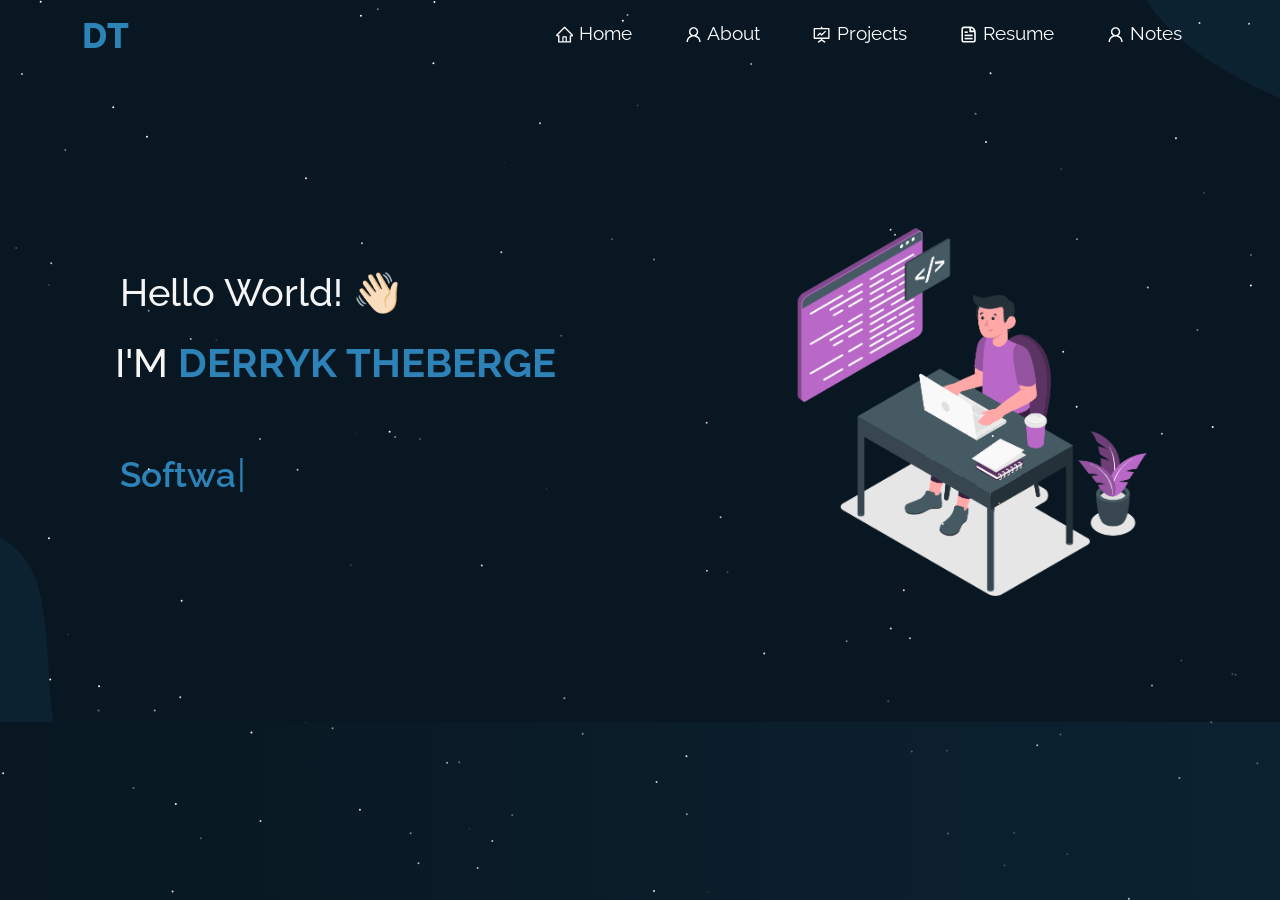
<file: index.html>
<!doctype html><html lang="en"><head><meta charset="utf-8"/><link rel="icon" href="/favicon.png"/><meta name="viewport" content="width=device-width,initial-scale=1"/><meta name="theme-color" content="#000000"/><meta name="description" content="Web site created using create-react-app"/><link rel="manifest" href="/manifest.json"/><title>Derryk | Portfolio</title><meta name="description" content="Self Developed personal website build with React.js"/><script defer="defer" src="/static/js/main.8f15fffa.js"></script><link href="/static/css/main.09b98d71.css" rel="stylesheet"></head><body><noscript>You need to enable JavaScript to run this app.</noscript><div id="root"></div></body></html>
</file>
<file: static/css/main.09b98d71.css>
@charset "UTF-8";@import url(https://fonts.googleapis.com/css2?family=Raleway:wght@500&display=swap);@import url(https://fonts.googleapis.com/css2?family=Raleway:ital,wght@0,400;0,800;1,600&display=swap);body{-webkit-font-smoothing:antialiased;-moz-osx-font-smoothing:grayscale;background-image:linear-gradient(270deg,#0c2231,#081721);font-family:Raleway,serif!important}:root{--annotation-unfocused-field-background:url('data:image/svg+xml;charset=utf-8,<svg width="1" height="1" xmlns="http://www.w3.org/2000/svg"><rect width="100%" height="100%" style="fill:rgba(0,54,255,.13)"/></svg>')}.annotationLayer section{position:absolute;text-align:left;text-align:initial}.annotationLayer .buttonWidgetAnnotation.pushButton>a,.annotationLayer .linkAnnotation>a{font-size:1em;height:100%;left:0;position:absolute;top:0;width:100%}.annotationLayer .buttonWidgetAnnotation.pushButton>canvas{left:0;position:relative;top:0;z-index:-1}.annotationLayer .buttonWidgetAnnotation.pushButton>a:hover,.annotationLayer .linkAnnotation>a:hover{background:#ff0;box-shadow:0 2px 10px #ff0;opacity:.2}.annotationLayer .textAnnotation img{cursor:pointer;position:absolute}.annotationLayer .buttonWidgetAnnotation.checkBox input,.annotationLayer .buttonWidgetAnnotation.radioButton input,.annotationLayer .choiceWidgetAnnotation select,.annotationLayer .textWidgetAnnotation input,.annotationLayer .textWidgetAnnotation textarea{background-image:url('data:image/svg+xml;charset=utf-8,<svg width="1" height="1" xmlns="http://www.w3.org/2000/svg"><rect width="100%" height="100%" style="fill:rgba(0,54,255,.13)"/></svg>');background-image:var(--annotation-unfocused-field-background);border:1px solid transparent;box-sizing:border-box;font-size:9px;height:100%;margin:0;padding:0 3px;vertical-align:top;width:100%}.annotationLayer .choiceWidgetAnnotation select option{padding:0}.annotationLayer .buttonWidgetAnnotation.radioButton input{border-radius:50%}.annotationLayer .textWidgetAnnotation textarea{font:message-box;font-size:9px;resize:none}.annotationLayer .buttonWidgetAnnotation.checkBox input[disabled],.annotationLayer .buttonWidgetAnnotation.radioButton input[disabled],.annotationLayer .choiceWidgetAnnotation select[disabled],.annotationLayer .textWidgetAnnotation input[disabled],.annotationLayer .textWidgetAnnotation textarea[disabled]{background:none;border:1px solid transparent;cursor:not-allowed}.annotationLayer .buttonWidgetAnnotation.checkBox input:hover,.annotationLayer .buttonWidgetAnnotation.radioButton input:hover,.annotationLayer .choiceWidgetAnnotation select:hover,.annotationLayer .textWidgetAnnotation input:hover,.annotationLayer .textWidgetAnnotation textarea:hover{border:1px solid #000}.annotationLayer .choiceWidgetAnnotation select:focus,.annotationLayer .textWidgetAnnotation input:focus,.annotationLayer .textWidgetAnnotation textarea:focus{background:none;border:1px solid transparent}.annotationLayer .buttonWidgetAnnotation.checkBox :focus,.annotationLayer .buttonWidgetAnnotation.radioButton :focus,.annotationLayer .choiceWidgetAnnotation select :focus,.annotationLayer .textWidgetAnnotation input :focus,.annotationLayer .textWidgetAnnotation textarea :focus{background-color:transparent;background-image:none;outline:auto}.annotationLayer .buttonWidgetAnnotation.checkBox input:checked:after,.annotationLayer .buttonWidgetAnnotation.checkBox input:checked:before,.annotationLayer .buttonWidgetAnnotation.radioButton input:checked:before{background-color:#000;content:"";display:block;position:absolute}.annotationLayer .buttonWidgetAnnotation.checkBox input:checked:after,.annotationLayer .buttonWidgetAnnotation.checkBox input:checked:before{height:80%;left:45%;width:1px}.annotationLayer .buttonWidgetAnnotation.checkBox input:checked:before{-webkit-transform:rotate(45deg);transform:rotate(45deg)}.annotationLayer .buttonWidgetAnnotation.checkBox input:checked:after{-webkit-transform:rotate(-45deg);transform:rotate(-45deg)}.annotationLayer .buttonWidgetAnnotation.radioButton input:checked:before{border-radius:50%;height:50%;left:30%;top:20%;width:50%}.annotationLayer .textWidgetAnnotation input.comb{font-family:monospace;padding-left:2px;padding-right:0}.annotationLayer .textWidgetAnnotation input.comb:focus{width:103%}.annotationLayer .buttonWidgetAnnotation.checkBox input,.annotationLayer .buttonWidgetAnnotation.radioButton input{-webkit-appearance:none;appearance:none;padding:0}.annotationLayer .popupWrapper{position:absolute;width:20em}.annotationLayer .popup{word-wrap:break-word;background-color:#ff9;border-radius:2px;box-shadow:0 2px 5px #888;cursor:pointer;font:message-box;font-size:9px;margin-left:5px;max-width:20em;padding:6px;position:absolute;white-space:normal;z-index:200}.annotationLayer .popup>*{font-size:9px}.annotationLayer .popup h1{display:inline-block}.annotationLayer .popupDate{display:inline-block;margin-left:5px}.annotationLayer .popupContent{border-top:1px solid #333;margin-top:2px;padding-top:2px}.annotationLayer .richText>*{white-space:pre-wrap}.annotationLayer .caretAnnotation,.annotationLayer .circleAnnotation svg ellipse,.annotationLayer .fileAttachmentAnnotation,.annotationLayer .freeTextAnnotation,.annotationLayer .highlightAnnotation,.annotationLayer .inkAnnotation svg polyline,.annotationLayer .lineAnnotation svg line,.annotationLayer .polygonAnnotation svg polygon,.annotationLayer .polylineAnnotation svg polyline,.annotationLayer .squareAnnotation svg rect,.annotationLayer .squigglyAnnotation,.annotationLayer .stampAnnotation,.annotationLayer .strikeoutAnnotation,.annotationLayer .underlineAnnotation{cursor:pointer}html{--section-background-color:linear-gradient(to bottom left,#0c2231,#0c2231);--image-gradient:linear-gradient(to bottom left,#0c2231,#081721);--imp-text-color:#2d82b7}.noSelect{overflow-x:hidden;-webkit-user-select:none;-ms-user-select:none;user-select:none}.purple{color:#2d82b7!important;color:var(--imp-text-color)!important}button:focus{box-shadow:none!important}#preloader{background-color:#0c0513;background-image:url(/static/media/pre.d4812f51c8c80976eaab.svg);background-position:50%;background-repeat:no-repeat;height:100%;left:0;position:fixed;top:0;width:100%;z-index:999999}#preloader-none{opacity:0}#no-scroll{height:100vh;overflow:hidden}::-webkit-scrollbar{width:7px}::-webkit-scrollbar-track{background:#0c2331}::-webkit-scrollbar-thumb{background:#1c5273;border-radius:12px}::-webkit-scrollbar-thumb:hover{background:#2c80b5;border-radius:12px}.sticky{-webkit-backdrop-filter:blur(15px)!important;backdrop-filter:blur(15px)!important;background-color:rgba(8,22,33,.9)!important;box-shadow:0 10px 10px 0 rgba(8,22,33,.123)!important}.navbar,.sticky{transition:all .3s ease-out 0s!important}.navbar{font-size:1.2rem!important;padding:.3rem 2rem!important;position:fixed!important}.navbar-toggler{background-color:transparent!important;border-color:transparent!important;position:relative!important}.navbar-toggler span{background-color:#2d82b7!important;display:block!important;height:4px!important;left:0!important;margin-bottom:5px!important;margin-top:5px!important;opacity:1!important;-webkit-transform:rotate(0deg)!important;transform:rotate(0deg)!important;width:27px!important}.navbar-toggler:active,.navbar-toggler:focus{outline:0!important}.navbar-toggler span:first-child,.navbar-toggler span:nth-child(3){transition:-webkit-transform .35s ease-in-out!important;transition:transform .35s ease-in-out,-webkit-transform .35s ease-in-out!important;transition:transform .35s ease-in-out!important}.navbar-toggler:not(.collapsed) span:first-child{left:12px!important;opacity:.9!important;position:absolute!important;top:10px!important;-webkit-transform:rotate(135deg)!important;transform:rotate(135deg)!important}.navbar-toggler:not(.collapsed) span:nth-child(2){background-color:transparent!important;height:12px!important;visibility:hidden!important}.navbar-toggler:not(.collapsed) span:nth-child(3){left:12px!important;opacity:.9!important;position:absolute!important;top:10px!important;-webkit-transform:rotate(-135deg)!important;transform:rotate(-135deg)!important}@media (max-width:767px){.navbar{background-color:#081621!important;font-size:1.4rem!important;padding:1rem 2rem!important}.navbar-nav .nav-item a:after{display:none!important}}.navbar-brand{color:#fafafa!important}.logo{height:1.4em!important;width:2.5em!important}.navbar-nav .nav-link{color:#fff!important;padding-left:1rem!important;padding-right:1rem!important}.nav-link{padding:.8rem 1rem!important}@media (max-width:767px){.nav-link{padding:.7rem 1rem!important}}.navbar-nav .nav-item{margin-left:20px;position:relative}.navbar-nav .nav-item a{font-weight:400;position:relative;transition:all .3s ease-out 0s;z-index:1}.navbar-nav .nav-item a:after{background:#2d82b7;border-radius:16px;bottom:1px;content:"";display:block;height:5px;left:0;position:relative;transition:all .3s ease-out 0s;width:0;z-index:-1}.navbar-nav .nav-item a:hover:after{width:100%}.wave{-webkit-animation-duration:2.1s;animation-duration:2.1s;-webkit-animation-iteration-count:infinite;animation-iteration-count:infinite;-webkit-animation-name:wave-animation;animation-name:wave-animation;display:inline-block;-webkit-transform-origin:70% 70%;transform-origin:70% 70%}@-webkit-keyframes wave-animation{0%{-webkit-transform:rotate(0deg);transform:rotate(0deg)}10%{-webkit-transform:rotate(14deg);transform:rotate(14deg)}20%{-webkit-transform:rotate(-8deg);transform:rotate(-8deg)}30%{-webkit-transform:rotate(14deg);transform:rotate(14deg)}40%{-webkit-transform:rotate(-4deg);transform:rotate(-4deg)}50%{-webkit-transform:rotate(10deg);transform:rotate(10deg)}60%{-webkit-transform:rotate(0deg);transform:rotate(0deg)}to{-webkit-transform:rotate(0deg);transform:rotate(0deg)}}@keyframes wave-animation{0%{-webkit-transform:rotate(0deg);transform:rotate(0deg)}10%{-webkit-transform:rotate(14deg);transform:rotate(14deg)}20%{-webkit-transform:rotate(-8deg);transform:rotate(-8deg)}30%{-webkit-transform:rotate(14deg);transform:rotate(14deg)}40%{-webkit-transform:rotate(-4deg);transform:rotate(-4deg)}50%{-webkit-transform:rotate(10deg);transform:rotate(10deg)}60%{-webkit-transform:rotate(0deg);transform:rotate(0deg)}to{-webkit-transform:rotate(0deg);transform:rotate(0deg)}}#tsparticles{background-repeat:no-repeat!important;background-size:cover!important;height:100%;position:fixed!important;width:100%}.home-header{padding-top:80px!important}.home-section{background-image:url(/static/media/blob-scene-haikei.2a8aa570350b47f08740.svg);background-position:50% 50%;background-repeat:no-repeat;padding-bottom:30px!important;padding-top:30px!important;position:relative}.home-content{color:#f5f5f5;padding:9rem 0 2rem!important;text-align:left}@media screen and (min-width:320px) and (max-width:480px){.home-content{padding:1rem 0 2rem!important}}@media screen and (max-width:320px){.home-content{padding:1rem 0 2rem!important}}@media screen and (min-width:321px){.home-content{padding:2rem 0!important}}@media screen and (min-width:768px) and (max-width:1024px){.home-content{padding:4rem 0 2rem!important}}@media screen and (min-width:768px){.home-content{padding:8rem 0 2rem!important}}@media screen and (min-width:1024px){.home-content{padding:10rem 0 2rem!important}}@media screen and (min-width:1224px){.home-content{padding:10rem 0 2rem!important}}@media screen and (min-width:1824px){.home-content{padding:12rem 0 2rem!important}}.heading{font-size:2.4em!important;padding-left:50px!important}.heading-name{font-size:2.5em!important;padding-left:45px!important}.main-name{color:#2d82b7}.Typewriter__wrapper{color:#2d82b7!important;font-size:2.2em!important;font-weight:600!important}.Typewriter__cursor{color:#2d82b7!important;font-size:2.4em!important}@media (max-width:767px){.Typewriter__wrapper{font-size:1.4em!important;font-weight:500!important;position:absolute!important}.Typewriter__cursor{display:none!important}}.myAvtar{justify-content:center!important;padding-top:9em!important}@media (max-width:767px){.myAvtar{padding-bottom:2em!important;padding-top:2em!important}}.home-about-section{padding-bottom:70px!important;padding-top:70px!important;position:relative}.home-about-description{color:#fff!important;padding-bottom:20px!important;padding-top:100px!important;text-align:center}.home-about-body{font-size:1.2em!important;padding-top:50px;text-align:left}.home-about-social{color:#fff!important;padding-top:25px;text-align:center!important}.home-about-social-links{-webkit-padding-start:0!important;justify-content:center!important;padding-top:15px!important;padding-inline-start:0!important}.home-about-social-links,.home-social-icons{display:inline-block!important;position:relative!important}.home-social-icons{background:hsla(0,0%,100%,.972)!important;border-radius:50%!important;font-size:1.2em!important;height:40px!important;line-height:2em!important;text-align:center!important;transition:.5s!important;width:40px!important}.home-social-icons:before{background:#2d82b7;border-radius:50%;content:"";height:100%;left:0;position:absolute;top:0;-webkit-transform:scale(.9);transform:scale(.9);transition:.5s;width:100%;z-index:-1}.home-social-icons:hover:before{box-shadow:0 0 15px #2d82b7;-webkit-transform:scale(1.1);transform:scale(1.1)}.home-social-icons:hover{box-shadow:0 0 5px #2d82b7;color:#2d82b7;text-shadow:0 0 2px #2d82b7}.social-icons{display:inline-block!important;padding-left:15px;padding-right:15px}.icon-colour{color:#1f1f1f!important}.footer{background-color:rgba(8,22,33,.9);bottom:0!important;padding-bottom:8px!important;padding-top:10px!important;z-index:3}.footer-body,.footer-copywright{text-align:center!important}.footer-body{z-index:1}@media (max-width:767px){.footer-body,.footer-copywright{text-align:center!important}}.footer h3{color:#fff!important;font-size:1em}.footer h3,.footer-icons{margin-bottom:.5em!important;margin-top:.5em!important}.footer-icons{padding:0!important}.blockquote-footer{color:#2d82b7!important}.Phone{height:300px;margin:0 auto;width:200px!important}.project-section{background-image:linear-gradient(to bottom left,#0c2231,#0c2231)!important;background-image:var(--section-background-color)!important;padding-bottom:30px!important;padding-top:150px!important;position:relative!important}.project-card{height:auto!important;padding:50px 25px!important;z-index:3}.project-card-view{background-color:transparent!important;box-shadow:0 4px 5px 3px #1c4f6e!important;color:#fff!important;height:100%!important;opacity:.9!important;transition:all .5s ease 0s!important}.project-card-view:hover{box-shadow:4px 4px 4px 5px #2873a1!important;overflow:hidden!important;-webkit-transform:scale(1.02)!important;transform:scale(1.02)!important}.blog-card{height:auto!important;padding:50px 25px!important}.blog-card-view{background-color:transparent!important;box-shadow:2px 3px 3px 2px #2d82b7!important;color:#fff!important;height:100%!important;transition:all .5s ease 0s!important}.blog-link{color:#fff!important;text-decoration:none!important}.blog-link:hover{cursor:pointer!important}.blog-card-view:hover{box-shadow:3px 3px 3px 5px #2d82b7!important;overflow:hidden!important;-webkit-transform:scale(1.02)!important;transform:scale(1.02)!important}.card-img-top{border-radius:10px!important;opacity:.8!important;padding:20px!important}.blog-img{border-radius:0!important;opacity:.8!important;padding:0!important}.btn-primary{background-color:#2d82b7!important;border-color:#2d82b7!important;color:#fff!important;z-index:3}.btn-primary:hover{background-color:#1f587c!important;border-color:#1f587c!important;color:#fff!important}.btn:focus{box-shadow:none!important;outline:none!important}.project-heading{color:#fff!important;font-size:2.3em!important;font-weight:500!important;padding-top:10px!important}.about-section{background-image:linear-gradient(to bottom left,#0c2231,#0c2231)!important;background-image:var(--section-background-color)!important;color:#fff!important;padding-bottom:30px!important;padding-top:150px!important;position:relative!important}.tech-icons{border:1.7px solid #a8e0ff!important;border-radius:5px!important;box-shadow:4px 5px 4px 3px rgba(89,4,168,.137)!important;display:table!important;font-size:4.5em!important;margin:15px!important;opacity:.93!important;overflow:hidden!important;padding:10px!important;text-align:center!important;transition:all .4s ease 0s!important;vertical-align:middle!important;z-index:3}@media (max-width:767px){.tech-icons{margin:10px!important}}.tech-icons:hover{border:2.2px solid #a8e0ff!important;overflow:hidden!important;-webkit-transform:scale(1.05)!important;transform:scale(1.05)!important}.tech-icon-images{line-height:1.6!important;padding:20px!important}.quote-card-view{background-color:transparent!important;border:none!important;color:#fff!important}.about-activity{list-style:none!important;padding-left:1px!important;text-align:left!important}@media (max-width:767px){.about-img{padding-top:0!important}}.resume-section{background-image:linear-gradient(to bottom left,#0c2231,#0c2231)!important;background-image:var(--section-background-color)!important;color:#fff!important;padding-bottom:30px!important;padding-top:110px!important;position:relative!important}.resume{justify-content:center;padding-bottom:50px;padding-top:50px}.resume-left{padding-right:80px!important}.resume-right{padding-left:80px!important}@media (max-width:767px){.resume-left,.resume-right{padding-left:15px!important;padding-right:15px!important}}.resume .resume-title{font-size:2em;font-weight:700;padding-bottom:30px;padding-top:30px}.resume .resume-item{border-left:2px solid #a8e0ff;margin-top:-2px;padding:0 0 10px 25px;position:relative}.resume .resume-item .resume-title{background:#5234795d;display:inline-block;font-size:.9em;font-weight:600;line-height:18px;margin-bottom:10px;padding:8px 15px}.resume .resume-item ul{padding-left:20px;text-align:justify}.resume .resume-item ul li{list-style:none;padding-bottom:10px}.resume .resume-item:last-child{padding-bottom:0}.resume .resume-item:before{background:#fff;border:2px solid #a8e0ff;border-radius:50px;content:"";height:16px;left:-9px;position:absolute;top:0;width:16px}.like-item{font-family:sans-serif!important;font-size:1.1em!important;padding-top:10px!important}.like-btn{background-color:#a8e0ff!important;border-color:#a8e0ff!important;border-radius:5px!important;line-height:1.4!important;padding:.25rem .98rem!important;transition:.3s ease!important}.like-btn:hover{background-color:#a24dd386!important;border-color:#a24dd386!important;-webkit-transform:translateY(-2px)!important;transform:translateY(-2px)!important}.animate-like{-webkit-animation-duration:.85s;animation-duration:.85s;-webkit-animation-fill-mode:forwards;animation-fill-mode:forwards;-webkit-animation-name:likeAnimation;animation-name:likeAnimation}@-webkit-keyframes likeAnimation{0%{-webkit-transform:scale(1.5);transform:scale(1.5)}to{-webkit-transform:scale(1);transform:scale(1)}}@keyframes likeAnimation{0%{-webkit-transform:scale(1.5);transform:scale(1.5)}to{-webkit-transform:scale(1);transform:scale(1)}}.fork-btn{font-size:1.1em!important;padding-top:10px!important}.fork-btn-inner{background-color:#934cce5e!important;line-height:1.4em!important;padding:.25rem 1.1rem!important;text-align:center!important;vertical-align:middle!important}.fork-btn-inner:hover{background-color:#a24dd386!important;border-color:#a24dd386!important;-webkit-transform:translateY(-2px)!important;transform:translateY(-2px)!important}.fork-btn-inner:after{display:none!important}.App{text-align:center}.App-logo{height:40vmin;pointer-events:none}@media (prefers-reduced-motion:no-preference){.App-logo{-webkit-animation:App-logo-spin 20s linear infinite;animation:App-logo-spin 20s linear infinite}}.App-header{align-items:center;background-color:#282c34;color:#fff;display:flex;flex-direction:column;font-size:calc(10px + 2vmin);justify-content:center;min-height:100vh}.App-link{color:#61dafb}@-webkit-keyframes App-logo-spin{0%{-webkit-transform:rotate(0deg);transform:rotate(0deg)}to{-webkit-transform:rotate(1turn);transform:rotate(1turn)}}@keyframes App-logo-spin{0%{-webkit-transform:rotate(0deg);transform:rotate(0deg)}to{-webkit-transform:rotate(1turn);transform:rotate(1turn)}}/*!
 * Bootstrap v5.1.3 (https://getbootstrap.com/)
 * Copyright 2011-2021 The Bootstrap Authors
 * Copyright 2011-2021 Twitter, Inc.
 * Licensed under MIT (https://github.com/twbs/bootstrap/blob/main/LICENSE)
 */:root{--bs-blue:#0d6efd;--bs-indigo:#6610f2;--bs-purple:#6f42c1;--bs-pink:#d63384;--bs-red:#dc3545;--bs-orange:#fd7e14;--bs-yellow:#ffc107;--bs-green:#198754;--bs-teal:#20c997;--bs-cyan:#0dcaf0;--bs-white:#fff;--bs-gray:#6c757d;--bs-gray-dark:#343a40;--bs-gray-100:#f8f9fa;--bs-gray-200:#e9ecef;--bs-gray-300:#dee2e6;--bs-gray-400:#ced4da;--bs-gray-500:#adb5bd;--bs-gray-600:#6c757d;--bs-gray-700:#495057;--bs-gray-800:#343a40;--bs-gray-900:#212529;--bs-primary:#0d6efd;--bs-secondary:#6c757d;--bs-success:#198754;--bs-info:#0dcaf0;--bs-warning:#ffc107;--bs-danger:#dc3545;--bs-light:#f8f9fa;--bs-dark:#212529;--bs-primary-rgb:13,110,253;--bs-secondary-rgb:108,117,125;--bs-success-rgb:25,135,84;--bs-info-rgb:13,202,240;--bs-warning-rgb:255,193,7;--bs-danger-rgb:220,53,69;--bs-light-rgb:248,249,250;--bs-dark-rgb:33,37,41;--bs-white-rgb:255,255,255;--bs-black-rgb:0,0,0;--bs-body-color-rgb:33,37,41;--bs-body-bg-rgb:255,255,255;--bs-font-sans-serif:system-ui,-apple-system,"Segoe UI",Roboto,"Helvetica Neue",Arial,"Noto Sans","Liberation Sans",sans-serif,"Apple Color Emoji","Segoe UI Emoji","Segoe UI Symbol","Noto Color Emoji";--bs-font-monospace:SFMono-Regular,Menlo,Monaco,Consolas,"Liberation Mono","Courier New",monospace;--bs-gradient:linear-gradient(180deg,hsla(0,0%,100%,.15),hsla(0,0%,100%,0));--bs-body-font-family:var(--bs-font-sans-serif);--bs-body-font-size:1rem;--bs-body-font-weight:400;--bs-body-line-height:1.5;--bs-body-color:#212529;--bs-body-bg:#fff}*,:after,:before{box-sizing:border-box}@media (prefers-reduced-motion:no-preference){:root{scroll-behavior:smooth}}body{-webkit-text-size-adjust:100%;-webkit-tap-highlight-color:transparent;background-color:#fff;background-color:var(--bs-body-bg);color:#212529;color:var(--bs-body-color);font-family:system-ui,-apple-system,Segoe UI,Roboto,Helvetica Neue,Arial,Noto Sans,Liberation Sans,sans-serif,Apple Color Emoji,Segoe UI Emoji,Segoe UI Symbol,Noto Color Emoji;font-family:var(--bs-body-font-family);font-size:1rem;font-size:var(--bs-body-font-size);font-weight:400;font-weight:var(--bs-body-font-weight);line-height:1.5;line-height:var(--bs-body-line-height);margin:0;text-align:var(--bs-body-text-align)}hr{background-color:currentColor;border:0;color:inherit;margin:1rem 0;opacity:.25}hr:not([size]){height:1px}.h1,.h2,.h3,.h4,.h5,.h6,h1,h2,h3,h4,h5,h6{font-weight:500;line-height:1.2;margin-bottom:.5rem;margin-top:0}.h1,h1{font-size:calc(1.375rem + 1.5vw)}@media (min-width:1200px){.h1,h1{font-size:2.5rem}}.h2,h2{font-size:calc(1.325rem + .9vw)}@media (min-width:1200px){.h2,h2{font-size:2rem}}.h3,h3{font-size:calc(1.3rem + .6vw)}@media (min-width:1200px){.h3,h3{font-size:1.75rem}}.h4,h4{font-size:calc(1.275rem + .3vw)}@media (min-width:1200px){.h4,h4{font-size:1.5rem}}.h5,h5{font-size:1.25rem}.h6,h6{font-size:1rem}p{margin-bottom:1rem;margin-top:0}abbr[data-bs-original-title],abbr[title]{cursor:help;-webkit-text-decoration:underline dotted;text-decoration:underline dotted;-webkit-text-decoration-skip-ink:none;text-decoration-skip-ink:none}address{font-style:normal;line-height:inherit;margin-bottom:1rem}ol,ul{padding-left:2rem}dl,ol,ul{margin-bottom:1rem;margin-top:0}ol ol,ol ul,ul ol,ul ul{margin-bottom:0}dt{font-weight:700}dd{margin-bottom:.5rem;margin-left:0}blockquote{margin:0 0 1rem}b,strong{font-weight:bolder}.small,small{font-size:.875em}.mark,mark{background-color:#fcf8e3;padding:.2em}sub,sup{font-size:.75em;line-height:0;position:relative;vertical-align:baseline}sub{bottom:-.25em}sup{top:-.5em}a{color:#0d6efd;text-decoration:underline}a:hover{color:#0a58ca}a:not([href]):not([class]),a:not([href]):not([class]):hover{color:inherit;text-decoration:none}code,kbd,pre,samp{direction:ltr;font-family:SFMono-Regular,Menlo,Monaco,Consolas,Liberation Mono,Courier New,monospace;font-family:var(--bs-font-monospace);font-size:1em;unicode-bidi:bidi-override}pre{display:block;font-size:.875em;margin-bottom:1rem;margin-top:0;overflow:auto}pre code{color:inherit;font-size:inherit;word-break:normal}code{word-wrap:break-word;color:#d63384;font-size:.875em}a>code{color:inherit}kbd{background-color:#212529;border-radius:.2rem;color:#fff;font-size:.875em;padding:.2rem .4rem}kbd kbd{font-size:1em;font-weight:700;padding:0}figure{margin:0 0 1rem}img,svg{vertical-align:middle}table{border-collapse:collapse;caption-side:bottom}caption{color:#6c757d;padding-bottom:.5rem;padding-top:.5rem;text-align:left}th{text-align:inherit;text-align:-webkit-match-parent}tbody,td,tfoot,th,thead,tr{border:0 solid;border-color:inherit}label{display:inline-block}button{border-radius:0}button:focus:not(:focus-visible){outline:0}button,input,optgroup,select,textarea{font-family:inherit;font-size:inherit;line-height:inherit;margin:0}button,select{text-transform:none}[role=button]{cursor:pointer}select{word-wrap:normal}select:disabled{opacity:1}[list]::-webkit-calendar-picker-indicator{display:none}[type=button],[type=reset],[type=submit],button{-webkit-appearance:button}[type=button]:not(:disabled),[type=reset]:not(:disabled),[type=submit]:not(:disabled),button:not(:disabled){cursor:pointer}::-moz-focus-inner{border-style:none;padding:0}textarea{resize:vertical}fieldset{border:0;margin:0;min-width:0;padding:0}legend{float:left;font-size:calc(1.275rem + .3vw);line-height:inherit;margin-bottom:.5rem;padding:0;width:100%}@media (min-width:1200px){legend{font-size:1.5rem}}legend+*{clear:left}::-webkit-datetime-edit-day-field,::-webkit-datetime-edit-fields-wrapper,::-webkit-datetime-edit-hour-field,::-webkit-datetime-edit-minute,::-webkit-datetime-edit-month-field,::-webkit-datetime-edit-text,::-webkit-datetime-edit-year-field{padding:0}::-webkit-inner-spin-button{height:auto}[type=search]{-webkit-appearance:textfield;outline-offset:-2px}::-webkit-search-decoration{-webkit-appearance:none}::-webkit-color-swatch-wrapper{padding:0}::file-selector-button{font:inherit}::-webkit-file-upload-button{-webkit-appearance:button;font:inherit}output{display:inline-block}iframe{border:0}summary{cursor:pointer;display:list-item}progress{vertical-align:baseline}[hidden]{display:none!important}.lead{font-size:1.25rem;font-weight:300}.display-1{font-size:calc(1.625rem + 4.5vw);font-weight:300;line-height:1.2}@media (min-width:1200px){.display-1{font-size:5rem}}.display-2{font-size:calc(1.575rem + 3.9vw);font-weight:300;line-height:1.2}@media (min-width:1200px){.display-2{font-size:4.5rem}}.display-3{font-size:calc(1.525rem + 3.3vw);font-weight:300;line-height:1.2}@media (min-width:1200px){.display-3{font-size:4rem}}.display-4{font-size:calc(1.475rem + 2.7vw);font-weight:300;line-height:1.2}@media (min-width:1200px){.display-4{font-size:3.5rem}}.display-5{font-size:calc(1.425rem + 2.1vw);font-weight:300;line-height:1.2}@media (min-width:1200px){.display-5{font-size:3rem}}.display-6{font-size:calc(1.375rem + 1.5vw);font-weight:300;line-height:1.2}@media (min-width:1200px){.display-6{font-size:2.5rem}}.list-inline,.list-unstyled{list-style:none;padding-left:0}.list-inline-item{display:inline-block}.list-inline-item:not(:last-child){margin-right:.5rem}.initialism{font-size:.875em;text-transform:uppercase}.blockquote{font-size:1.25rem;margin-bottom:1rem}.blockquote>:last-child{margin-bottom:0}.blockquote-footer{color:#6c757d;font-size:.875em;margin-bottom:1rem;margin-top:-1rem}.blockquote-footer:before{content:"— "}.img-fluid,.img-thumbnail{height:auto;max-width:100%}.img-thumbnail{background-color:#fff;border:1px solid #dee2e6;border-radius:.25rem;padding:.25rem}.figure{display:inline-block}.figure-img{line-height:1;margin-bottom:.5rem}.figure-caption{color:#6c757d;font-size:.875em}.container,.container-fluid,.container-lg,.container-md,.container-sm,.container-xl,.container-xxl{margin-left:auto;margin-right:auto;padding-left:.75rem;padding-left:var(--bs-gutter-x,.75rem);padding-right:.75rem;padding-right:var(--bs-gutter-x,.75rem);width:100%}@media (min-width:576px){.container,.container-sm{max-width:540px}}@media (min-width:768px){.container,.container-md,.container-sm{max-width:720px}}@media (min-width:992px){.container,.container-lg,.container-md,.container-sm{max-width:960px}}@media (min-width:1200px){.container,.container-lg,.container-md,.container-sm,.container-xl{max-width:1140px}}@media (min-width:1400px){.container,.container-lg,.container-md,.container-sm,.container-xl,.container-xxl{max-width:1320px}}.row{--bs-gutter-x:1.5rem;--bs-gutter-y:0;display:flex;flex-wrap:wrap;margin-left:calc(var(--bs-gutter-x)*-.5);margin-right:calc(var(--bs-gutter-x)*-.5);margin-top:calc(var(--bs-gutter-y)*-1)}.row>*{flex-shrink:0;margin-top:var(--bs-gutter-y);max-width:100%;padding-left:calc(var(--bs-gutter-x)*.5);padding-right:calc(var(--bs-gutter-x)*.5);width:100%}.col{flex:1 0}.row-cols-auto>*{flex:0 0 auto;width:auto}.row-cols-1>*{flex:0 0 auto;width:100%}.row-cols-2>*{flex:0 0 auto;width:50%}.row-cols-3>*{flex:0 0 auto;width:33.3333333333%}.row-cols-4>*{flex:0 0 auto;width:25%}.row-cols-5>*{flex:0 0 auto;width:20%}.row-cols-6>*{flex:0 0 auto;width:16.6666666667%}.col-auto{flex:0 0 auto;width:auto}.col-1{flex:0 0 auto;width:8.33333333%}.col-2{flex:0 0 auto;width:16.66666667%}.col-3{flex:0 0 auto;width:25%}.col-4{flex:0 0 auto;width:33.33333333%}.col-5{flex:0 0 auto;width:41.66666667%}.col-6{flex:0 0 auto;width:50%}.col-7{flex:0 0 auto;width:58.33333333%}.col-8{flex:0 0 auto;width:66.66666667%}.col-9{flex:0 0 auto;width:75%}.col-10{flex:0 0 auto;width:83.33333333%}.col-11{flex:0 0 auto;width:91.66666667%}.col-12{flex:0 0 auto;width:100%}.offset-1{margin-left:8.33333333%}.offset-2{margin-left:16.66666667%}.offset-3{margin-left:25%}.offset-4{margin-left:33.33333333%}.offset-5{margin-left:41.66666667%}.offset-6{margin-left:50%}.offset-7{margin-left:58.33333333%}.offset-8{margin-left:66.66666667%}.offset-9{margin-left:75%}.offset-10{margin-left:83.33333333%}.offset-11{margin-left:91.66666667%}.g-0,.gx-0{--bs-gutter-x:0}.g-0,.gy-0{--bs-gutter-y:0}.g-1,.gx-1{--bs-gutter-x:0.25rem}.g-1,.gy-1{--bs-gutter-y:0.25rem}.g-2,.gx-2{--bs-gutter-x:0.5rem}.g-2,.gy-2{--bs-gutter-y:0.5rem}.g-3,.gx-3{--bs-gutter-x:1rem}.g-3,.gy-3{--bs-gutter-y:1rem}.g-4,.gx-4{--bs-gutter-x:1.5rem}.g-4,.gy-4{--bs-gutter-y:1.5rem}.g-5,.gx-5{--bs-gutter-x:3rem}.g-5,.gy-5{--bs-gutter-y:3rem}@media (min-width:576px){.col-sm{flex:1 0}.row-cols-sm-auto>*{flex:0 0 auto;width:auto}.row-cols-sm-1>*{flex:0 0 auto;width:100%}.row-cols-sm-2>*{flex:0 0 auto;width:50%}.row-cols-sm-3>*{flex:0 0 auto;width:33.3333333333%}.row-cols-sm-4>*{flex:0 0 auto;width:25%}.row-cols-sm-5>*{flex:0 0 auto;width:20%}.row-cols-sm-6>*{flex:0 0 auto;width:16.6666666667%}.col-sm-auto{flex:0 0 auto;width:auto}.col-sm-1{flex:0 0 auto;width:8.33333333%}.col-sm-2{flex:0 0 auto;width:16.66666667%}.col-sm-3{flex:0 0 auto;width:25%}.col-sm-4{flex:0 0 auto;width:33.33333333%}.col-sm-5{flex:0 0 auto;width:41.66666667%}.col-sm-6{flex:0 0 auto;width:50%}.col-sm-7{flex:0 0 auto;width:58.33333333%}.col-sm-8{flex:0 0 auto;width:66.66666667%}.col-sm-9{flex:0 0 auto;width:75%}.col-sm-10{flex:0 0 auto;width:83.33333333%}.col-sm-11{flex:0 0 auto;width:91.66666667%}.col-sm-12{flex:0 0 auto;width:100%}.offset-sm-0{margin-left:0}.offset-sm-1{margin-left:8.33333333%}.offset-sm-2{margin-left:16.66666667%}.offset-sm-3{margin-left:25%}.offset-sm-4{margin-left:33.33333333%}.offset-sm-5{margin-left:41.66666667%}.offset-sm-6{margin-left:50%}.offset-sm-7{margin-left:58.33333333%}.offset-sm-8{margin-left:66.66666667%}.offset-sm-9{margin-left:75%}.offset-sm-10{margin-left:83.33333333%}.offset-sm-11{margin-left:91.66666667%}.g-sm-0,.gx-sm-0{--bs-gutter-x:0}.g-sm-0,.gy-sm-0{--bs-gutter-y:0}.g-sm-1,.gx-sm-1{--bs-gutter-x:0.25rem}.g-sm-1,.gy-sm-1{--bs-gutter-y:0.25rem}.g-sm-2,.gx-sm-2{--bs-gutter-x:0.5rem}.g-sm-2,.gy-sm-2{--bs-gutter-y:0.5rem}.g-sm-3,.gx-sm-3{--bs-gutter-x:1rem}.g-sm-3,.gy-sm-3{--bs-gutter-y:1rem}.g-sm-4,.gx-sm-4{--bs-gutter-x:1.5rem}.g-sm-4,.gy-sm-4{--bs-gutter-y:1.5rem}.g-sm-5,.gx-sm-5{--bs-gutter-x:3rem}.g-sm-5,.gy-sm-5{--bs-gutter-y:3rem}}@media (min-width:768px){.col-md{flex:1 0}.row-cols-md-auto>*{flex:0 0 auto;width:auto}.row-cols-md-1>*{flex:0 0 auto;width:100%}.row-cols-md-2>*{flex:0 0 auto;width:50%}.row-cols-md-3>*{flex:0 0 auto;width:33.3333333333%}.row-cols-md-4>*{flex:0 0 auto;width:25%}.row-cols-md-5>*{flex:0 0 auto;width:20%}.row-cols-md-6>*{flex:0 0 auto;width:16.6666666667%}.col-md-auto{flex:0 0 auto;width:auto}.col-md-1{flex:0 0 auto;width:8.33333333%}.col-md-2{flex:0 0 auto;width:16.66666667%}.col-md-3{flex:0 0 auto;width:25%}.col-md-4{flex:0 0 auto;width:33.33333333%}.col-md-5{flex:0 0 auto;width:41.66666667%}.col-md-6{flex:0 0 auto;width:50%}.col-md-7{flex:0 0 auto;width:58.33333333%}.col-md-8{flex:0 0 auto;width:66.66666667%}.col-md-9{flex:0 0 auto;width:75%}.col-md-10{flex:0 0 auto;width:83.33333333%}.col-md-11{flex:0 0 auto;width:91.66666667%}.col-md-12{flex:0 0 auto;width:100%}.offset-md-0{margin-left:0}.offset-md-1{margin-left:8.33333333%}.offset-md-2{margin-left:16.66666667%}.offset-md-3{margin-left:25%}.offset-md-4{margin-left:33.33333333%}.offset-md-5{margin-left:41.66666667%}.offset-md-6{margin-left:50%}.offset-md-7{margin-left:58.33333333%}.offset-md-8{margin-left:66.66666667%}.offset-md-9{margin-left:75%}.offset-md-10{margin-left:83.33333333%}.offset-md-11{margin-left:91.66666667%}.g-md-0,.gx-md-0{--bs-gutter-x:0}.g-md-0,.gy-md-0{--bs-gutter-y:0}.g-md-1,.gx-md-1{--bs-gutter-x:0.25rem}.g-md-1,.gy-md-1{--bs-gutter-y:0.25rem}.g-md-2,.gx-md-2{--bs-gutter-x:0.5rem}.g-md-2,.gy-md-2{--bs-gutter-y:0.5rem}.g-md-3,.gx-md-3{--bs-gutter-x:1rem}.g-md-3,.gy-md-3{--bs-gutter-y:1rem}.g-md-4,.gx-md-4{--bs-gutter-x:1.5rem}.g-md-4,.gy-md-4{--bs-gutter-y:1.5rem}.g-md-5,.gx-md-5{--bs-gutter-x:3rem}.g-md-5,.gy-md-5{--bs-gutter-y:3rem}}@media (min-width:992px){.col-lg{flex:1 0}.row-cols-lg-auto>*{flex:0 0 auto;width:auto}.row-cols-lg-1>*{flex:0 0 auto;width:100%}.row-cols-lg-2>*{flex:0 0 auto;width:50%}.row-cols-lg-3>*{flex:0 0 auto;width:33.3333333333%}.row-cols-lg-4>*{flex:0 0 auto;width:25%}.row-cols-lg-5>*{flex:0 0 auto;width:20%}.row-cols-lg-6>*{flex:0 0 auto;width:16.6666666667%}.col-lg-auto{flex:0 0 auto;width:auto}.col-lg-1{flex:0 0 auto;width:8.33333333%}.col-lg-2{flex:0 0 auto;width:16.66666667%}.col-lg-3{flex:0 0 auto;width:25%}.col-lg-4{flex:0 0 auto;width:33.33333333%}.col-lg-5{flex:0 0 auto;width:41.66666667%}.col-lg-6{flex:0 0 auto;width:50%}.col-lg-7{flex:0 0 auto;width:58.33333333%}.col-lg-8{flex:0 0 auto;width:66.66666667%}.col-lg-9{flex:0 0 auto;width:75%}.col-lg-10{flex:0 0 auto;width:83.33333333%}.col-lg-11{flex:0 0 auto;width:91.66666667%}.col-lg-12{flex:0 0 auto;width:100%}.offset-lg-0{margin-left:0}.offset-lg-1{margin-left:8.33333333%}.offset-lg-2{margin-left:16.66666667%}.offset-lg-3{margin-left:25%}.offset-lg-4{margin-left:33.33333333%}.offset-lg-5{margin-left:41.66666667%}.offset-lg-6{margin-left:50%}.offset-lg-7{margin-left:58.33333333%}.offset-lg-8{margin-left:66.66666667%}.offset-lg-9{margin-left:75%}.offset-lg-10{margin-left:83.33333333%}.offset-lg-11{margin-left:91.66666667%}.g-lg-0,.gx-lg-0{--bs-gutter-x:0}.g-lg-0,.gy-lg-0{--bs-gutter-y:0}.g-lg-1,.gx-lg-1{--bs-gutter-x:0.25rem}.g-lg-1,.gy-lg-1{--bs-gutter-y:0.25rem}.g-lg-2,.gx-lg-2{--bs-gutter-x:0.5rem}.g-lg-2,.gy-lg-2{--bs-gutter-y:0.5rem}.g-lg-3,.gx-lg-3{--bs-gutter-x:1rem}.g-lg-3,.gy-lg-3{--bs-gutter-y:1rem}.g-lg-4,.gx-lg-4{--bs-gutter-x:1.5rem}.g-lg-4,.gy-lg-4{--bs-gutter-y:1.5rem}.g-lg-5,.gx-lg-5{--bs-gutter-x:3rem}.g-lg-5,.gy-lg-5{--bs-gutter-y:3rem}}@media (min-width:1200px){.col-xl{flex:1 0}.row-cols-xl-auto>*{flex:0 0 auto;width:auto}.row-cols-xl-1>*{flex:0 0 auto;width:100%}.row-cols-xl-2>*{flex:0 0 auto;width:50%}.row-cols-xl-3>*{flex:0 0 auto;width:33.3333333333%}.row-cols-xl-4>*{flex:0 0 auto;width:25%}.row-cols-xl-5>*{flex:0 0 auto;width:20%}.row-cols-xl-6>*{flex:0 0 auto;width:16.6666666667%}.col-xl-auto{flex:0 0 auto;width:auto}.col-xl-1{flex:0 0 auto;width:8.33333333%}.col-xl-2{flex:0 0 auto;width:16.66666667%}.col-xl-3{flex:0 0 auto;width:25%}.col-xl-4{flex:0 0 auto;width:33.33333333%}.col-xl-5{flex:0 0 auto;width:41.66666667%}.col-xl-6{flex:0 0 auto;width:50%}.col-xl-7{flex:0 0 auto;width:58.33333333%}.col-xl-8{flex:0 0 auto;width:66.66666667%}.col-xl-9{flex:0 0 auto;width:75%}.col-xl-10{flex:0 0 auto;width:83.33333333%}.col-xl-11{flex:0 0 auto;width:91.66666667%}.col-xl-12{flex:0 0 auto;width:100%}.offset-xl-0{margin-left:0}.offset-xl-1{margin-left:8.33333333%}.offset-xl-2{margin-left:16.66666667%}.offset-xl-3{margin-left:25%}.offset-xl-4{margin-left:33.33333333%}.offset-xl-5{margin-left:41.66666667%}.offset-xl-6{margin-left:50%}.offset-xl-7{margin-left:58.33333333%}.offset-xl-8{margin-left:66.66666667%}.offset-xl-9{margin-left:75%}.offset-xl-10{margin-left:83.33333333%}.offset-xl-11{margin-left:91.66666667%}.g-xl-0,.gx-xl-0{--bs-gutter-x:0}.g-xl-0,.gy-xl-0{--bs-gutter-y:0}.g-xl-1,.gx-xl-1{--bs-gutter-x:0.25rem}.g-xl-1,.gy-xl-1{--bs-gutter-y:0.25rem}.g-xl-2,.gx-xl-2{--bs-gutter-x:0.5rem}.g-xl-2,.gy-xl-2{--bs-gutter-y:0.5rem}.g-xl-3,.gx-xl-3{--bs-gutter-x:1rem}.g-xl-3,.gy-xl-3{--bs-gutter-y:1rem}.g-xl-4,.gx-xl-4{--bs-gutter-x:1.5rem}.g-xl-4,.gy-xl-4{--bs-gutter-y:1.5rem}.g-xl-5,.gx-xl-5{--bs-gutter-x:3rem}.g-xl-5,.gy-xl-5{--bs-gutter-y:3rem}}@media (min-width:1400px){.col-xxl{flex:1 0}.row-cols-xxl-auto>*{flex:0 0 auto;width:auto}.row-cols-xxl-1>*{flex:0 0 auto;width:100%}.row-cols-xxl-2>*{flex:0 0 auto;width:50%}.row-cols-xxl-3>*{flex:0 0 auto;width:33.3333333333%}.row-cols-xxl-4>*{flex:0 0 auto;width:25%}.row-cols-xxl-5>*{flex:0 0 auto;width:20%}.row-cols-xxl-6>*{flex:0 0 auto;width:16.6666666667%}.col-xxl-auto{flex:0 0 auto;width:auto}.col-xxl-1{flex:0 0 auto;width:8.33333333%}.col-xxl-2{flex:0 0 auto;width:16.66666667%}.col-xxl-3{flex:0 0 auto;width:25%}.col-xxl-4{flex:0 0 auto;width:33.33333333%}.col-xxl-5{flex:0 0 auto;width:41.66666667%}.col-xxl-6{flex:0 0 auto;width:50%}.col-xxl-7{flex:0 0 auto;width:58.33333333%}.col-xxl-8{flex:0 0 auto;width:66.66666667%}.col-xxl-9{flex:0 0 auto;width:75%}.col-xxl-10{flex:0 0 auto;width:83.33333333%}.col-xxl-11{flex:0 0 auto;width:91.66666667%}.col-xxl-12{flex:0 0 auto;width:100%}.offset-xxl-0{margin-left:0}.offset-xxl-1{margin-left:8.33333333%}.offset-xxl-2{margin-left:16.66666667%}.offset-xxl-3{margin-left:25%}.offset-xxl-4{margin-left:33.33333333%}.offset-xxl-5{margin-left:41.66666667%}.offset-xxl-6{margin-left:50%}.offset-xxl-7{margin-left:58.33333333%}.offset-xxl-8{margin-left:66.66666667%}.offset-xxl-9{margin-left:75%}.offset-xxl-10{margin-left:83.33333333%}.offset-xxl-11{margin-left:91.66666667%}.g-xxl-0,.gx-xxl-0{--bs-gutter-x:0}.g-xxl-0,.gy-xxl-0{--bs-gutter-y:0}.g-xxl-1,.gx-xxl-1{--bs-gutter-x:0.25rem}.g-xxl-1,.gy-xxl-1{--bs-gutter-y:0.25rem}.g-xxl-2,.gx-xxl-2{--bs-gutter-x:0.5rem}.g-xxl-2,.gy-xxl-2{--bs-gutter-y:0.5rem}.g-xxl-3,.gx-xxl-3{--bs-gutter-x:1rem}.g-xxl-3,.gy-xxl-3{--bs-gutter-y:1rem}.g-xxl-4,.gx-xxl-4{--bs-gutter-x:1.5rem}.g-xxl-4,.gy-xxl-4{--bs-gutter-y:1.5rem}.g-xxl-5,.gx-xxl-5{--bs-gutter-x:3rem}.g-xxl-5,.gy-xxl-5{--bs-gutter-y:3rem}}.table{--bs-table-bg:transparent;--bs-table-accent-bg:transparent;--bs-table-striped-color:#212529;--bs-table-striped-bg:rgba(0,0,0,.05);--bs-table-active-color:#212529;--bs-table-active-bg:rgba(0,0,0,.1);--bs-table-hover-color:#212529;--bs-table-hover-bg:rgba(0,0,0,.075);border-color:#dee2e6;color:#212529;margin-bottom:1rem;vertical-align:top;width:100%}.table>:not(caption)>*>*{background-color:var(--bs-table-bg);border-bottom-width:1px;box-shadow:inset 0 0 0 9999px var(--bs-table-accent-bg);padding:.5rem}.table>tbody{vertical-align:inherit}.table>thead{vertical-align:bottom}.table>:not(:first-child){border-top:2px solid}.caption-top{caption-side:top}.table-sm>:not(caption)>*>*{padding:.25rem}.table-bordered>:not(caption)>*{border-width:1px 0}.table-bordered>:not(caption)>*>*{border-width:0 1px}.table-borderless>:not(caption)>*>*{border-bottom-width:0}.table-borderless>:not(:first-child){border-top-width:0}.table-striped>tbody>tr:nth-of-type(odd)>*{--bs-table-accent-bg:var(--bs-table-striped-bg);color:var(--bs-table-striped-color)}.table-active{--bs-table-accent-bg:var(--bs-table-active-bg);color:var(--bs-table-active-color)}.table-hover>tbody>tr:hover>*{--bs-table-accent-bg:var(--bs-table-hover-bg);color:var(--bs-table-hover-color)}.table-primary{--bs-table-bg:#cfe2ff;--bs-table-striped-bg:#c5d7f2;--bs-table-striped-color:#000;--bs-table-active-bg:#bacbe6;--bs-table-active-color:#000;--bs-table-hover-bg:#bfd1ec;--bs-table-hover-color:#000;border-color:#bacbe6;color:#000}.table-secondary{--bs-table-bg:#e2e3e5;--bs-table-striped-bg:#d7d8da;--bs-table-striped-color:#000;--bs-table-active-bg:#cbccce;--bs-table-active-color:#000;--bs-table-hover-bg:#d1d2d4;--bs-table-hover-color:#000;border-color:#cbccce;color:#000}.table-success{--bs-table-bg:#d1e7dd;--bs-table-striped-bg:#c7dbd2;--bs-table-striped-color:#000;--bs-table-active-bg:#bcd0c7;--bs-table-active-color:#000;--bs-table-hover-bg:#c1d6cc;--bs-table-hover-color:#000;border-color:#bcd0c7;color:#000}.table-info{--bs-table-bg:#cff4fc;--bs-table-striped-bg:#c5e8ef;--bs-table-striped-color:#000;--bs-table-active-bg:#badce3;--bs-table-active-color:#000;--bs-table-hover-bg:#bfe2e9;--bs-table-hover-color:#000;border-color:#badce3;color:#000}.table-warning{--bs-table-bg:#fff3cd;--bs-table-striped-bg:#f2e7c3;--bs-table-striped-color:#000;--bs-table-active-bg:#e6dbb9;--bs-table-active-color:#000;--bs-table-hover-bg:#ece1be;--bs-table-hover-color:#000;border-color:#e6dbb9;color:#000}.table-danger{--bs-table-bg:#f8d7da;--bs-table-striped-bg:#eccccf;--bs-table-striped-color:#000;--bs-table-active-bg:#dfc2c4;--bs-table-active-color:#000;--bs-table-hover-bg:#e5c7ca;--bs-table-hover-color:#000;border-color:#dfc2c4;color:#000}.table-light{--bs-table-bg:#f8f9fa;--bs-table-striped-bg:#ecedee;--bs-table-striped-color:#000;--bs-table-active-bg:#dfe0e1;--bs-table-active-color:#000;--bs-table-hover-bg:#e5e6e7;--bs-table-hover-color:#000;border-color:#dfe0e1;color:#000}.table-dark{--bs-table-bg:#212529;--bs-table-striped-bg:#2c3034;--bs-table-striped-color:#fff;--bs-table-active-bg:#373b3e;--bs-table-active-color:#fff;--bs-table-hover-bg:#323539;--bs-table-hover-color:#fff;border-color:#373b3e;color:#fff}.table-responsive{-webkit-overflow-scrolling:touch;overflow-x:auto}@media (max-width:575.98px){.table-responsive-sm{-webkit-overflow-scrolling:touch;overflow-x:auto}}@media (max-width:767.98px){.table-responsive-md{-webkit-overflow-scrolling:touch;overflow-x:auto}}@media (max-width:991.98px){.table-responsive-lg{-webkit-overflow-scrolling:touch;overflow-x:auto}}@media (max-width:1199.98px){.table-responsive-xl{-webkit-overflow-scrolling:touch;overflow-x:auto}}@media (max-width:1399.98px){.table-responsive-xxl{-webkit-overflow-scrolling:touch;overflow-x:auto}}.form-label{margin-bottom:.5rem}.col-form-label{font-size:inherit;line-height:1.5;margin-bottom:0;padding-bottom:calc(.375rem + 1px);padding-top:calc(.375rem + 1px)}.col-form-label-lg{font-size:1.25rem;padding-bottom:calc(.5rem + 1px);padding-top:calc(.5rem + 1px)}.col-form-label-sm{font-size:.875rem;padding-bottom:calc(.25rem + 1px);padding-top:calc(.25rem + 1px)}.form-text{color:#6c757d;font-size:.875em;margin-top:.25rem}.form-control{-webkit-appearance:none;appearance:none;background-clip:padding-box;background-color:#fff;border:1px solid #ced4da;border-radius:.25rem;color:#212529;display:block;font-size:1rem;font-weight:400;line-height:1.5;padding:.375rem .75rem;transition:border-color .15s ease-in-out,box-shadow .15s ease-in-out;width:100%}@media (prefers-reduced-motion:reduce){.form-control{transition:none}}.form-control[type=file]{overflow:hidden}.form-control[type=file]:not(:disabled):not([readonly]){cursor:pointer}.form-control:focus{background-color:#fff;border-color:#86b7fe;box-shadow:0 0 0 .25rem rgba(13,110,253,.25);color:#212529;outline:0}.form-control::-webkit-date-and-time-value{height:1.5em}.form-control::-webkit-input-placeholder{color:#6c757d;opacity:1}.form-control:-ms-input-placeholder{color:#6c757d;opacity:1}.form-control::placeholder{color:#6c757d;opacity:1}.form-control:disabled,.form-control[readonly]{background-color:#e9ecef;opacity:1}.form-control::file-selector-button{-webkit-margin-end:.75rem;background-color:#e9ecef;border:0 solid;border-color:inherit;border-inline-end-width:1px;border-radius:0;color:#212529;margin:-.375rem -.75rem;margin-inline-end:.75rem;padding:.375rem .75rem;pointer-events:none;transition:color .15s ease-in-out,background-color .15s ease-in-out,border-color .15s ease-in-out,box-shadow .15s ease-in-out}@media (prefers-reduced-motion:reduce){.form-control::-webkit-file-upload-button{-webkit-transition:none;transition:none}.form-control::file-selector-button{transition:none}}.form-control:hover:not(:disabled):not([readonly])::file-selector-button{background-color:#dde0e3}.form-control::-webkit-file-upload-button{-webkit-margin-end:.75rem;background-color:#e9ecef;border:0 solid;border-color:inherit;border-inline-end-width:1px;border-radius:0;color:#212529;margin:-.375rem -.75rem;margin-inline-end:.75rem;padding:.375rem .75rem;pointer-events:none;-webkit-transition:color .15s ease-in-out,background-color .15s ease-in-out,border-color .15s ease-in-out,box-shadow .15s ease-in-out;transition:color .15s ease-in-out,background-color .15s ease-in-out,border-color .15s ease-in-out,box-shadow .15s ease-in-out}@media (prefers-reduced-motion:reduce){.form-control::-webkit-file-upload-button{-webkit-transition:none;transition:none}}.form-control:hover:not(:disabled):not([readonly])::-webkit-file-upload-button{background-color:#dde0e3}.form-control-plaintext{background-color:transparent;border:solid transparent;border-width:1px 0;color:#212529;display:block;line-height:1.5;margin-bottom:0;padding:.375rem 0;width:100%}.form-control-plaintext.form-control-lg,.form-control-plaintext.form-control-sm{padding-left:0;padding-right:0}.form-control-sm{border-radius:.2rem;font-size:.875rem;min-height:calc(1.5em + .5rem + 2px);padding:.25rem .5rem}.form-control-sm::file-selector-button{-webkit-margin-end:.5rem;margin:-.25rem -.5rem;margin-inline-end:.5rem;padding:.25rem .5rem}.form-control-sm::-webkit-file-upload-button{-webkit-margin-end:.5rem;margin:-.25rem -.5rem;margin-inline-end:.5rem;padding:.25rem .5rem}.form-control-lg{border-radius:.3rem;font-size:1.25rem;min-height:calc(1.5em + 1rem + 2px);padding:.5rem 1rem}.form-control-lg::file-selector-button{-webkit-margin-end:1rem;margin:-.5rem -1rem;margin-inline-end:1rem;padding:.5rem 1rem}.form-control-lg::-webkit-file-upload-button{-webkit-margin-end:1rem;margin:-.5rem -1rem;margin-inline-end:1rem;padding:.5rem 1rem}textarea.form-control{min-height:calc(1.5em + .75rem + 2px)}textarea.form-control-sm{min-height:calc(1.5em + .5rem + 2px)}textarea.form-control-lg{min-height:calc(1.5em + 1rem + 2px)}.form-control-color{height:auto;padding:.375rem;width:3rem}.form-control-color:not(:disabled):not([readonly]){cursor:pointer}.form-control-color::-moz-color-swatch{border-radius:.25rem;height:1.5em}.form-control-color::-webkit-color-swatch{border-radius:.25rem;height:1.5em}.form-select{-moz-padding-start:calc(.75rem - 3px);-webkit-appearance:none;appearance:none;background-color:#fff;background-image:url("data:image/svg+xml;charset=utf-8,%3Csvg xmlns='http://www.w3.org/2000/svg' viewBox='0 0 16 16'%3E%3Cpath fill='none' stroke='%23343a40' stroke-linecap='round' stroke-linejoin='round' stroke-width='2' d='m2 5 6 6 6-6'/%3E%3C/svg%3E");background-position:right .75rem center;background-repeat:no-repeat;background-size:16px 12px;border:1px solid #ced4da;border-radius:.25rem;color:#212529;display:block;font-size:1rem;font-weight:400;line-height:1.5;padding:.375rem 2.25rem .375rem .75rem;transition:border-color .15s ease-in-out,box-shadow .15s ease-in-out;width:100%}@media (prefers-reduced-motion:reduce){.form-select{transition:none}}.form-select:focus{border-color:#86b7fe;box-shadow:0 0 0 .25rem rgba(13,110,253,.25);outline:0}.form-select[multiple],.form-select[size]:not([size="1"]){background-image:none;padding-right:.75rem}.form-select:disabled{background-color:#e9ecef}.form-select:-moz-focusring{color:transparent;text-shadow:0 0 0 #212529}.form-select-sm{border-radius:.2rem;font-size:.875rem;padding-bottom:.25rem;padding-left:.5rem;padding-top:.25rem}.form-select-lg{border-radius:.3rem;font-size:1.25rem;padding-bottom:.5rem;padding-left:1rem;padding-top:.5rem}.form-check{display:block;margin-bottom:.125rem;min-height:1.5rem;padding-left:1.5em}.form-check .form-check-input{float:left;margin-left:-1.5em}.form-check-input{-webkit-print-color-adjust:exact;-webkit-appearance:none;appearance:none;background-color:#fff;background-position:50%;background-repeat:no-repeat;background-size:contain;border:1px solid rgba(0,0,0,.25);color-adjust:exact;height:1em;margin-top:.25em;vertical-align:top;width:1em}.form-check-input[type=checkbox]{border-radius:.25em}.form-check-input[type=radio]{border-radius:50%}.form-check-input:active{-webkit-filter:brightness(90%);filter:brightness(90%)}.form-check-input:focus{border-color:#86b7fe;box-shadow:0 0 0 .25rem rgba(13,110,253,.25);outline:0}.form-check-input:checked{background-color:#0d6efd;border-color:#0d6efd}.form-check-input:checked[type=checkbox]{background-image:url("data:image/svg+xml;charset=utf-8,%3Csvg xmlns='http://www.w3.org/2000/svg' viewBox='0 0 20 20'%3E%3Cpath fill='none' stroke='%23fff' stroke-linecap='round' stroke-linejoin='round' stroke-width='3' d='m6 10 3 3 6-6'/%3E%3C/svg%3E")}.form-check-input:checked[type=radio]{background-image:url("data:image/svg+xml;charset=utf-8,%3Csvg xmlns='http://www.w3.org/2000/svg' viewBox='-4 -4 8 8'%3E%3Ccircle r='2' fill='%23fff'/%3E%3C/svg%3E")}.form-check-input[type=checkbox]:indeterminate{background-color:#0d6efd;background-image:url("data:image/svg+xml;charset=utf-8,%3Csvg xmlns='http://www.w3.org/2000/svg' viewBox='0 0 20 20'%3E%3Cpath fill='none' stroke='%23fff' stroke-linecap='round' stroke-linejoin='round' stroke-width='3' d='M6 10h8'/%3E%3C/svg%3E");border-color:#0d6efd}.form-check-input:disabled{-webkit-filter:none;filter:none;opacity:.5;pointer-events:none}.form-check-input:disabled~.form-check-label,.form-check-input[disabled]~.form-check-label{opacity:.5}.form-switch{padding-left:2.5em}.form-switch .form-check-input{background-image:url("data:image/svg+xml;charset=utf-8,%3Csvg xmlns='http://www.w3.org/2000/svg' viewBox='-4 -4 8 8'%3E%3Ccircle r='3' fill='rgba(0, 0, 0, 0.25)'/%3E%3C/svg%3E");background-position:0;border-radius:2em;margin-left:-2.5em;transition:background-position .15s ease-in-out;width:2em}@media (prefers-reduced-motion:reduce){.form-switch .form-check-input{transition:none}}.form-switch .form-check-input:focus{background-image:url("data:image/svg+xml;charset=utf-8,%3Csvg xmlns='http://www.w3.org/2000/svg' viewBox='-4 -4 8 8'%3E%3Ccircle r='3' fill='%2386b7fe'/%3E%3C/svg%3E")}.form-switch .form-check-input:checked{background-image:url("data:image/svg+xml;charset=utf-8,%3Csvg xmlns='http://www.w3.org/2000/svg' viewBox='-4 -4 8 8'%3E%3Ccircle r='3' fill='%23fff'/%3E%3C/svg%3E");background-position:100%}.form-check-inline{display:inline-block;margin-right:1rem}.btn-check{clip:rect(0,0,0,0);pointer-events:none;position:absolute}.btn-check:disabled+.btn,.btn-check[disabled]+.btn{-webkit-filter:none;filter:none;opacity:.65;pointer-events:none}.form-range{-webkit-appearance:none;appearance:none;background-color:transparent;height:1.5rem;padding:0;width:100%}.form-range:focus{outline:0}.form-range:focus::-webkit-slider-thumb{box-shadow:0 0 0 1px #fff,0 0 0 .25rem rgba(13,110,253,.25)}.form-range:focus::-moz-range-thumb{box-shadow:0 0 0 1px #fff,0 0 0 .25rem rgba(13,110,253,.25)}.form-range::-moz-focus-outer{border:0}.form-range::-webkit-slider-thumb{-webkit-appearance:none;appearance:none;background-color:#0d6efd;border:0;border-radius:1rem;height:1rem;margin-top:-.25rem;-webkit-transition:background-color .15s ease-in-out,border-color .15s ease-in-out,box-shadow .15s ease-in-out;transition:background-color .15s ease-in-out,border-color .15s ease-in-out,box-shadow .15s ease-in-out;width:1rem}@media (prefers-reduced-motion:reduce){.form-range::-webkit-slider-thumb{-webkit-transition:none;transition:none}}.form-range::-webkit-slider-thumb:active{background-color:#b6d4fe}.form-range::-webkit-slider-runnable-track{background-color:#dee2e6;border-color:transparent;border-radius:1rem;color:transparent;cursor:pointer;height:.5rem;width:100%}.form-range::-moz-range-thumb{appearance:none;background-color:#0d6efd;border:0;border-radius:1rem;height:1rem;-moz-transition:background-color .15s ease-in-out,border-color .15s ease-in-out,box-shadow .15s ease-in-out;transition:background-color .15s ease-in-out,border-color .15s ease-in-out,box-shadow .15s ease-in-out;width:1rem}@media (prefers-reduced-motion:reduce){.form-range::-moz-range-thumb{-moz-transition:none;transition:none}}.form-range::-moz-range-thumb:active{background-color:#b6d4fe}.form-range::-moz-range-track{background-color:#dee2e6;border-color:transparent;border-radius:1rem;color:transparent;cursor:pointer;height:.5rem;width:100%}.form-range:disabled{pointer-events:none}.form-range:disabled::-webkit-slider-thumb{background-color:#adb5bd}.form-range:disabled::-moz-range-thumb{background-color:#adb5bd}.form-floating{position:relative}.form-floating>.form-control,.form-floating>.form-select{height:calc(3.5rem + 2px);line-height:1.25}.form-floating>label{border:1px solid transparent;height:100%;left:0;padding:1rem .75rem;pointer-events:none;position:absolute;top:0;-webkit-transform-origin:0 0;transform-origin:0 0;transition:opacity .1s ease-in-out,-webkit-transform .1s ease-in-out;transition:opacity .1s ease-in-out,transform .1s ease-in-out;transition:opacity .1s ease-in-out,transform .1s ease-in-out,-webkit-transform .1s ease-in-out}@media (prefers-reduced-motion:reduce){.form-floating>label{transition:none}}.form-floating>.form-control{padding:1rem .75rem}.form-floating>.form-control::-webkit-input-placeholder{color:transparent}.form-floating>.form-control:-ms-input-placeholder{color:transparent}.form-floating>.form-control::placeholder{color:transparent}.form-floating>.form-control:not(:-ms-input-placeholder){padding-bottom:.625rem;padding-top:1.625rem}.form-floating>.form-control:focus,.form-floating>.form-control:not(:placeholder-shown){padding-bottom:.625rem;padding-top:1.625rem}.form-floating>.form-control:-webkit-autofill{padding-bottom:.625rem;padding-top:1.625rem}.form-floating>.form-select{padding-bottom:.625rem;padding-top:1.625rem}.form-floating>.form-control:not(:-ms-input-placeholder)~label{opacity:.65;transform:scale(.85) translateY(-.5rem) translateX(.15rem)}.form-floating>.form-control:focus~label,.form-floating>.form-control:not(:placeholder-shown)~label,.form-floating>.form-select~label{opacity:.65;-webkit-transform:scale(.85) translateY(-.5rem) translateX(.15rem);transform:scale(.85) translateY(-.5rem) translateX(.15rem)}.form-floating>.form-control:-webkit-autofill~label{opacity:.65;-webkit-transform:scale(.85) translateY(-.5rem) translateX(.15rem);transform:scale(.85) translateY(-.5rem) translateX(.15rem)}.input-group{align-items:stretch;display:flex;flex-wrap:wrap;position:relative;width:100%}.input-group>.form-control,.input-group>.form-select{flex:1 1 auto;min-width:0;position:relative;width:1%}.input-group>.form-control:focus,.input-group>.form-select:focus{z-index:3}.input-group .btn{position:relative;z-index:2}.input-group .btn:focus{z-index:3}.input-group-text{align-items:center;background-color:#e9ecef;border:1px solid #ced4da;border-radius:.25rem;color:#212529;display:flex;font-size:1rem;font-weight:400;line-height:1.5;padding:.375rem .75rem;text-align:center;white-space:nowrap}.input-group-lg>.btn,.input-group-lg>.form-control,.input-group-lg>.form-select,.input-group-lg>.input-group-text{border-radius:.3rem;font-size:1.25rem;padding:.5rem 1rem}.input-group-sm>.btn,.input-group-sm>.form-control,.input-group-sm>.form-select,.input-group-sm>.input-group-text{border-radius:.2rem;font-size:.875rem;padding:.25rem .5rem}.input-group-lg>.form-select,.input-group-sm>.form-select{padding-right:3rem}.input-group.has-validation>.dropdown-toggle:nth-last-child(n+4),.input-group.has-validation>:nth-last-child(n+3):not(.dropdown-toggle):not(.dropdown-menu),.input-group:not(.has-validation)>.dropdown-toggle:nth-last-child(n+3),.input-group:not(.has-validation)>:not(:last-child):not(.dropdown-toggle):not(.dropdown-menu){border-bottom-right-radius:0;border-top-right-radius:0}.input-group>:not(:first-child):not(.dropdown-menu):not(.valid-tooltip):not(.valid-feedback):not(.invalid-tooltip):not(.invalid-feedback){border-bottom-left-radius:0;border-top-left-radius:0;margin-left:-1px}.valid-feedback{color:#198754;display:none;font-size:.875em;margin-top:.25rem;width:100%}.valid-tooltip{background-color:rgba(25,135,84,.9);border-radius:.25rem;color:#fff;display:none;font-size:.875rem;margin-top:.1rem;max-width:100%;padding:.25rem .5rem;position:absolute;top:100%;z-index:5}.is-valid~.valid-feedback,.is-valid~.valid-tooltip,.was-validated :valid~.valid-feedback,.was-validated :valid~.valid-tooltip{display:block}.form-control.is-valid,.was-validated .form-control:valid{background-image:url("data:image/svg+xml;charset=utf-8,%3Csvg xmlns='http://www.w3.org/2000/svg' viewBox='0 0 8 8'%3E%3Cpath fill='%23198754' d='M2.3 6.73.6 4.53c-.4-1.04.46-1.4 1.1-.8l1.1 1.4 3.4-3.8c.6-.63 1.6-.27 1.2.7l-4 4.6c-.43.5-.8.4-1.1.1z'/%3E%3C/svg%3E");background-position:right calc(.375em + .1875rem) center;background-repeat:no-repeat;background-size:calc(.75em + .375rem) calc(.75em + .375rem);border-color:#198754;padding-right:calc(1.5em + .75rem)}.form-control.is-valid:focus,.was-validated .form-control:valid:focus{border-color:#198754;box-shadow:0 0 0 .25rem rgba(25,135,84,.25)}.was-validated textarea.form-control:valid,textarea.form-control.is-valid{background-position:top calc(.375em + .1875rem) right calc(.375em + .1875rem);padding-right:calc(1.5em + .75rem)}.form-select.is-valid,.was-validated .form-select:valid{border-color:#198754}.form-select.is-valid:not([multiple]):not([size]),.form-select.is-valid:not([multiple])[size="1"],.was-validated .form-select:valid:not([multiple]):not([size]),.was-validated .form-select:valid:not([multiple])[size="1"]{background-image:url("data:image/svg+xml;charset=utf-8,%3Csvg xmlns='http://www.w3.org/2000/svg' viewBox='0 0 16 16'%3E%3Cpath fill='none' stroke='%23343a40' stroke-linecap='round' stroke-linejoin='round' stroke-width='2' d='m2 5 6 6 6-6'/%3E%3C/svg%3E"),url("data:image/svg+xml;charset=utf-8,%3Csvg xmlns='http://www.w3.org/2000/svg' viewBox='0 0 8 8'%3E%3Cpath fill='%23198754' d='M2.3 6.73.6 4.53c-.4-1.04.46-1.4 1.1-.8l1.1 1.4 3.4-3.8c.6-.63 1.6-.27 1.2.7l-4 4.6c-.43.5-.8.4-1.1.1z'/%3E%3C/svg%3E");background-position:right .75rem center,center right 2.25rem;background-size:16px 12px,calc(.75em + .375rem) calc(.75em + .375rem);padding-right:4.125rem}.form-select.is-valid:focus,.was-validated .form-select:valid:focus{border-color:#198754;box-shadow:0 0 0 .25rem rgba(25,135,84,.25)}.form-check-input.is-valid,.was-validated .form-check-input:valid{border-color:#198754}.form-check-input.is-valid:checked,.was-validated .form-check-input:valid:checked{background-color:#198754}.form-check-input.is-valid:focus,.was-validated .form-check-input:valid:focus{box-shadow:0 0 0 .25rem rgba(25,135,84,.25)}.form-check-input.is-valid~.form-check-label,.was-validated .form-check-input:valid~.form-check-label{color:#198754}.form-check-inline .form-check-input~.valid-feedback{margin-left:.5em}.input-group .form-control.is-valid,.input-group .form-select.is-valid,.was-validated .input-group .form-control:valid,.was-validated .input-group .form-select:valid{z-index:1}.input-group .form-control.is-valid:focus,.input-group .form-select.is-valid:focus,.was-validated .input-group .form-control:valid:focus,.was-validated .input-group .form-select:valid:focus{z-index:3}.invalid-feedback{color:#dc3545;display:none;font-size:.875em;margin-top:.25rem;width:100%}.invalid-tooltip{background-color:rgba(220,53,69,.9);border-radius:.25rem;color:#fff;display:none;font-size:.875rem;margin-top:.1rem;max-width:100%;padding:.25rem .5rem;position:absolute;top:100%;z-index:5}.is-invalid~.invalid-feedback,.is-invalid~.invalid-tooltip,.was-validated :invalid~.invalid-feedback,.was-validated :invalid~.invalid-tooltip{display:block}.form-control.is-invalid,.was-validated .form-control:invalid{background-image:url("data:image/svg+xml;charset=utf-8,%3Csvg xmlns='http://www.w3.org/2000/svg' width='12' height='12' fill='none' stroke='%23dc3545'%3E%3Ccircle cx='6' cy='6' r='4.5'/%3E%3Cpath stroke-linejoin='round' d='M5.8 3.6h.4L6 6.5z'/%3E%3Ccircle cx='6' cy='8.2' r='.6' fill='%23dc3545' stroke='none'/%3E%3C/svg%3E");background-position:right calc(.375em + .1875rem) center;background-repeat:no-repeat;background-size:calc(.75em + .375rem) calc(.75em + .375rem);border-color:#dc3545;padding-right:calc(1.5em + .75rem)}.form-control.is-invalid:focus,.was-validated .form-control:invalid:focus{border-color:#dc3545;box-shadow:0 0 0 .25rem rgba(220,53,69,.25)}.was-validated textarea.form-control:invalid,textarea.form-control.is-invalid{background-position:top calc(.375em + .1875rem) right calc(.375em + .1875rem);padding-right:calc(1.5em + .75rem)}.form-select.is-invalid,.was-validated .form-select:invalid{border-color:#dc3545}.form-select.is-invalid:not([multiple]):not([size]),.form-select.is-invalid:not([multiple])[size="1"],.was-validated .form-select:invalid:not([multiple]):not([size]),.was-validated .form-select:invalid:not([multiple])[size="1"]{background-image:url("data:image/svg+xml;charset=utf-8,%3Csvg xmlns='http://www.w3.org/2000/svg' viewBox='0 0 16 16'%3E%3Cpath fill='none' stroke='%23343a40' stroke-linecap='round' stroke-linejoin='round' stroke-width='2' d='m2 5 6 6 6-6'/%3E%3C/svg%3E"),url("data:image/svg+xml;charset=utf-8,%3Csvg xmlns='http://www.w3.org/2000/svg' width='12' height='12' fill='none' stroke='%23dc3545'%3E%3Ccircle cx='6' cy='6' r='4.5'/%3E%3Cpath stroke-linejoin='round' d='M5.8 3.6h.4L6 6.5z'/%3E%3Ccircle cx='6' cy='8.2' r='.6' fill='%23dc3545' stroke='none'/%3E%3C/svg%3E");background-position:right .75rem center,center right 2.25rem;background-size:16px 12px,calc(.75em + .375rem) calc(.75em + .375rem);padding-right:4.125rem}.form-select.is-invalid:focus,.was-validated .form-select:invalid:focus{border-color:#dc3545;box-shadow:0 0 0 .25rem rgba(220,53,69,.25)}.form-check-input.is-invalid,.was-validated .form-check-input:invalid{border-color:#dc3545}.form-check-input.is-invalid:checked,.was-validated .form-check-input:invalid:checked{background-color:#dc3545}.form-check-input.is-invalid:focus,.was-validated .form-check-input:invalid:focus{box-shadow:0 0 0 .25rem rgba(220,53,69,.25)}.form-check-input.is-invalid~.form-check-label,.was-validated .form-check-input:invalid~.form-check-label{color:#dc3545}.form-check-inline .form-check-input~.invalid-feedback{margin-left:.5em}.input-group .form-control.is-invalid,.input-group .form-select.is-invalid,.was-validated .input-group .form-control:invalid,.was-validated .input-group .form-select:invalid{z-index:2}.input-group .form-control.is-invalid:focus,.input-group .form-select.is-invalid:focus,.was-validated .input-group .form-control:invalid:focus,.was-validated .input-group .form-select:invalid:focus{z-index:3}.btn{background-color:transparent;border:1px solid transparent;border-radius:.25rem;color:#212529;cursor:pointer;display:inline-block;font-size:1rem;font-weight:400;line-height:1.5;padding:.375rem .75rem;text-align:center;text-decoration:none;transition:color .15s ease-in-out,background-color .15s ease-in-out,border-color .15s ease-in-out,box-shadow .15s ease-in-out;-webkit-user-select:none;-ms-user-select:none;user-select:none;vertical-align:middle}@media (prefers-reduced-motion:reduce){.btn{transition:none}}.btn:hover{color:#212529}.btn-check:focus+.btn,.btn:focus{box-shadow:0 0 0 .25rem rgba(13,110,253,.25);outline:0}.btn.disabled,.btn:disabled,fieldset:disabled .btn{opacity:.65;pointer-events:none}.btn-primary{background-color:#0d6efd;border-color:#0d6efd;color:#fff}.btn-check:focus+.btn-primary,.btn-primary:focus,.btn-primary:hover{background-color:#0b5ed7;border-color:#0a58ca;color:#fff}.btn-check:focus+.btn-primary,.btn-primary:focus{box-shadow:0 0 0 .25rem rgba(49,132,253,.5)}.btn-check:active+.btn-primary,.btn-check:checked+.btn-primary,.btn-primary.active,.btn-primary:active,.show>.btn-primary.dropdown-toggle{background-color:#0a58ca;border-color:#0a53be;color:#fff}.btn-check:active+.btn-primary:focus,.btn-check:checked+.btn-primary:focus,.btn-primary.active:focus,.btn-primary:active:focus,.show>.btn-primary.dropdown-toggle:focus{box-shadow:0 0 0 .25rem rgba(49,132,253,.5)}.btn-primary.disabled,.btn-primary:disabled{background-color:#0d6efd;border-color:#0d6efd;color:#fff}.btn-secondary{background-color:#6c757d;border-color:#6c757d;color:#fff}.btn-check:focus+.btn-secondary,.btn-secondary:focus,.btn-secondary:hover{background-color:#5c636a;border-color:#565e64;color:#fff}.btn-check:focus+.btn-secondary,.btn-secondary:focus{box-shadow:0 0 0 .25rem hsla(208,6%,54%,.5)}.btn-check:active+.btn-secondary,.btn-check:checked+.btn-secondary,.btn-secondary.active,.btn-secondary:active,.show>.btn-secondary.dropdown-toggle{background-color:#565e64;border-color:#51585e;color:#fff}.btn-check:active+.btn-secondary:focus,.btn-check:checked+.btn-secondary:focus,.btn-secondary.active:focus,.btn-secondary:active:focus,.show>.btn-secondary.dropdown-toggle:focus{box-shadow:0 0 0 .25rem hsla(208,6%,54%,.5)}.btn-secondary.disabled,.btn-secondary:disabled{background-color:#6c757d;border-color:#6c757d;color:#fff}.btn-success{background-color:#198754;border-color:#198754;color:#fff}.btn-check:focus+.btn-success,.btn-success:focus,.btn-success:hover{background-color:#157347;border-color:#146c43;color:#fff}.btn-check:focus+.btn-success,.btn-success:focus{box-shadow:0 0 0 .25rem rgba(60,153,110,.5)}.btn-check:active+.btn-success,.btn-check:checked+.btn-success,.btn-success.active,.btn-success:active,.show>.btn-success.dropdown-toggle{background-color:#146c43;border-color:#13653f;color:#fff}.btn-check:active+.btn-success:focus,.btn-check:checked+.btn-success:focus,.btn-success.active:focus,.btn-success:active:focus,.show>.btn-success.dropdown-toggle:focus{box-shadow:0 0 0 .25rem rgba(60,153,110,.5)}.btn-success.disabled,.btn-success:disabled{background-color:#198754;border-color:#198754;color:#fff}.btn-info{background-color:#0dcaf0;border-color:#0dcaf0;color:#000}.btn-check:focus+.btn-info,.btn-info:focus,.btn-info:hover{background-color:#31d2f2;border-color:#25cff2;color:#000}.btn-check:focus+.btn-info,.btn-info:focus{box-shadow:0 0 0 .25rem rgba(11,172,204,.5)}.btn-check:active+.btn-info,.btn-check:checked+.btn-info,.btn-info.active,.btn-info:active,.show>.btn-info.dropdown-toggle{background-color:#3dd5f3;border-color:#25cff2;color:#000}.btn-check:active+.btn-info:focus,.btn-check:checked+.btn-info:focus,.btn-info.active:focus,.btn-info:active:focus,.show>.btn-info.dropdown-toggle:focus{box-shadow:0 0 0 .25rem rgba(11,172,204,.5)}.btn-info.disabled,.btn-info:disabled{background-color:#0dcaf0;border-color:#0dcaf0;color:#000}.btn-warning{background-color:#ffc107;border-color:#ffc107;color:#000}.btn-check:focus+.btn-warning,.btn-warning:focus,.btn-warning:hover{background-color:#ffca2c;border-color:#ffc720;color:#000}.btn-check:focus+.btn-warning,.btn-warning:focus{box-shadow:0 0 0 .25rem rgba(217,164,6,.5)}.btn-check:active+.btn-warning,.btn-check:checked+.btn-warning,.btn-warning.active,.btn-warning:active,.show>.btn-warning.dropdown-toggle{background-color:#ffcd39;border-color:#ffc720;color:#000}.btn-check:active+.btn-warning:focus,.btn-check:checked+.btn-warning:focus,.btn-warning.active:focus,.btn-warning:active:focus,.show>.btn-warning.dropdown-toggle:focus{box-shadow:0 0 0 .25rem rgba(217,164,6,.5)}.btn-warning.disabled,.btn-warning:disabled{background-color:#ffc107;border-color:#ffc107;color:#000}.btn-danger{background-color:#dc3545;border-color:#dc3545;color:#fff}.btn-check:focus+.btn-danger,.btn-danger:focus,.btn-danger:hover{background-color:#bb2d3b;border-color:#b02a37;color:#fff}.btn-check:focus+.btn-danger,.btn-danger:focus{box-shadow:0 0 0 .25rem rgba(225,83,97,.5)}.btn-check:active+.btn-danger,.btn-check:checked+.btn-danger,.btn-danger.active,.btn-danger:active,.show>.btn-danger.dropdown-toggle{background-color:#b02a37;border-color:#a52834;color:#fff}.btn-check:active+.btn-danger:focus,.btn-check:checked+.btn-danger:focus,.btn-danger.active:focus,.btn-danger:active:focus,.show>.btn-danger.dropdown-toggle:focus{box-shadow:0 0 0 .25rem rgba(225,83,97,.5)}.btn-danger.disabled,.btn-danger:disabled{background-color:#dc3545;border-color:#dc3545;color:#fff}.btn-light{background-color:#f8f9fa;border-color:#f8f9fa;color:#000}.btn-check:focus+.btn-light,.btn-light:focus,.btn-light:hover{background-color:#f9fafb;border-color:#f9fafb;color:#000}.btn-check:focus+.btn-light,.btn-light:focus{box-shadow:0 0 0 .25rem hsla(210,2%,83%,.5)}.btn-check:active+.btn-light,.btn-check:checked+.btn-light,.btn-light.active,.btn-light:active,.show>.btn-light.dropdown-toggle{background-color:#f9fafb;border-color:#f9fafb;color:#000}.btn-check:active+.btn-light:focus,.btn-check:checked+.btn-light:focus,.btn-light.active:focus,.btn-light:active:focus,.show>.btn-light.dropdown-toggle:focus{box-shadow:0 0 0 .25rem hsla(210,2%,83%,.5)}.btn-light.disabled,.btn-light:disabled{background-color:#f8f9fa;border-color:#f8f9fa;color:#000}.btn-dark{background-color:#212529;border-color:#212529;color:#fff}.btn-check:focus+.btn-dark,.btn-dark:focus,.btn-dark:hover{background-color:#1c1f23;border-color:#1a1e21;color:#fff}.btn-check:focus+.btn-dark,.btn-dark:focus{box-shadow:0 0 0 .25rem rgba(66,70,73,.5)}.btn-check:active+.btn-dark,.btn-check:checked+.btn-dark,.btn-dark.active,.btn-dark:active,.show>.btn-dark.dropdown-toggle{background-color:#1a1e21;border-color:#191c1f;color:#fff}.btn-check:active+.btn-dark:focus,.btn-check:checked+.btn-dark:focus,.btn-dark.active:focus,.btn-dark:active:focus,.show>.btn-dark.dropdown-toggle:focus{box-shadow:0 0 0 .25rem rgba(66,70,73,.5)}.btn-dark.disabled,.btn-dark:disabled{background-color:#212529;border-color:#212529;color:#fff}.btn-outline-primary{border-color:#0d6efd;color:#0d6efd}.btn-outline-primary:hover{background-color:#0d6efd;border-color:#0d6efd;color:#fff}.btn-check:focus+.btn-outline-primary,.btn-outline-primary:focus{box-shadow:0 0 0 .25rem rgba(13,110,253,.5)}.btn-check:active+.btn-outline-primary,.btn-check:checked+.btn-outline-primary,.btn-outline-primary.active,.btn-outline-primary.dropdown-toggle.show,.btn-outline-primary:active{background-color:#0d6efd;border-color:#0d6efd;color:#fff}.btn-check:active+.btn-outline-primary:focus,.btn-check:checked+.btn-outline-primary:focus,.btn-outline-primary.active:focus,.btn-outline-primary.dropdown-toggle.show:focus,.btn-outline-primary:active:focus{box-shadow:0 0 0 .25rem rgba(13,110,253,.5)}.btn-outline-primary.disabled,.btn-outline-primary:disabled{background-color:transparent;color:#0d6efd}.btn-outline-secondary{border-color:#6c757d;color:#6c757d}.btn-outline-secondary:hover{background-color:#6c757d;border-color:#6c757d;color:#fff}.btn-check:focus+.btn-outline-secondary,.btn-outline-secondary:focus{box-shadow:0 0 0 .25rem hsla(208,7%,46%,.5)}.btn-check:active+.btn-outline-secondary,.btn-check:checked+.btn-outline-secondary,.btn-outline-secondary.active,.btn-outline-secondary.dropdown-toggle.show,.btn-outline-secondary:active{background-color:#6c757d;border-color:#6c757d;color:#fff}.btn-check:active+.btn-outline-secondary:focus,.btn-check:checked+.btn-outline-secondary:focus,.btn-outline-secondary.active:focus,.btn-outline-secondary.dropdown-toggle.show:focus,.btn-outline-secondary:active:focus{box-shadow:0 0 0 .25rem hsla(208,7%,46%,.5)}.btn-outline-secondary.disabled,.btn-outline-secondary:disabled{background-color:transparent;color:#6c757d}.btn-outline-success{border-color:#198754;color:#198754}.btn-outline-success:hover{background-color:#198754;border-color:#198754;color:#fff}.btn-check:focus+.btn-outline-success,.btn-outline-success:focus{box-shadow:0 0 0 .25rem rgba(25,135,84,.5)}.btn-check:active+.btn-outline-success,.btn-check:checked+.btn-outline-success,.btn-outline-success.active,.btn-outline-success.dropdown-toggle.show,.btn-outline-success:active{background-color:#198754;border-color:#198754;color:#fff}.btn-check:active+.btn-outline-success:focus,.btn-check:checked+.btn-outline-success:focus,.btn-outline-success.active:focus,.btn-outline-success.dropdown-toggle.show:focus,.btn-outline-success:active:focus{box-shadow:0 0 0 .25rem rgba(25,135,84,.5)}.btn-outline-success.disabled,.btn-outline-success:disabled{background-color:transparent;color:#198754}.btn-outline-info{border-color:#0dcaf0;color:#0dcaf0}.btn-outline-info:hover{background-color:#0dcaf0;border-color:#0dcaf0;color:#000}.btn-check:focus+.btn-outline-info,.btn-outline-info:focus{box-shadow:0 0 0 .25rem rgba(13,202,240,.5)}.btn-check:active+.btn-outline-info,.btn-check:checked+.btn-outline-info,.btn-outline-info.active,.btn-outline-info.dropdown-toggle.show,.btn-outline-info:active{background-color:#0dcaf0;border-color:#0dcaf0;color:#000}.btn-check:active+.btn-outline-info:focus,.btn-check:checked+.btn-outline-info:focus,.btn-outline-info.active:focus,.btn-outline-info.dropdown-toggle.show:focus,.btn-outline-info:active:focus{box-shadow:0 0 0 .25rem rgba(13,202,240,.5)}.btn-outline-info.disabled,.btn-outline-info:disabled{background-color:transparent;color:#0dcaf0}.btn-outline-warning{border-color:#ffc107;color:#ffc107}.btn-outline-warning:hover{background-color:#ffc107;border-color:#ffc107;color:#000}.btn-check:focus+.btn-outline-warning,.btn-outline-warning:focus{box-shadow:0 0 0 .25rem rgba(255,193,7,.5)}.btn-check:active+.btn-outline-warning,.btn-check:checked+.btn-outline-warning,.btn-outline-warning.active,.btn-outline-warning.dropdown-toggle.show,.btn-outline-warning:active{background-color:#ffc107;border-color:#ffc107;color:#000}.btn-check:active+.btn-outline-warning:focus,.btn-check:checked+.btn-outline-warning:focus,.btn-outline-warning.active:focus,.btn-outline-warning.dropdown-toggle.show:focus,.btn-outline-warning:active:focus{box-shadow:0 0 0 .25rem rgba(255,193,7,.5)}.btn-outline-warning.disabled,.btn-outline-warning:disabled{background-color:transparent;color:#ffc107}.btn-outline-danger{border-color:#dc3545;color:#dc3545}.btn-outline-danger:hover{background-color:#dc3545;border-color:#dc3545;color:#fff}.btn-check:focus+.btn-outline-danger,.btn-outline-danger:focus{box-shadow:0 0 0 .25rem rgba(220,53,69,.5)}.btn-check:active+.btn-outline-danger,.btn-check:checked+.btn-outline-danger,.btn-outline-danger.active,.btn-outline-danger.dropdown-toggle.show,.btn-outline-danger:active{background-color:#dc3545;border-color:#dc3545;color:#fff}.btn-check:active+.btn-outline-danger:focus,.btn-check:checked+.btn-outline-danger:focus,.btn-outline-danger.active:focus,.btn-outline-danger.dropdown-toggle.show:focus,.btn-outline-danger:active:focus{box-shadow:0 0 0 .25rem rgba(220,53,69,.5)}.btn-outline-danger.disabled,.btn-outline-danger:disabled{background-color:transparent;color:#dc3545}.btn-outline-light{border-color:#f8f9fa;color:#f8f9fa}.btn-outline-light:hover{background-color:#f8f9fa;border-color:#f8f9fa;color:#000}.btn-check:focus+.btn-outline-light,.btn-outline-light:focus{box-shadow:0 0 0 .25rem rgba(248,249,250,.5)}.btn-check:active+.btn-outline-light,.btn-check:checked+.btn-outline-light,.btn-outline-light.active,.btn-outline-light.dropdown-toggle.show,.btn-outline-light:active{background-color:#f8f9fa;border-color:#f8f9fa;color:#000}.btn-check:active+.btn-outline-light:focus,.btn-check:checked+.btn-outline-light:focus,.btn-outline-light.active:focus,.btn-outline-light.dropdown-toggle.show:focus,.btn-outline-light:active:focus{box-shadow:0 0 0 .25rem rgba(248,249,250,.5)}.btn-outline-light.disabled,.btn-outline-light:disabled{background-color:transparent;color:#f8f9fa}.btn-outline-dark{border-color:#212529;color:#212529}.btn-outline-dark:hover{background-color:#212529;border-color:#212529;color:#fff}.btn-check:focus+.btn-outline-dark,.btn-outline-dark:focus{box-shadow:0 0 0 .25rem rgba(33,37,41,.5)}.btn-check:active+.btn-outline-dark,.btn-check:checked+.btn-outline-dark,.btn-outline-dark.active,.btn-outline-dark.dropdown-toggle.show,.btn-outline-dark:active{background-color:#212529;border-color:#212529;color:#fff}.btn-check:active+.btn-outline-dark:focus,.btn-check:checked+.btn-outline-dark:focus,.btn-outline-dark.active:focus,.btn-outline-dark.dropdown-toggle.show:focus,.btn-outline-dark:active:focus{box-shadow:0 0 0 .25rem rgba(33,37,41,.5)}.btn-outline-dark.disabled,.btn-outline-dark:disabled{background-color:transparent;color:#212529}.btn-link{color:#0d6efd;font-weight:400;text-decoration:underline}.btn-link:hover{color:#0a58ca}.btn-link.disabled,.btn-link:disabled{color:#6c757d}.btn-group-lg>.btn,.btn-lg{border-radius:.3rem;font-size:1.25rem;padding:.5rem 1rem}.btn-group-sm>.btn,.btn-sm{border-radius:.2rem;font-size:.875rem;padding:.25rem .5rem}.fade{transition:opacity .15s linear}@media (prefers-reduced-motion:reduce){.fade{transition:none}}.fade:not(.show){opacity:0}.collapse:not(.show){display:none}.collapsing{height:0;overflow:hidden;transition:height .35s ease}@media (prefers-reduced-motion:reduce){.collapsing{transition:none}}.collapsing.collapse-horizontal{height:auto;transition:width .35s ease;width:0}@media (prefers-reduced-motion:reduce){.collapsing.collapse-horizontal{transition:none}}.dropdown,.dropend,.dropstart,.dropup{position:relative}.dropdown-toggle{white-space:nowrap}.dropdown-toggle:after{border-bottom:0;border-left:.3em solid transparent;border-right:.3em solid transparent;border-top:.3em solid;content:"";display:inline-block;margin-left:.255em;vertical-align:.255em}.dropdown-toggle:empty:after{margin-left:0}.dropdown-menu{background-clip:padding-box;background-color:#fff;border:1px solid rgba(0,0,0,.15);border-radius:.25rem;color:#212529;display:none;font-size:1rem;list-style:none;margin:0;min-width:10rem;padding:.5rem 0;position:absolute;text-align:left;z-index:1000}.dropdown-menu[data-bs-popper]{left:0;margin-top:.125rem;top:100%}.dropdown-menu-start{--bs-position:start}.dropdown-menu-start[data-bs-popper]{left:0;right:auto}.dropdown-menu-end{--bs-position:end}.dropdown-menu-end[data-bs-popper]{left:auto;right:0}@media (min-width:576px){.dropdown-menu-sm-start{--bs-position:start}.dropdown-menu-sm-start[data-bs-popper]{left:0;right:auto}.dropdown-menu-sm-end{--bs-position:end}.dropdown-menu-sm-end[data-bs-popper]{left:auto;right:0}}@media (min-width:768px){.dropdown-menu-md-start{--bs-position:start}.dropdown-menu-md-start[data-bs-popper]{left:0;right:auto}.dropdown-menu-md-end{--bs-position:end}.dropdown-menu-md-end[data-bs-popper]{left:auto;right:0}}@media (min-width:992px){.dropdown-menu-lg-start{--bs-position:start}.dropdown-menu-lg-start[data-bs-popper]{left:0;right:auto}.dropdown-menu-lg-end{--bs-position:end}.dropdown-menu-lg-end[data-bs-popper]{left:auto;right:0}}@media (min-width:1200px){.dropdown-menu-xl-start{--bs-position:start}.dropdown-menu-xl-start[data-bs-popper]{left:0;right:auto}.dropdown-menu-xl-end{--bs-position:end}.dropdown-menu-xl-end[data-bs-popper]{left:auto;right:0}}@media (min-width:1400px){.dropdown-menu-xxl-start{--bs-position:start}.dropdown-menu-xxl-start[data-bs-popper]{left:0;right:auto}.dropdown-menu-xxl-end{--bs-position:end}.dropdown-menu-xxl-end[data-bs-popper]{left:auto;right:0}}.dropup .dropdown-menu[data-bs-popper]{bottom:100%;margin-bottom:.125rem;margin-top:0;top:auto}.dropup .dropdown-toggle:after{border-bottom:.3em solid;border-left:.3em solid transparent;border-right:.3em solid transparent;border-top:0;content:"";display:inline-block;margin-left:.255em;vertical-align:.255em}.dropup .dropdown-toggle:empty:after{margin-left:0}.dropend .dropdown-menu[data-bs-popper]{left:100%;margin-left:.125rem;margin-top:0;right:auto;top:0}.dropend .dropdown-toggle:after{border-bottom:.3em solid transparent;border-left:.3em solid;border-right:0;border-top:.3em solid transparent;content:"";display:inline-block;margin-left:.255em;vertical-align:.255em}.dropend .dropdown-toggle:empty:after{margin-left:0}.dropend .dropdown-toggle:after{vertical-align:0}.dropstart .dropdown-menu[data-bs-popper]{left:auto;margin-right:.125rem;margin-top:0;right:100%;top:0}.dropstart .dropdown-toggle:after{content:"";display:inline-block;display:none;margin-left:.255em;vertical-align:.255em}.dropstart .dropdown-toggle:before{border-bottom:.3em solid transparent;border-right:.3em solid;border-top:.3em solid transparent;content:"";display:inline-block;margin-right:.255em;vertical-align:.255em}.dropstart .dropdown-toggle:empty:after{margin-left:0}.dropstart .dropdown-toggle:before{vertical-align:0}.dropdown-divider{border-top:1px solid rgba(0,0,0,.15);height:0;margin:.5rem 0;overflow:hidden}.dropdown-item{background-color:transparent;border:0;clear:both;color:#212529;display:block;font-weight:400;padding:.25rem 1rem;text-align:inherit;text-decoration:none;white-space:nowrap;width:100%}.dropdown-item:focus,.dropdown-item:hover{background-color:#e9ecef;color:#1e2125}.dropdown-item.active,.dropdown-item:active{background-color:#0d6efd;color:#fff;text-decoration:none}.dropdown-item.disabled,.dropdown-item:disabled{background-color:transparent;color:#adb5bd;pointer-events:none}.dropdown-menu.show{display:block}.dropdown-header{color:#6c757d;display:block;font-size:.875rem;margin-bottom:0;padding:.5rem 1rem;white-space:nowrap}.dropdown-item-text{color:#212529;display:block;padding:.25rem 1rem}.dropdown-menu-dark{background-color:#343a40;border-color:rgba(0,0,0,.15);color:#dee2e6}.dropdown-menu-dark .dropdown-item{color:#dee2e6}.dropdown-menu-dark .dropdown-item:focus,.dropdown-menu-dark .dropdown-item:hover{background-color:hsla(0,0%,100%,.15);color:#fff}.dropdown-menu-dark .dropdown-item.active,.dropdown-menu-dark .dropdown-item:active{background-color:#0d6efd;color:#fff}.dropdown-menu-dark .dropdown-item.disabled,.dropdown-menu-dark .dropdown-item:disabled{color:#adb5bd}.dropdown-menu-dark .dropdown-divider{border-color:rgba(0,0,0,.15)}.dropdown-menu-dark .dropdown-item-text{color:#dee2e6}.dropdown-menu-dark .dropdown-header{color:#adb5bd}.btn-group,.btn-group-vertical{display:inline-flex;position:relative;vertical-align:middle}.btn-group-vertical>.btn,.btn-group>.btn{flex:1 1 auto;position:relative}.btn-group-vertical>.btn-check:checked+.btn,.btn-group-vertical>.btn-check:focus+.btn,.btn-group-vertical>.btn.active,.btn-group-vertical>.btn:active,.btn-group-vertical>.btn:focus,.btn-group-vertical>.btn:hover,.btn-group>.btn-check:checked+.btn,.btn-group>.btn-check:focus+.btn,.btn-group>.btn.active,.btn-group>.btn:active,.btn-group>.btn:focus,.btn-group>.btn:hover{z-index:1}.btn-toolbar{display:flex;flex-wrap:wrap;justify-content:flex-start}.btn-toolbar .input-group{width:auto}.btn-group>.btn-group:not(:first-child),.btn-group>.btn:not(:first-child){margin-left:-1px}.btn-group>.btn-group:not(:last-child)>.btn,.btn-group>.btn:not(:last-child):not(.dropdown-toggle){border-bottom-right-radius:0;border-top-right-radius:0}.btn-group>.btn-group:not(:first-child)>.btn,.btn-group>.btn:nth-child(n+3),.btn-group>:not(.btn-check)+.btn{border-bottom-left-radius:0;border-top-left-radius:0}.dropdown-toggle-split{padding-left:.5625rem;padding-right:.5625rem}.dropdown-toggle-split:after,.dropend .dropdown-toggle-split:after,.dropup .dropdown-toggle-split:after{margin-left:0}.dropstart .dropdown-toggle-split:before{margin-right:0}.btn-group-sm>.btn+.dropdown-toggle-split,.btn-sm+.dropdown-toggle-split{padding-left:.375rem;padding-right:.375rem}.btn-group-lg>.btn+.dropdown-toggle-split,.btn-lg+.dropdown-toggle-split{padding-left:.75rem;padding-right:.75rem}.btn-group-vertical{align-items:flex-start;flex-direction:column;justify-content:center}.btn-group-vertical>.btn,.btn-group-vertical>.btn-group{width:100%}.btn-group-vertical>.btn-group:not(:first-child),.btn-group-vertical>.btn:not(:first-child){margin-top:-1px}.btn-group-vertical>.btn-group:not(:last-child)>.btn,.btn-group-vertical>.btn:not(:last-child):not(.dropdown-toggle){border-bottom-left-radius:0;border-bottom-right-radius:0}.btn-group-vertical>.btn-group:not(:first-child)>.btn,.btn-group-vertical>.btn~.btn{border-top-left-radius:0;border-top-right-radius:0}.nav{display:flex;flex-wrap:wrap;list-style:none;margin-bottom:0;padding-left:0}.nav-link{color:#0d6efd;display:block;padding:.5rem 1rem;text-decoration:none;transition:color .15s ease-in-out,background-color .15s ease-in-out,border-color .15s ease-in-out}@media (prefers-reduced-motion:reduce){.nav-link{transition:none}}.nav-link:focus,.nav-link:hover{color:#0a58ca}.nav-link.disabled{color:#6c757d;cursor:default;pointer-events:none}.nav-tabs{border-bottom:1px solid #dee2e6}.nav-tabs .nav-link{background:0 0;border:1px solid transparent;border-top-left-radius:.25rem;border-top-right-radius:.25rem;margin-bottom:-1px}.nav-tabs .nav-link:focus,.nav-tabs .nav-link:hover{border-color:#e9ecef #e9ecef #dee2e6;isolation:isolate}.nav-tabs .nav-link.disabled{background-color:transparent;border-color:transparent;color:#6c757d}.nav-tabs .nav-item.show .nav-link,.nav-tabs .nav-link.active{background-color:#fff;border-color:#dee2e6 #dee2e6 #fff;color:#495057}.nav-tabs .dropdown-menu{border-top-left-radius:0;border-top-right-radius:0;margin-top:-1px}.nav-pills .nav-link{background:0 0;border:0;border-radius:.25rem}.nav-pills .nav-link.active,.nav-pills .show>.nav-link{background-color:#0d6efd;color:#fff}.nav-fill .nav-item,.nav-fill>.nav-link{flex:1 1 auto;text-align:center}.nav-justified .nav-item,.nav-justified>.nav-link{flex-basis:0;flex-grow:1;text-align:center}.nav-fill .nav-item .nav-link,.nav-justified .nav-item .nav-link{width:100%}.tab-content>.tab-pane{display:none}.tab-content>.active{display:block}.navbar{align-items:center;display:flex;flex-wrap:wrap;justify-content:space-between;padding-bottom:.5rem;padding-top:.5rem;position:relative}.navbar>.container,.navbar>.container-fluid,.navbar>.container-lg,.navbar>.container-md,.navbar>.container-sm,.navbar>.container-xl,.navbar>.container-xxl{align-items:center;display:flex;flex-wrap:inherit;justify-content:space-between}.navbar-brand{font-size:1.25rem;margin-right:1rem;padding-bottom:.3125rem;padding-top:.3125rem;text-decoration:none;white-space:nowrap}.navbar-nav{display:flex;flex-direction:column;list-style:none;margin-bottom:0;padding-left:0}.navbar-nav .nav-link{padding-left:0;padding-right:0}.navbar-nav .dropdown-menu{position:static}.navbar-text{padding-bottom:.5rem;padding-top:.5rem}.navbar-collapse{align-items:center;flex-basis:100%;flex-grow:1}.navbar-toggler{background-color:transparent;border:1px solid transparent;border-radius:.25rem;font-size:1.25rem;line-height:1;padding:.25rem .75rem;transition:box-shadow .15s ease-in-out}@media (prefers-reduced-motion:reduce){.navbar-toggler{transition:none}}.navbar-toggler:hover{text-decoration:none}.navbar-toggler:focus{box-shadow:0 0 0 .25rem;outline:0;text-decoration:none}.navbar-toggler-icon{background-position:50%;background-repeat:no-repeat;background-size:100%;display:inline-block;height:1.5em;vertical-align:middle;width:1.5em}.navbar-nav-scroll{max-height:75vh;max-height:var(--bs-scroll-height,75vh);overflow-y:auto}@media (min-width:576px){.navbar-expand-sm{flex-wrap:nowrap;justify-content:flex-start}.navbar-expand-sm .navbar-nav{flex-direction:row}.navbar-expand-sm .navbar-nav .dropdown-menu{position:absolute}.navbar-expand-sm .navbar-nav .nav-link{padding-left:.5rem;padding-right:.5rem}.navbar-expand-sm .navbar-nav-scroll{overflow:visible}.navbar-expand-sm .navbar-collapse{display:flex!important;flex-basis:auto}.navbar-expand-sm .navbar-toggler,.navbar-expand-sm .offcanvas-header{display:none}.navbar-expand-sm .offcanvas{background-color:transparent;border-left:0;border-right:0;bottom:0;flex-grow:1;position:inherit;-webkit-transform:none;transform:none;transition:none;visibility:visible!important;z-index:1000}.navbar-expand-sm .offcanvas-bottom,.navbar-expand-sm .offcanvas-top{border-bottom:0;border-top:0;height:auto}.navbar-expand-sm .offcanvas-body{display:flex;flex-grow:0;overflow-y:visible;padding:0}}@media (min-width:768px){.navbar-expand-md{flex-wrap:nowrap;justify-content:flex-start}.navbar-expand-md .navbar-nav{flex-direction:row}.navbar-expand-md .navbar-nav .dropdown-menu{position:absolute}.navbar-expand-md .navbar-nav .nav-link{padding-left:.5rem;padding-right:.5rem}.navbar-expand-md .navbar-nav-scroll{overflow:visible}.navbar-expand-md .navbar-collapse{display:flex!important;flex-basis:auto}.navbar-expand-md .navbar-toggler,.navbar-expand-md .offcanvas-header{display:none}.navbar-expand-md .offcanvas{background-color:transparent;border-left:0;border-right:0;bottom:0;flex-grow:1;position:inherit;-webkit-transform:none;transform:none;transition:none;visibility:visible!important;z-index:1000}.navbar-expand-md .offcanvas-bottom,.navbar-expand-md .offcanvas-top{border-bottom:0;border-top:0;height:auto}.navbar-expand-md .offcanvas-body{display:flex;flex-grow:0;overflow-y:visible;padding:0}}@media (min-width:992px){.navbar-expand-lg{flex-wrap:nowrap;justify-content:flex-start}.navbar-expand-lg .navbar-nav{flex-direction:row}.navbar-expand-lg .navbar-nav .dropdown-menu{position:absolute}.navbar-expand-lg .navbar-nav .nav-link{padding-left:.5rem;padding-right:.5rem}.navbar-expand-lg .navbar-nav-scroll{overflow:visible}.navbar-expand-lg .navbar-collapse{display:flex!important;flex-basis:auto}.navbar-expand-lg .navbar-toggler,.navbar-expand-lg .offcanvas-header{display:none}.navbar-expand-lg .offcanvas{background-color:transparent;border-left:0;border-right:0;bottom:0;flex-grow:1;position:inherit;-webkit-transform:none;transform:none;transition:none;visibility:visible!important;z-index:1000}.navbar-expand-lg .offcanvas-bottom,.navbar-expand-lg .offcanvas-top{border-bottom:0;border-top:0;height:auto}.navbar-expand-lg .offcanvas-body{display:flex;flex-grow:0;overflow-y:visible;padding:0}}@media (min-width:1200px){.navbar-expand-xl{flex-wrap:nowrap;justify-content:flex-start}.navbar-expand-xl .navbar-nav{flex-direction:row}.navbar-expand-xl .navbar-nav .dropdown-menu{position:absolute}.navbar-expand-xl .navbar-nav .nav-link{padding-left:.5rem;padding-right:.5rem}.navbar-expand-xl .navbar-nav-scroll{overflow:visible}.navbar-expand-xl .navbar-collapse{display:flex!important;flex-basis:auto}.navbar-expand-xl .navbar-toggler,.navbar-expand-xl .offcanvas-header{display:none}.navbar-expand-xl .offcanvas{background-color:transparent;border-left:0;border-right:0;bottom:0;flex-grow:1;position:inherit;-webkit-transform:none;transform:none;transition:none;visibility:visible!important;z-index:1000}.navbar-expand-xl .offcanvas-bottom,.navbar-expand-xl .offcanvas-top{border-bottom:0;border-top:0;height:auto}.navbar-expand-xl .offcanvas-body{display:flex;flex-grow:0;overflow-y:visible;padding:0}}@media (min-width:1400px){.navbar-expand-xxl{flex-wrap:nowrap;justify-content:flex-start}.navbar-expand-xxl .navbar-nav{flex-direction:row}.navbar-expand-xxl .navbar-nav .dropdown-menu{position:absolute}.navbar-expand-xxl .navbar-nav .nav-link{padding-left:.5rem;padding-right:.5rem}.navbar-expand-xxl .navbar-nav-scroll{overflow:visible}.navbar-expand-xxl .navbar-collapse{display:flex!important;flex-basis:auto}.navbar-expand-xxl .navbar-toggler,.navbar-expand-xxl .offcanvas-header{display:none}.navbar-expand-xxl .offcanvas{background-color:transparent;border-left:0;border-right:0;bottom:0;flex-grow:1;position:inherit;-webkit-transform:none;transform:none;transition:none;visibility:visible!important;z-index:1000}.navbar-expand-xxl .offcanvas-bottom,.navbar-expand-xxl .offcanvas-top{border-bottom:0;border-top:0;height:auto}.navbar-expand-xxl .offcanvas-body{display:flex;flex-grow:0;overflow-y:visible;padding:0}}.navbar-expand{flex-wrap:nowrap;justify-content:flex-start}.navbar-expand .navbar-nav{flex-direction:row}.navbar-expand .navbar-nav .dropdown-menu{position:absolute}.navbar-expand .navbar-nav .nav-link{padding-left:.5rem;padding-right:.5rem}.navbar-expand .navbar-nav-scroll{overflow:visible}.navbar-expand .navbar-collapse{display:flex!important;flex-basis:auto}.navbar-expand .navbar-toggler,.navbar-expand .offcanvas-header{display:none}.navbar-expand .offcanvas{background-color:transparent;border-left:0;border-right:0;bottom:0;flex-grow:1;position:inherit;-webkit-transform:none;transform:none;transition:none;visibility:visible!important;z-index:1000}.navbar-expand .offcanvas-bottom,.navbar-expand .offcanvas-top{border-bottom:0;border-top:0;height:auto}.navbar-expand .offcanvas-body{display:flex;flex-grow:0;overflow-y:visible;padding:0}.navbar-light .navbar-brand,.navbar-light .navbar-brand:focus,.navbar-light .navbar-brand:hover{color:rgba(0,0,0,.9)}.navbar-light .navbar-nav .nav-link{color:rgba(0,0,0,.55)}.navbar-light .navbar-nav .nav-link:focus,.navbar-light .navbar-nav .nav-link:hover{color:rgba(0,0,0,.7)}.navbar-light .navbar-nav .nav-link.disabled{color:rgba(0,0,0,.3)}.navbar-light .navbar-nav .nav-link.active,.navbar-light .navbar-nav .show>.nav-link{color:rgba(0,0,0,.9)}.navbar-light .navbar-toggler{border-color:rgba(0,0,0,.1);color:rgba(0,0,0,.55)}.navbar-light .navbar-toggler-icon{background-image:url("data:image/svg+xml;charset=utf-8,%3Csvg xmlns='http://www.w3.org/2000/svg' viewBox='0 0 30 30'%3E%3Cpath stroke='rgba(0, 0, 0, 0.55)' stroke-linecap='round' stroke-miterlimit='10' stroke-width='2' d='M4 7h22M4 15h22M4 23h22'/%3E%3C/svg%3E")}.navbar-light .navbar-text{color:rgba(0,0,0,.55)}.navbar-light .navbar-text a,.navbar-light .navbar-text a:focus,.navbar-light .navbar-text a:hover{color:rgba(0,0,0,.9)}.navbar-dark .navbar-brand,.navbar-dark .navbar-brand:focus,.navbar-dark .navbar-brand:hover{color:#fff}.navbar-dark .navbar-nav .nav-link{color:hsla(0,0%,100%,.55)}.navbar-dark .navbar-nav .nav-link:focus,.navbar-dark .navbar-nav .nav-link:hover{color:hsla(0,0%,100%,.75)}.navbar-dark .navbar-nav .nav-link.disabled{color:hsla(0,0%,100%,.25)}.navbar-dark .navbar-nav .nav-link.active,.navbar-dark .navbar-nav .show>.nav-link{color:#fff}.navbar-dark .navbar-toggler{border-color:hsla(0,0%,100%,.1);color:hsla(0,0%,100%,.55)}.navbar-dark .navbar-toggler-icon{background-image:url("data:image/svg+xml;charset=utf-8,%3Csvg xmlns='http://www.w3.org/2000/svg' viewBox='0 0 30 30'%3E%3Cpath stroke='rgba(255, 255, 255, 0.55)' stroke-linecap='round' stroke-miterlimit='10' stroke-width='2' d='M4 7h22M4 15h22M4 23h22'/%3E%3C/svg%3E")}.navbar-dark .navbar-text{color:hsla(0,0%,100%,.55)}.navbar-dark .navbar-text a,.navbar-dark .navbar-text a:focus,.navbar-dark .navbar-text a:hover{color:#fff}.card{word-wrap:break-word;background-clip:border-box;background-color:#fff;border:1px solid rgba(0,0,0,.125);border-radius:.25rem;display:flex;flex-direction:column;min-width:0;position:relative}.card>hr{margin-left:0;margin-right:0}.card>.list-group{border-bottom:inherit;border-top:inherit}.card>.list-group:first-child{border-top-left-radius:calc(.25rem - 1px);border-top-right-radius:calc(.25rem - 1px);border-top-width:0}.card>.list-group:last-child{border-bottom-left-radius:calc(.25rem - 1px);border-bottom-right-radius:calc(.25rem - 1px);border-bottom-width:0}.card>.card-header+.list-group,.card>.list-group+.card-footer{border-top:0}.card-body{flex:1 1 auto;padding:1rem}.card-title{margin-bottom:.5rem}.card-subtitle{margin-top:-.25rem}.card-subtitle,.card-text:last-child{margin-bottom:0}.card-link+.card-link{margin-left:1rem}.card-header{background-color:rgba(0,0,0,.03);border-bottom:1px solid rgba(0,0,0,.125);margin-bottom:0;padding:.5rem 1rem}.card-header:first-child{border-radius:calc(.25rem - 1px) calc(.25rem - 1px) 0 0}.card-footer{background-color:rgba(0,0,0,.03);border-top:1px solid rgba(0,0,0,.125);padding:.5rem 1rem}.card-footer:last-child{border-radius:0 0 calc(.25rem - 1px) calc(.25rem - 1px)}.card-header-tabs{border-bottom:0;margin-bottom:-.5rem}.card-header-pills,.card-header-tabs{margin-left:-.5rem;margin-right:-.5rem}.card-img-overlay{border-radius:calc(.25rem - 1px);bottom:0;left:0;padding:1rem;position:absolute;right:0;top:0}.card-img,.card-img-bottom,.card-img-top{width:100%}.card-img,.card-img-top{border-top-left-radius:calc(.25rem - 1px);border-top-right-radius:calc(.25rem - 1px)}.card-img,.card-img-bottom{border-bottom-left-radius:calc(.25rem - 1px);border-bottom-right-radius:calc(.25rem - 1px)}.card-group>.card{margin-bottom:.75rem}@media (min-width:576px){.card-group{display:flex;flex-flow:row wrap}.card-group>.card{flex:1 0;margin-bottom:0}.card-group>.card+.card{border-left:0;margin-left:0}.card-group>.card:not(:last-child){border-bottom-right-radius:0;border-top-right-radius:0}.card-group>.card:not(:last-child) .card-header,.card-group>.card:not(:last-child) .card-img-top{border-top-right-radius:0}.card-group>.card:not(:last-child) .card-footer,.card-group>.card:not(:last-child) .card-img-bottom{border-bottom-right-radius:0}.card-group>.card:not(:first-child){border-bottom-left-radius:0;border-top-left-radius:0}.card-group>.card:not(:first-child) .card-header,.card-group>.card:not(:first-child) .card-img-top{border-top-left-radius:0}.card-group>.card:not(:first-child) .card-footer,.card-group>.card:not(:first-child) .card-img-bottom{border-bottom-left-radius:0}}.accordion-button{align-items:center;background-color:#fff;border:0;border-radius:0;color:#212529;display:flex;font-size:1rem;overflow-anchor:none;padding:1rem 1.25rem;position:relative;text-align:left;transition:color .15s ease-in-out,background-color .15s ease-in-out,border-color .15s ease-in-out,box-shadow .15s ease-in-out,border-radius .15s ease;width:100%}@media (prefers-reduced-motion:reduce){.accordion-button{transition:none}}.accordion-button:not(.collapsed){background-color:#e7f1ff;box-shadow:inset 0 -1px 0 rgba(0,0,0,.125);color:#0c63e4}.accordion-button:not(.collapsed):after{background-image:url("data:image/svg+xml;charset=utf-8,%3Csvg xmlns='http://www.w3.org/2000/svg' viewBox='0 0 16 16' fill='%230c63e4'%3E%3Cpath fill-rule='evenodd' d='M1.646 4.646a.5.5 0 0 1 .708 0L8 10.293l5.646-5.647a.5.5 0 0 1 .708.708l-6 6a.5.5 0 0 1-.708 0l-6-6a.5.5 0 0 1 0-.708z'/%3E%3C/svg%3E");-webkit-transform:rotate(-180deg);transform:rotate(-180deg)}.accordion-button:after{background-image:url("data:image/svg+xml;charset=utf-8,%3Csvg xmlns='http://www.w3.org/2000/svg' viewBox='0 0 16 16' fill='%23212529'%3E%3Cpath fill-rule='evenodd' d='M1.646 4.646a.5.5 0 0 1 .708 0L8 10.293l5.646-5.647a.5.5 0 0 1 .708.708l-6 6a.5.5 0 0 1-.708 0l-6-6a.5.5 0 0 1 0-.708z'/%3E%3C/svg%3E");background-repeat:no-repeat;background-size:1.25rem;content:"";flex-shrink:0;height:1.25rem;margin-left:auto;transition:-webkit-transform .2s ease-in-out;transition:transform .2s ease-in-out;transition:transform .2s ease-in-out,-webkit-transform .2s ease-in-out;width:1.25rem}@media (prefers-reduced-motion:reduce){.accordion-button:after{transition:none}}.accordion-button:hover{z-index:2}.accordion-button:focus{border-color:#86b7fe;box-shadow:0 0 0 .25rem rgba(13,110,253,.25);outline:0;z-index:3}.accordion-header{margin-bottom:0}.accordion-item{background-color:#fff;border:1px solid rgba(0,0,0,.125)}.accordion-item:first-of-type{border-top-left-radius:.25rem;border-top-right-radius:.25rem}.accordion-item:first-of-type .accordion-button{border-top-left-radius:calc(.25rem - 1px);border-top-right-radius:calc(.25rem - 1px)}.accordion-item:not(:first-of-type){border-top:0}.accordion-item:last-of-type{border-bottom-left-radius:.25rem;border-bottom-right-radius:.25rem}.accordion-item:last-of-type .accordion-button.collapsed{border-bottom-left-radius:calc(.25rem - 1px);border-bottom-right-radius:calc(.25rem - 1px)}.accordion-item:last-of-type .accordion-collapse{border-bottom-left-radius:.25rem;border-bottom-right-radius:.25rem}.accordion-body{padding:1rem 1.25rem}.accordion-flush .accordion-collapse{border-width:0}.accordion-flush .accordion-item{border-left:0;border-radius:0;border-right:0}.accordion-flush .accordion-item:first-child{border-top:0}.accordion-flush .accordion-item:last-child{border-bottom:0}.accordion-flush .accordion-item .accordion-button{border-radius:0}.breadcrumb{display:flex;flex-wrap:wrap;list-style:none;margin-bottom:1rem;padding:0}.breadcrumb-item+.breadcrumb-item{padding-left:.5rem}.breadcrumb-item+.breadcrumb-item:before{color:#6c757d;content:"/";content:var(--bs-breadcrumb-divider,"/");float:left;padding-right:.5rem}.breadcrumb-item.active{color:#6c757d}.pagination{display:flex;list-style:none;padding-left:0}.page-link{background-color:#fff;border:1px solid #dee2e6;color:#0d6efd;display:block;position:relative;text-decoration:none;transition:color .15s ease-in-out,background-color .15s ease-in-out,border-color .15s ease-in-out,box-shadow .15s ease-in-out}@media (prefers-reduced-motion:reduce){.page-link{transition:none}}.page-link:hover{border-color:#dee2e6;z-index:2}.page-link:focus,.page-link:hover{background-color:#e9ecef;color:#0a58ca}.page-link:focus{box-shadow:0 0 0 .25rem rgba(13,110,253,.25);outline:0;z-index:3}.page-item:not(:first-child) .page-link{margin-left:-1px}.page-item.active .page-link{background-color:#0d6efd;border-color:#0d6efd;color:#fff;z-index:3}.page-item.disabled .page-link{background-color:#fff;border-color:#dee2e6;color:#6c757d;pointer-events:none}.page-link{padding:.375rem .75rem}.page-item:first-child .page-link{border-bottom-left-radius:.25rem;border-top-left-radius:.25rem}.page-item:last-child .page-link{border-bottom-right-radius:.25rem;border-top-right-radius:.25rem}.pagination-lg .page-link{font-size:1.25rem;padding:.75rem 1.5rem}.pagination-lg .page-item:first-child .page-link{border-bottom-left-radius:.3rem;border-top-left-radius:.3rem}.pagination-lg .page-item:last-child .page-link{border-bottom-right-radius:.3rem;border-top-right-radius:.3rem}.pagination-sm .page-link{font-size:.875rem;padding:.25rem .5rem}.pagination-sm .page-item:first-child .page-link{border-bottom-left-radius:.2rem;border-top-left-radius:.2rem}.pagination-sm .page-item:last-child .page-link{border-bottom-right-radius:.2rem;border-top-right-radius:.2rem}.badge{border-radius:.25rem;color:#fff;display:inline-block;font-size:.75em;font-weight:700;line-height:1;padding:.35em .65em;text-align:center;vertical-align:baseline;white-space:nowrap}.badge:empty{display:none}.btn .badge{position:relative;top:-1px}.alert{border:1px solid transparent;border-radius:.25rem;margin-bottom:1rem;padding:1rem;position:relative}.alert-heading{color:inherit}.alert-link{font-weight:700}.alert-dismissible{padding-right:3rem}.alert-dismissible .btn-close{padding:1.25rem 1rem;position:absolute;right:0;top:0;z-index:2}.alert-primary{background-color:#cfe2ff;border-color:#b6d4fe;color:#084298}.alert-primary .alert-link{color:#06357a}.alert-secondary{background-color:#e2e3e5;border-color:#d3d6d8;color:#41464b}.alert-secondary .alert-link{color:#34383c}.alert-success{background-color:#d1e7dd;border-color:#badbcc;color:#0f5132}.alert-success .alert-link{color:#0c4128}.alert-info{background-color:#cff4fc;border-color:#b6effb;color:#055160}.alert-info .alert-link{color:#04414d}.alert-warning{background-color:#fff3cd;border-color:#ffecb5;color:#664d03}.alert-warning .alert-link{color:#523e02}.alert-danger{background-color:#f8d7da;border-color:#f5c2c7;color:#842029}.alert-danger .alert-link{color:#6a1a21}.alert-light{background-color:#fefefe;border-color:#fdfdfe;color:#636464}.alert-light .alert-link{color:#4f5050}.alert-dark{background-color:#d3d3d4;border-color:#bcbebf;color:#141619}.alert-dark .alert-link{color:#101214}@-webkit-keyframes progress-bar-stripes{0%{background-position-x:1rem}}@keyframes progress-bar-stripes{0%{background-position-x:1rem}}.progress{background-color:#e9ecef;border-radius:.25rem;font-size:.75rem;height:1rem}.progress,.progress-bar{display:flex;overflow:hidden}.progress-bar{background-color:#0d6efd;color:#fff;flex-direction:column;justify-content:center;text-align:center;transition:width .6s ease;white-space:nowrap}@media (prefers-reduced-motion:reduce){.progress-bar{transition:none}}.progress-bar-striped{background-image:linear-gradient(45deg,hsla(0,0%,100%,.15) 25%,transparent 0,transparent 50%,hsla(0,0%,100%,.15) 0,hsla(0,0%,100%,.15) 75%,transparent 0,transparent);background-size:1rem 1rem}.progress-bar-animated{-webkit-animation:progress-bar-stripes 1s linear infinite;animation:progress-bar-stripes 1s linear infinite}@media (prefers-reduced-motion:reduce){.progress-bar-animated{-webkit-animation:none;animation:none}}.list-group{border-radius:.25rem;display:flex;flex-direction:column;margin-bottom:0;padding-left:0}.list-group-numbered{counter-reset:section;list-style-type:none}.list-group-numbered>li:before{content:counters(section,".") ". ";counter-increment:section}.list-group-item-action{color:#495057;text-align:inherit;width:100%}.list-group-item-action:focus,.list-group-item-action:hover{background-color:#f8f9fa;color:#495057;text-decoration:none;z-index:1}.list-group-item-action:active{background-color:#e9ecef;color:#212529}.list-group-item{background-color:#fff;border:1px solid rgba(0,0,0,.125);color:#212529;display:block;padding:.5rem 1rem;position:relative;text-decoration:none}.list-group-item:first-child{border-top-left-radius:inherit;border-top-right-radius:inherit}.list-group-item:last-child{border-bottom-left-radius:inherit;border-bottom-right-radius:inherit}.list-group-item.disabled,.list-group-item:disabled{background-color:#fff;color:#6c757d;pointer-events:none}.list-group-item.active{background-color:#0d6efd;border-color:#0d6efd;color:#fff;z-index:2}.list-group-item+.list-group-item{border-top-width:0}.list-group-item+.list-group-item.active{border-top-width:1px;margin-top:-1px}.list-group-horizontal{flex-direction:row}.list-group-horizontal>.list-group-item:first-child{border-bottom-left-radius:.25rem;border-top-right-radius:0}.list-group-horizontal>.list-group-item:last-child{border-bottom-left-radius:0;border-top-right-radius:.25rem}.list-group-horizontal>.list-group-item.active{margin-top:0}.list-group-horizontal>.list-group-item+.list-group-item{border-left-width:0;border-top-width:1px}.list-group-horizontal>.list-group-item+.list-group-item.active{border-left-width:1px;margin-left:-1px}@media (min-width:576px){.list-group-horizontal-sm{flex-direction:row}.list-group-horizontal-sm>.list-group-item:first-child{border-bottom-left-radius:.25rem;border-top-right-radius:0}.list-group-horizontal-sm>.list-group-item:last-child{border-bottom-left-radius:0;border-top-right-radius:.25rem}.list-group-horizontal-sm>.list-group-item.active{margin-top:0}.list-group-horizontal-sm>.list-group-item+.list-group-item{border-left-width:0;border-top-width:1px}.list-group-horizontal-sm>.list-group-item+.list-group-item.active{border-left-width:1px;margin-left:-1px}}@media (min-width:768px){.list-group-horizontal-md{flex-direction:row}.list-group-horizontal-md>.list-group-item:first-child{border-bottom-left-radius:.25rem;border-top-right-radius:0}.list-group-horizontal-md>.list-group-item:last-child{border-bottom-left-radius:0;border-top-right-radius:.25rem}.list-group-horizontal-md>.list-group-item.active{margin-top:0}.list-group-horizontal-md>.list-group-item+.list-group-item{border-left-width:0;border-top-width:1px}.list-group-horizontal-md>.list-group-item+.list-group-item.active{border-left-width:1px;margin-left:-1px}}@media (min-width:992px){.list-group-horizontal-lg{flex-direction:row}.list-group-horizontal-lg>.list-group-item:first-child{border-bottom-left-radius:.25rem;border-top-right-radius:0}.list-group-horizontal-lg>.list-group-item:last-child{border-bottom-left-radius:0;border-top-right-radius:.25rem}.list-group-horizontal-lg>.list-group-item.active{margin-top:0}.list-group-horizontal-lg>.list-group-item+.list-group-item{border-left-width:0;border-top-width:1px}.list-group-horizontal-lg>.list-group-item+.list-group-item.active{border-left-width:1px;margin-left:-1px}}@media (min-width:1200px){.list-group-horizontal-xl{flex-direction:row}.list-group-horizontal-xl>.list-group-item:first-child{border-bottom-left-radius:.25rem;border-top-right-radius:0}.list-group-horizontal-xl>.list-group-item:last-child{border-bottom-left-radius:0;border-top-right-radius:.25rem}.list-group-horizontal-xl>.list-group-item.active{margin-top:0}.list-group-horizontal-xl>.list-group-item+.list-group-item{border-left-width:0;border-top-width:1px}.list-group-horizontal-xl>.list-group-item+.list-group-item.active{border-left-width:1px;margin-left:-1px}}@media (min-width:1400px){.list-group-horizontal-xxl{flex-direction:row}.list-group-horizontal-xxl>.list-group-item:first-child{border-bottom-left-radius:.25rem;border-top-right-radius:0}.list-group-horizontal-xxl>.list-group-item:last-child{border-bottom-left-radius:0;border-top-right-radius:.25rem}.list-group-horizontal-xxl>.list-group-item.active{margin-top:0}.list-group-horizontal-xxl>.list-group-item+.list-group-item{border-left-width:0;border-top-width:1px}.list-group-horizontal-xxl>.list-group-item+.list-group-item.active{border-left-width:1px;margin-left:-1px}}.list-group-flush{border-radius:0}.list-group-flush>.list-group-item{border-width:0 0 1px}.list-group-flush>.list-group-item:last-child{border-bottom-width:0}.list-group-item-primary{background-color:#cfe2ff;color:#084298}.list-group-item-primary.list-group-item-action:focus,.list-group-item-primary.list-group-item-action:hover{background-color:#bacbe6;color:#084298}.list-group-item-primary.list-group-item-action.active{background-color:#084298;border-color:#084298;color:#fff}.list-group-item-secondary{background-color:#e2e3e5;color:#41464b}.list-group-item-secondary.list-group-item-action:focus,.list-group-item-secondary.list-group-item-action:hover{background-color:#cbccce;color:#41464b}.list-group-item-secondary.list-group-item-action.active{background-color:#41464b;border-color:#41464b;color:#fff}.list-group-item-success{background-color:#d1e7dd;color:#0f5132}.list-group-item-success.list-group-item-action:focus,.list-group-item-success.list-group-item-action:hover{background-color:#bcd0c7;color:#0f5132}.list-group-item-success.list-group-item-action.active{background-color:#0f5132;border-color:#0f5132;color:#fff}.list-group-item-info{background-color:#cff4fc;color:#055160}.list-group-item-info.list-group-item-action:focus,.list-group-item-info.list-group-item-action:hover{background-color:#badce3;color:#055160}.list-group-item-info.list-group-item-action.active{background-color:#055160;border-color:#055160;color:#fff}.list-group-item-warning{background-color:#fff3cd;color:#664d03}.list-group-item-warning.list-group-item-action:focus,.list-group-item-warning.list-group-item-action:hover{background-color:#e6dbb9;color:#664d03}.list-group-item-warning.list-group-item-action.active{background-color:#664d03;border-color:#664d03;color:#fff}.list-group-item-danger{background-color:#f8d7da;color:#842029}.list-group-item-danger.list-group-item-action:focus,.list-group-item-danger.list-group-item-action:hover{background-color:#dfc2c4;color:#842029}.list-group-item-danger.list-group-item-action.active{background-color:#842029;border-color:#842029;color:#fff}.list-group-item-light{background-color:#fefefe;color:#636464}.list-group-item-light.list-group-item-action:focus,.list-group-item-light.list-group-item-action:hover{background-color:#e5e5e5;color:#636464}.list-group-item-light.list-group-item-action.active{background-color:#636464;border-color:#636464;color:#fff}.list-group-item-dark{background-color:#d3d3d4;color:#141619}.list-group-item-dark.list-group-item-action:focus,.list-group-item-dark.list-group-item-action:hover{background-color:#bebebf;color:#141619}.list-group-item-dark.list-group-item-action.active{background-color:#141619;border-color:#141619;color:#fff}.btn-close{background:transparent url("data:image/svg+xml;charset=utf-8,%3Csvg xmlns='http://www.w3.org/2000/svg' viewBox='0 0 16 16'%3E%3Cpath d='M.293.293a1 1 0 0 1 1.414 0L8 6.586 14.293.293a1 1 0 1 1 1.414 1.414L9.414 8l6.293 6.293a1 1 0 0 1-1.414 1.414L8 9.414l-6.293 6.293a1 1 0 0 1-1.414-1.414L6.586 8 .293 1.707a1 1 0 0 1 0-1.414z'/%3E%3C/svg%3E") 50%/1em auto no-repeat;border:0;border-radius:.25rem;box-sizing:content-box;color:#000;height:1em;opacity:.5;padding:.25em;width:1em}.btn-close:hover{color:#000;opacity:.75;text-decoration:none}.btn-close:focus{box-shadow:0 0 0 .25rem rgba(13,110,253,.25);opacity:1;outline:0}.btn-close.disabled,.btn-close:disabled{opacity:.25;pointer-events:none;-webkit-user-select:none;-ms-user-select:none;user-select:none}.btn-close-white{-webkit-filter:invert(1) grayscale(100%) brightness(200%);filter:invert(1) grayscale(100%) brightness(200%)}.toast{background-clip:padding-box;background-color:hsla(0,0%,100%,.85);border:1px solid rgba(0,0,0,.1);border-radius:.25rem;box-shadow:0 .5rem 1rem rgba(0,0,0,.15);font-size:.875rem;max-width:100%;pointer-events:auto;width:350px}.toast.showing{opacity:0}.toast:not(.show){display:none}.toast-container{max-width:100%;pointer-events:none;width:-webkit-max-content;width:max-content}.toast-container>:not(:last-child){margin-bottom:.75rem}.toast-header{align-items:center;background-clip:padding-box;background-color:hsla(0,0%,100%,.85);border-bottom:1px solid rgba(0,0,0,.05);border-top-left-radius:calc(.25rem - 1px);border-top-right-radius:calc(.25rem - 1px);color:#6c757d;display:flex;padding:.5rem .75rem}.toast-header .btn-close{margin-left:.75rem;margin-right:-.375rem}.toast-body{word-wrap:break-word;padding:.75rem}.modal{display:none;height:100%;left:0;outline:0;overflow-x:hidden;overflow-y:auto;position:fixed;top:0;width:100%;z-index:1055}.modal-dialog{margin:.5rem;pointer-events:none;position:relative;width:auto}.modal.fade .modal-dialog{-webkit-transform:translateY(-50px);transform:translateY(-50px);transition:-webkit-transform .3s ease-out;transition:transform .3s ease-out;transition:transform .3s ease-out,-webkit-transform .3s ease-out}@media (prefers-reduced-motion:reduce){.modal.fade .modal-dialog{transition:none}}.modal.show .modal-dialog{-webkit-transform:none;transform:none}.modal.modal-static .modal-dialog{-webkit-transform:scale(1.02);transform:scale(1.02)}.modal-dialog-scrollable{height:calc(100% - 1rem)}.modal-dialog-scrollable .modal-content{max-height:100%;overflow:hidden}.modal-dialog-scrollable .modal-body{overflow-y:auto}.modal-dialog-centered{align-items:center;display:flex;min-height:calc(100% - 1rem)}.modal-content{background-clip:padding-box;background-color:#fff;border:1px solid rgba(0,0,0,.2);border-radius:.3rem;display:flex;flex-direction:column;outline:0;pointer-events:auto;position:relative;width:100%}.modal-backdrop{background-color:#000;height:100vh;left:0;position:fixed;top:0;width:100vw;z-index:1050}.modal-backdrop.fade{opacity:0}.modal-backdrop.show{opacity:.5}.modal-header{align-items:center;border-bottom:1px solid #dee2e6;border-top-left-radius:calc(.3rem - 1px);border-top-right-radius:calc(.3rem - 1px);display:flex;flex-shrink:0;justify-content:space-between;padding:1rem}.modal-header .btn-close{margin:-.5rem -.5rem -.5rem auto;padding:.5rem}.modal-title{line-height:1.5;margin-bottom:0}.modal-body{flex:1 1 auto;padding:1rem;position:relative}.modal-footer{align-items:center;border-bottom-left-radius:calc(.3rem - 1px);border-bottom-right-radius:calc(.3rem - 1px);border-top:1px solid #dee2e6;display:flex;flex-shrink:0;flex-wrap:wrap;justify-content:flex-end;padding:.75rem}.modal-footer>*{margin:.25rem}@media (min-width:576px){.modal-dialog{margin:1.75rem auto;max-width:500px}.modal-dialog-scrollable{height:calc(100% - 3.5rem)}.modal-dialog-centered{min-height:calc(100% - 3.5rem)}.modal-sm{max-width:300px}}@media (min-width:992px){.modal-lg,.modal-xl{max-width:800px}}@media (min-width:1200px){.modal-xl{max-width:1140px}}.modal-fullscreen{height:100%;margin:0;max-width:none;width:100vw}.modal-fullscreen .modal-content{border:0;border-radius:0;height:100%}.modal-fullscreen .modal-header{border-radius:0}.modal-fullscreen .modal-body{overflow-y:auto}.modal-fullscreen .modal-footer{border-radius:0}@media (max-width:575.98px){.modal-fullscreen-sm-down{height:100%;margin:0;max-width:none;width:100vw}.modal-fullscreen-sm-down .modal-content{border:0;border-radius:0;height:100%}.modal-fullscreen-sm-down .modal-header{border-radius:0}.modal-fullscreen-sm-down .modal-body{overflow-y:auto}.modal-fullscreen-sm-down .modal-footer{border-radius:0}}@media (max-width:767.98px){.modal-fullscreen-md-down{height:100%;margin:0;max-width:none;width:100vw}.modal-fullscreen-md-down .modal-content{border:0;border-radius:0;height:100%}.modal-fullscreen-md-down .modal-header{border-radius:0}.modal-fullscreen-md-down .modal-body{overflow-y:auto}.modal-fullscreen-md-down .modal-footer{border-radius:0}}@media (max-width:991.98px){.modal-fullscreen-lg-down{height:100%;margin:0;max-width:none;width:100vw}.modal-fullscreen-lg-down .modal-content{border:0;border-radius:0;height:100%}.modal-fullscreen-lg-down .modal-header{border-radius:0}.modal-fullscreen-lg-down .modal-body{overflow-y:auto}.modal-fullscreen-lg-down .modal-footer{border-radius:0}}@media (max-width:1199.98px){.modal-fullscreen-xl-down{height:100%;margin:0;max-width:none;width:100vw}.modal-fullscreen-xl-down .modal-content{border:0;border-radius:0;height:100%}.modal-fullscreen-xl-down .modal-header{border-radius:0}.modal-fullscreen-xl-down .modal-body{overflow-y:auto}.modal-fullscreen-xl-down .modal-footer{border-radius:0}}@media (max-width:1399.98px){.modal-fullscreen-xxl-down{height:100%;margin:0;max-width:none;width:100vw}.modal-fullscreen-xxl-down .modal-content{border:0;border-radius:0;height:100%}.modal-fullscreen-xxl-down .modal-header{border-radius:0}.modal-fullscreen-xxl-down .modal-body{overflow-y:auto}.modal-fullscreen-xxl-down .modal-footer{border-radius:0}}.tooltip{word-wrap:break-word;display:block;font-family:system-ui,-apple-system,Segoe UI,Roboto,Helvetica Neue,Arial,Noto Sans,Liberation Sans,sans-serif,Apple Color Emoji,Segoe UI Emoji,Segoe UI Symbol,Noto Color Emoji;font-family:var(--bs-font-sans-serif);font-size:.875rem;font-style:normal;font-weight:400;letter-spacing:normal;line-break:auto;line-height:1.5;margin:0;opacity:0;position:absolute;text-align:left;text-align:start;text-decoration:none;text-shadow:none;text-transform:none;white-space:normal;word-break:normal;word-spacing:normal;z-index:1080}.tooltip.show{opacity:.9}.tooltip .tooltip-arrow{display:block;height:.4rem;position:absolute;width:.8rem}.tooltip .tooltip-arrow:before{border-color:transparent;border-style:solid;content:"";position:absolute}.bs-tooltip-auto[data-popper-placement^=top],.bs-tooltip-top{padding:.4rem 0}.bs-tooltip-auto[data-popper-placement^=top] .tooltip-arrow,.bs-tooltip-top .tooltip-arrow{bottom:0}.bs-tooltip-auto[data-popper-placement^=top] .tooltip-arrow:before,.bs-tooltip-top .tooltip-arrow:before{border-top-color:#000;border-width:.4rem .4rem 0;top:-1px}.bs-tooltip-auto[data-popper-placement^=right],.bs-tooltip-end{padding:0 .4rem}.bs-tooltip-auto[data-popper-placement^=right] .tooltip-arrow,.bs-tooltip-end .tooltip-arrow{height:.8rem;left:0;width:.4rem}.bs-tooltip-auto[data-popper-placement^=right] .tooltip-arrow:before,.bs-tooltip-end .tooltip-arrow:before{border-right-color:#000;border-width:.4rem .4rem .4rem 0;right:-1px}.bs-tooltip-auto[data-popper-placement^=bottom],.bs-tooltip-bottom{padding:.4rem 0}.bs-tooltip-auto[data-popper-placement^=bottom] .tooltip-arrow,.bs-tooltip-bottom .tooltip-arrow{top:0}.bs-tooltip-auto[data-popper-placement^=bottom] .tooltip-arrow:before,.bs-tooltip-bottom .tooltip-arrow:before{border-bottom-color:#000;border-width:0 .4rem .4rem;bottom:-1px}.bs-tooltip-auto[data-popper-placement^=left],.bs-tooltip-start{padding:0 .4rem}.bs-tooltip-auto[data-popper-placement^=left] .tooltip-arrow,.bs-tooltip-start .tooltip-arrow{height:.8rem;right:0;width:.4rem}.bs-tooltip-auto[data-popper-placement^=left] .tooltip-arrow:before,.bs-tooltip-start .tooltip-arrow:before{border-left-color:#000;border-width:.4rem 0 .4rem .4rem;left:-1px}.tooltip-inner{background-color:#000;border-radius:.25rem;color:#fff;max-width:200px;padding:.25rem .5rem;text-align:center}.popover{word-wrap:break-word;background-clip:padding-box;background-color:#fff;border:1px solid rgba(0,0,0,.2);border-radius:.3rem;display:block;font-family:system-ui,-apple-system,Segoe UI,Roboto,Helvetica Neue,Arial,Noto Sans,Liberation Sans,sans-serif,Apple Color Emoji,Segoe UI Emoji,Segoe UI Symbol,Noto Color Emoji;font-family:var(--bs-font-sans-serif);font-size:.875rem;font-style:normal;font-weight:400;left:0;letter-spacing:normal;line-break:auto;line-height:1.5;max-width:276px;position:absolute;text-align:left;text-align:start;text-decoration:none;text-shadow:none;text-transform:none;top:0;white-space:normal;word-break:normal;word-spacing:normal;z-index:1070}.popover .popover-arrow{display:block;height:.5rem;position:absolute;width:1rem}.popover .popover-arrow:after,.popover .popover-arrow:before{border-color:transparent;border-style:solid;content:"";display:block;position:absolute}.bs-popover-auto[data-popper-placement^=top]>.popover-arrow,.bs-popover-top>.popover-arrow{bottom:calc(-.5rem - 1px)}.bs-popover-auto[data-popper-placement^=top]>.popover-arrow:before,.bs-popover-top>.popover-arrow:before{border-top-color:rgba(0,0,0,.25);border-width:.5rem .5rem 0;bottom:0}.bs-popover-auto[data-popper-placement^=top]>.popover-arrow:after,.bs-popover-top>.popover-arrow:after{border-top-color:#fff;border-width:.5rem .5rem 0;bottom:1px}.bs-popover-auto[data-popper-placement^=right]>.popover-arrow,.bs-popover-end>.popover-arrow{height:1rem;left:calc(-.5rem - 1px);width:.5rem}.bs-popover-auto[data-popper-placement^=right]>.popover-arrow:before,.bs-popover-end>.popover-arrow:before{border-right-color:rgba(0,0,0,.25);border-width:.5rem .5rem .5rem 0;left:0}.bs-popover-auto[data-popper-placement^=right]>.popover-arrow:after,.bs-popover-end>.popover-arrow:after{border-right-color:#fff;border-width:.5rem .5rem .5rem 0;left:1px}.bs-popover-auto[data-popper-placement^=bottom]>.popover-arrow,.bs-popover-bottom>.popover-arrow{top:calc(-.5rem - 1px)}.bs-popover-auto[data-popper-placement^=bottom]>.popover-arrow:before,.bs-popover-bottom>.popover-arrow:before{border-bottom-color:rgba(0,0,0,.25);border-width:0 .5rem .5rem;top:0}.bs-popover-auto[data-popper-placement^=bottom]>.popover-arrow:after,.bs-popover-bottom>.popover-arrow:after{border-bottom-color:#fff;border-width:0 .5rem .5rem;top:1px}.bs-popover-auto[data-popper-placement^=bottom] .popover-header:before,.bs-popover-bottom .popover-header:before{border-bottom:1px solid #f0f0f0;content:"";display:block;left:50%;margin-left:-.5rem;position:absolute;top:0;width:1rem}.bs-popover-auto[data-popper-placement^=left]>.popover-arrow,.bs-popover-start>.popover-arrow{height:1rem;right:calc(-.5rem - 1px);width:.5rem}.bs-popover-auto[data-popper-placement^=left]>.popover-arrow:before,.bs-popover-start>.popover-arrow:before{border-left-color:rgba(0,0,0,.25);border-width:.5rem 0 .5rem .5rem;right:0}.bs-popover-auto[data-popper-placement^=left]>.popover-arrow:after,.bs-popover-start>.popover-arrow:after{border-left-color:#fff;border-width:.5rem 0 .5rem .5rem;right:1px}.popover-header{background-color:#f0f0f0;border-bottom:1px solid rgba(0,0,0,.2);border-top-left-radius:calc(.3rem - 1px);border-top-right-radius:calc(.3rem - 1px);font-size:1rem;margin-bottom:0;padding:.5rem 1rem}.popover-header:empty{display:none}.popover-body{color:#212529;padding:1rem}.carousel{position:relative}.carousel.pointer-event{touch-action:pan-y}.carousel-inner{overflow:hidden;position:relative;width:100%}.carousel-inner:after{clear:both;content:"";display:block}.carousel-item{-webkit-backface-visibility:hidden;backface-visibility:hidden;display:none;float:left;margin-right:-100%;position:relative;transition:-webkit-transform .6s ease-in-out;transition:transform .6s ease-in-out;transition:transform .6s ease-in-out,-webkit-transform .6s ease-in-out;width:100%}@media (prefers-reduced-motion:reduce){.carousel-item{transition:none}}.carousel-item-next,.carousel-item-prev,.carousel-item.active{display:block}.active.carousel-item-end,.carousel-item-next:not(.carousel-item-start){-webkit-transform:translateX(100%);transform:translateX(100%)}.active.carousel-item-start,.carousel-item-prev:not(.carousel-item-end){-webkit-transform:translateX(-100%);transform:translateX(-100%)}.carousel-fade .carousel-item{opacity:0;-webkit-transform:none;transform:none;transition-property:opacity}.carousel-fade .carousel-item-next.carousel-item-start,.carousel-fade .carousel-item-prev.carousel-item-end,.carousel-fade .carousel-item.active{opacity:1;z-index:1}.carousel-fade .active.carousel-item-end,.carousel-fade .active.carousel-item-start{opacity:0;transition:opacity 0s .6s;z-index:0}@media (prefers-reduced-motion:reduce){.carousel-fade .active.carousel-item-end,.carousel-fade .active.carousel-item-start{transition:none}}.carousel-control-next,.carousel-control-prev{align-items:center;background:0 0;border:0;bottom:0;color:#fff;display:flex;justify-content:center;opacity:.5;padding:0;position:absolute;text-align:center;top:0;transition:opacity .15s ease;width:15%;z-index:1}@media (prefers-reduced-motion:reduce){.carousel-control-next,.carousel-control-prev{transition:none}}.carousel-control-next:focus,.carousel-control-next:hover,.carousel-control-prev:focus,.carousel-control-prev:hover{color:#fff;opacity:.9;outline:0;text-decoration:none}.carousel-control-prev{left:0}.carousel-control-next{right:0}.carousel-control-next-icon,.carousel-control-prev-icon{background-position:50%;background-repeat:no-repeat;background-size:100% 100%;display:inline-block;height:2rem;width:2rem}.carousel-control-prev-icon{background-image:url("data:image/svg+xml;charset=utf-8,%3Csvg xmlns='http://www.w3.org/2000/svg' viewBox='0 0 16 16' fill='%23fff'%3E%3Cpath d='M11.354 1.646a.5.5 0 0 1 0 .708L5.707 8l5.647 5.646a.5.5 0 0 1-.708.708l-6-6a.5.5 0 0 1 0-.708l6-6a.5.5 0 0 1 .708 0z'/%3E%3C/svg%3E")}.carousel-control-next-icon{background-image:url("data:image/svg+xml;charset=utf-8,%3Csvg xmlns='http://www.w3.org/2000/svg' viewBox='0 0 16 16' fill='%23fff'%3E%3Cpath d='M4.646 1.646a.5.5 0 0 1 .708 0l6 6a.5.5 0 0 1 0 .708l-6 6a.5.5 0 0 1-.708-.708L10.293 8 4.646 2.354a.5.5 0 0 1 0-.708z'/%3E%3C/svg%3E")}.carousel-indicators{bottom:0;display:flex;justify-content:center;left:0;list-style:none;margin-bottom:1rem;margin-left:15%;margin-right:15%;padding:0;position:absolute;right:0;z-index:2}.carousel-indicators [data-bs-target]{background-clip:padding-box;background-color:#fff;border:0;border-bottom:10px solid transparent;border-top:10px solid transparent;box-sizing:content-box;cursor:pointer;flex:0 1 auto;height:3px;margin-left:3px;margin-right:3px;opacity:.5;padding:0;text-indent:-999px;transition:opacity .6s ease;width:30px}@media (prefers-reduced-motion:reduce){.carousel-indicators [data-bs-target]{transition:none}}.carousel-indicators .active{opacity:1}.carousel-caption{bottom:1.25rem;color:#fff;left:15%;padding-bottom:1.25rem;padding-top:1.25rem;position:absolute;right:15%;text-align:center}.carousel-dark .carousel-control-next-icon,.carousel-dark .carousel-control-prev-icon{-webkit-filter:invert(1) grayscale(100);filter:invert(1) grayscale(100)}.carousel-dark .carousel-indicators [data-bs-target]{background-color:#000}.carousel-dark .carousel-caption{color:#000}@-webkit-keyframes spinner-border{to{-webkit-transform:rotate(1turn);transform:rotate(1turn)}}@keyframes spinner-border{to{-webkit-transform:rotate(1turn);transform:rotate(1turn)}}.spinner-border{-webkit-animation:spinner-border .75s linear infinite;animation:spinner-border .75s linear infinite;border:.25em solid;border-radius:50%;border-right:.25em solid transparent;display:inline-block;height:2rem;vertical-align:-.125em;width:2rem}.spinner-border-sm{border-width:.2em;height:1rem;width:1rem}@-webkit-keyframes spinner-grow{0%{-webkit-transform:scale(0);transform:scale(0)}50%{opacity:1;-webkit-transform:none;transform:none}}@keyframes spinner-grow{0%{-webkit-transform:scale(0);transform:scale(0)}50%{opacity:1;-webkit-transform:none;transform:none}}.spinner-grow{-webkit-animation:spinner-grow .75s linear infinite;animation:spinner-grow .75s linear infinite;background-color:currentColor;border-radius:50%;display:inline-block;height:2rem;opacity:0;vertical-align:-.125em;width:2rem}.spinner-grow-sm{height:1rem;width:1rem}@media (prefers-reduced-motion:reduce){.spinner-border,.spinner-grow{-webkit-animation-duration:1.5s;animation-duration:1.5s}}.offcanvas{background-clip:padding-box;background-color:#fff;bottom:0;display:flex;flex-direction:column;max-width:100%;outline:0;position:fixed;transition:-webkit-transform .3s ease-in-out;transition:transform .3s ease-in-out;transition:transform .3s ease-in-out,-webkit-transform .3s ease-in-out;visibility:hidden;z-index:1045}@media (prefers-reduced-motion:reduce){.offcanvas{transition:none}}.offcanvas-backdrop{background-color:#000;height:100vh;left:0;position:fixed;top:0;width:100vw;z-index:1040}.offcanvas-backdrop.fade{opacity:0}.offcanvas-backdrop.show{opacity:.5}.offcanvas-header{align-items:center;display:flex;justify-content:space-between;padding:1rem}.offcanvas-header .btn-close{margin-bottom:-.5rem;margin-right:-.5rem;margin-top:-.5rem;padding:.5rem}.offcanvas-title{line-height:1.5;margin-bottom:0}.offcanvas-body{flex-grow:1;overflow-y:auto;padding:1rem}.offcanvas-start{border-right:1px solid rgba(0,0,0,.2);left:0;top:0;-webkit-transform:translateX(-100%);transform:translateX(-100%);width:400px}.offcanvas-end{border-left:1px solid rgba(0,0,0,.2);right:0;top:0;-webkit-transform:translateX(100%);transform:translateX(100%);width:400px}.offcanvas-top{border-bottom:1px solid rgba(0,0,0,.2);top:0;-webkit-transform:translateY(-100%);transform:translateY(-100%)}.offcanvas-bottom,.offcanvas-top{height:30vh;left:0;max-height:100%;right:0}.offcanvas-bottom{border-top:1px solid rgba(0,0,0,.2);-webkit-transform:translateY(100%);transform:translateY(100%)}.offcanvas.show{-webkit-transform:none;transform:none}.placeholder{background-color:currentColor;cursor:wait;display:inline-block;min-height:1em;opacity:.5;vertical-align:middle}.placeholder.btn:before{content:"";display:inline-block}.placeholder-xs{min-height:.6em}.placeholder-sm{min-height:.8em}.placeholder-lg{min-height:1.2em}.placeholder-glow .placeholder{-webkit-animation:placeholder-glow 2s ease-in-out infinite;animation:placeholder-glow 2s ease-in-out infinite}@-webkit-keyframes placeholder-glow{50%{opacity:.2}}@keyframes placeholder-glow{50%{opacity:.2}}.placeholder-wave{-webkit-animation:placeholder-wave 2s linear infinite;animation:placeholder-wave 2s linear infinite;-webkit-mask-image:linear-gradient(130deg,#000 55%,rgba(0,0,0,.8) 75%,#000 95%);mask-image:linear-gradient(130deg,#000 55%,rgba(0,0,0,.8) 75%,#000 95%);-webkit-mask-size:200% 100%;mask-size:200% 100%}@-webkit-keyframes placeholder-wave{to{-webkit-mask-position:-200% 0;mask-position:-200% 0}}@keyframes placeholder-wave{to{-webkit-mask-position:-200% 0;mask-position:-200% 0}}.clearfix:after{clear:both;content:"";display:block}.link-primary{color:#0d6efd}.link-primary:focus,.link-primary:hover{color:#0a58ca}.link-secondary{color:#6c757d}.link-secondary:focus,.link-secondary:hover{color:#565e64}.link-success{color:#198754}.link-success:focus,.link-success:hover{color:#146c43}.link-info{color:#0dcaf0}.link-info:focus,.link-info:hover{color:#3dd5f3}.link-warning{color:#ffc107}.link-warning:focus,.link-warning:hover{color:#ffcd39}.link-danger{color:#dc3545}.link-danger:focus,.link-danger:hover{color:#b02a37}.link-light{color:#f8f9fa}.link-light:focus,.link-light:hover{color:#f9fafb}.link-dark{color:#212529}.link-dark:focus,.link-dark:hover{color:#1a1e21}.ratio{position:relative;width:100%}.ratio:before{content:"";display:block;padding-top:var(--bs-aspect-ratio)}.ratio>*{height:100%;left:0;position:absolute;top:0;width:100%}.ratio-1x1{--bs-aspect-ratio:100%}.ratio-4x3{--bs-aspect-ratio:75%}.ratio-16x9{--bs-aspect-ratio:56.25%}.ratio-21x9{--bs-aspect-ratio:42.8571428571%}.fixed-top{top:0}.fixed-bottom,.fixed-top{left:0;position:fixed;right:0;z-index:1030}.fixed-bottom{bottom:0}.sticky-top{position:-webkit-sticky;position:sticky;top:0;z-index:1020}@media (min-width:576px){.sticky-sm-top{position:-webkit-sticky;position:sticky;top:0;z-index:1020}}@media (min-width:768px){.sticky-md-top{position:-webkit-sticky;position:sticky;top:0;z-index:1020}}@media (min-width:992px){.sticky-lg-top{position:-webkit-sticky;position:sticky;top:0;z-index:1020}}@media (min-width:1200px){.sticky-xl-top{position:-webkit-sticky;position:sticky;top:0;z-index:1020}}@media (min-width:1400px){.sticky-xxl-top{position:-webkit-sticky;position:sticky;top:0;z-index:1020}}.hstack{align-items:center;flex-direction:row}.hstack,.vstack{align-self:stretch;display:flex}.vstack{flex:1 1 auto;flex-direction:column}.visually-hidden,.visually-hidden-focusable:not(:focus):not(:focus-within){clip:rect(0,0,0,0)!important;border:0!important;height:1px!important;margin:-1px!important;overflow:hidden!important;padding:0!important;position:absolute!important;white-space:nowrap!important;width:1px!important}.stretched-link:after{bottom:0;content:"";left:0;position:absolute;right:0;top:0;z-index:1}.text-truncate{overflow:hidden;text-overflow:ellipsis;white-space:nowrap}.vr{align-self:stretch;background-color:currentColor;display:inline-block;min-height:1em;opacity:.25;width:1px}.align-baseline{vertical-align:baseline!important}.align-top{vertical-align:top!important}.align-middle{vertical-align:middle!important}.align-bottom{vertical-align:bottom!important}.align-text-bottom{vertical-align:text-bottom!important}.align-text-top{vertical-align:text-top!important}.float-start{float:left!important}.float-end{float:right!important}.float-none{float:none!important}.opacity-0{opacity:0!important}.opacity-25{opacity:.25!important}.opacity-50{opacity:.5!important}.opacity-75{opacity:.75!important}.opacity-100{opacity:1!important}.overflow-auto{overflow:auto!important}.overflow-hidden{overflow:hidden!important}.overflow-visible{overflow:visible!important}.overflow-scroll{overflow:scroll!important}.d-inline{display:inline!important}.d-inline-block{display:inline-block!important}.d-block{display:block!important}.d-grid{display:grid!important}.d-table{display:table!important}.d-table-row{display:table-row!important}.d-table-cell{display:table-cell!important}.d-flex{display:flex!important}.d-inline-flex{display:inline-flex!important}.d-none{display:none!important}.shadow{box-shadow:0 .5rem 1rem rgba(0,0,0,.15)!important}.shadow-sm{box-shadow:0 .125rem .25rem rgba(0,0,0,.075)!important}.shadow-lg{box-shadow:0 1rem 3rem rgba(0,0,0,.175)!important}.shadow-none{box-shadow:none!important}.position-static{position:static!important}.position-relative{position:relative!important}.position-absolute{position:absolute!important}.position-fixed{position:fixed!important}.position-sticky{position:-webkit-sticky!important;position:sticky!important}.top-0{top:0!important}.top-50{top:50%!important}.top-100{top:100%!important}.bottom-0{bottom:0!important}.bottom-50{bottom:50%!important}.bottom-100{bottom:100%!important}.start-0{left:0!important}.start-50{left:50%!important}.start-100{left:100%!important}.end-0{right:0!important}.end-50{right:50%!important}.end-100{right:100%!important}.translate-middle{-webkit-transform:translate(-50%,-50%)!important;transform:translate(-50%,-50%)!important}.translate-middle-x{-webkit-transform:translateX(-50%)!important;transform:translateX(-50%)!important}.translate-middle-y{-webkit-transform:translateY(-50%)!important;transform:translateY(-50%)!important}.border{border:1px solid #dee2e6!important}.border-0{border:0!important}.border-top{border-top:1px solid #dee2e6!important}.border-top-0{border-top:0!important}.border-end{border-right:1px solid #dee2e6!important}.border-end-0{border-right:0!important}.border-bottom{border-bottom:1px solid #dee2e6!important}.border-bottom-0{border-bottom:0!important}.border-start{border-left:1px solid #dee2e6!important}.border-start-0{border-left:0!important}.border-primary{border-color:#0d6efd!important}.border-secondary{border-color:#6c757d!important}.border-success{border-color:#198754!important}.border-info{border-color:#0dcaf0!important}.border-warning{border-color:#ffc107!important}.border-danger{border-color:#dc3545!important}.border-light{border-color:#f8f9fa!important}.border-dark{border-color:#212529!important}.border-white{border-color:#fff!important}.border-1{border-width:1px!important}.border-2{border-width:2px!important}.border-3{border-width:3px!important}.border-4{border-width:4px!important}.border-5{border-width:5px!important}.w-25{width:25%!important}.w-50{width:50%!important}.w-75{width:75%!important}.w-100{width:100%!important}.w-auto{width:auto!important}.mw-100{max-width:100%!important}.vw-100{width:100vw!important}.min-vw-100{min-width:100vw!important}.h-25{height:25%!important}.h-50{height:50%!important}.h-75{height:75%!important}.h-100{height:100%!important}.h-auto{height:auto!important}.mh-100{max-height:100%!important}.vh-100{height:100vh!important}.min-vh-100{min-height:100vh!important}.flex-fill{flex:1 1 auto!important}.flex-row{flex-direction:row!important}.flex-column{flex-direction:column!important}.flex-row-reverse{flex-direction:row-reverse!important}.flex-column-reverse{flex-direction:column-reverse!important}.flex-grow-0{flex-grow:0!important}.flex-grow-1{flex-grow:1!important}.flex-shrink-0{flex-shrink:0!important}.flex-shrink-1{flex-shrink:1!important}.flex-wrap{flex-wrap:wrap!important}.flex-nowrap{flex-wrap:nowrap!important}.flex-wrap-reverse{flex-wrap:wrap-reverse!important}.gap-0{gap:0!important}.gap-1{gap:.25rem!important}.gap-2{gap:.5rem!important}.gap-3{gap:1rem!important}.gap-4{gap:1.5rem!important}.gap-5{gap:3rem!important}.justify-content-start{justify-content:flex-start!important}.justify-content-end{justify-content:flex-end!important}.justify-content-center{justify-content:center!important}.justify-content-between{justify-content:space-between!important}.justify-content-around{justify-content:space-around!important}.justify-content-evenly{justify-content:space-evenly!important}.align-items-start{align-items:flex-start!important}.align-items-end{align-items:flex-end!important}.align-items-center{align-items:center!important}.align-items-baseline{align-items:baseline!important}.align-items-stretch{align-items:stretch!important}.align-content-start{align-content:flex-start!important}.align-content-end{align-content:flex-end!important}.align-content-center{align-content:center!important}.align-content-between{align-content:space-between!important}.align-content-around{align-content:space-around!important}.align-content-stretch{align-content:stretch!important}.align-self-auto{align-self:auto!important}.align-self-start{align-self:flex-start!important}.align-self-end{align-self:flex-end!important}.align-self-center{align-self:center!important}.align-self-baseline{align-self:baseline!important}.align-self-stretch{align-self:stretch!important}.order-first{order:-1!important}.order-0{order:0!important}.order-1{order:1!important}.order-2{order:2!important}.order-3{order:3!important}.order-4{order:4!important}.order-5{order:5!important}.order-last{order:6!important}.m-0{margin:0!important}.m-1{margin:.25rem!important}.m-2{margin:.5rem!important}.m-3{margin:1rem!important}.m-4{margin:1.5rem!important}.m-5{margin:3rem!important}.m-auto{margin:auto!important}.mx-0{margin-left:0!important;margin-right:0!important}.mx-1{margin-left:.25rem!important;margin-right:.25rem!important}.mx-2{margin-left:.5rem!important;margin-right:.5rem!important}.mx-3{margin-left:1rem!important;margin-right:1rem!important}.mx-4{margin-left:1.5rem!important;margin-right:1.5rem!important}.mx-5{margin-left:3rem!important;margin-right:3rem!important}.mx-auto{margin-left:auto!important;margin-right:auto!important}.my-0{margin-bottom:0!important;margin-top:0!important}.my-1{margin-bottom:.25rem!important;margin-top:.25rem!important}.my-2{margin-bottom:.5rem!important;margin-top:.5rem!important}.my-3{margin-bottom:1rem!important;margin-top:1rem!important}.my-4{margin-bottom:1.5rem!important;margin-top:1.5rem!important}.my-5{margin-bottom:3rem!important;margin-top:3rem!important}.my-auto{margin-bottom:auto!important;margin-top:auto!important}.mt-0{margin-top:0!important}.mt-1{margin-top:.25rem!important}.mt-2{margin-top:.5rem!important}.mt-3{margin-top:1rem!important}.mt-4{margin-top:1.5rem!important}.mt-5{margin-top:3rem!important}.mt-auto{margin-top:auto!important}.me-0{margin-right:0!important}.me-1{margin-right:.25rem!important}.me-2{margin-right:.5rem!important}.me-3{margin-right:1rem!important}.me-4{margin-right:1.5rem!important}.me-5{margin-right:3rem!important}.me-auto{margin-right:auto!important}.mb-0{margin-bottom:0!important}.mb-1{margin-bottom:.25rem!important}.mb-2{margin-bottom:.5rem!important}.mb-3{margin-bottom:1rem!important}.mb-4{margin-bottom:1.5rem!important}.mb-5{margin-bottom:3rem!important}.mb-auto{margin-bottom:auto!important}.ms-0{margin-left:0!important}.ms-1{margin-left:.25rem!important}.ms-2{margin-left:.5rem!important}.ms-3{margin-left:1rem!important}.ms-4{margin-left:1.5rem!important}.ms-5{margin-left:3rem!important}.ms-auto{margin-left:auto!important}.p-0{padding:0!important}.p-1{padding:.25rem!important}.p-2{padding:.5rem!important}.p-3{padding:1rem!important}.p-4{padding:1.5rem!important}.p-5{padding:3rem!important}.px-0{padding-left:0!important;padding-right:0!important}.px-1{padding-left:.25rem!important;padding-right:.25rem!important}.px-2{padding-left:.5rem!important;padding-right:.5rem!important}.px-3{padding-left:1rem!important;padding-right:1rem!important}.px-4{padding-left:1.5rem!important;padding-right:1.5rem!important}.px-5{padding-left:3rem!important;padding-right:3rem!important}.py-0{padding-bottom:0!important;padding-top:0!important}.py-1{padding-bottom:.25rem!important;padding-top:.25rem!important}.py-2{padding-bottom:.5rem!important;padding-top:.5rem!important}.py-3{padding-bottom:1rem!important;padding-top:1rem!important}.py-4{padding-bottom:1.5rem!important;padding-top:1.5rem!important}.py-5{padding-bottom:3rem!important;padding-top:3rem!important}.pt-0{padding-top:0!important}.pt-1{padding-top:.25rem!important}.pt-2{padding-top:.5rem!important}.pt-3{padding-top:1rem!important}.pt-4{padding-top:1.5rem!important}.pt-5{padding-top:3rem!important}.pe-0{padding-right:0!important}.pe-1{padding-right:.25rem!important}.pe-2{padding-right:.5rem!important}.pe-3{padding-right:1rem!important}.pe-4{padding-right:1.5rem!important}.pe-5{padding-right:3rem!important}.pb-0{padding-bottom:0!important}.pb-1{padding-bottom:.25rem!important}.pb-2{padding-bottom:.5rem!important}.pb-3{padding-bottom:1rem!important}.pb-4{padding-bottom:1.5rem!important}.pb-5{padding-bottom:3rem!important}.ps-0{padding-left:0!important}.ps-1{padding-left:.25rem!important}.ps-2{padding-left:.5rem!important}.ps-3{padding-left:1rem!important}.ps-4{padding-left:1.5rem!important}.ps-5{padding-left:3rem!important}.font-monospace{font-family:SFMono-Regular,Menlo,Monaco,Consolas,Liberation Mono,Courier New,monospace!important;font-family:var(--bs-font-monospace)!important}.fs-1{font-size:calc(1.375rem + 1.5vw)!important}.fs-2{font-size:calc(1.325rem + .9vw)!important}.fs-3{font-size:calc(1.3rem + .6vw)!important}.fs-4{font-size:calc(1.275rem + .3vw)!important}.fs-5{font-size:1.25rem!important}.fs-6{font-size:1rem!important}.fst-italic{font-style:italic!important}.fst-normal{font-style:normal!important}.fw-light{font-weight:300!important}.fw-lighter{font-weight:lighter!important}.fw-normal{font-weight:400!important}.fw-bold{font-weight:700!important}.fw-bolder{font-weight:bolder!important}.lh-1{line-height:1!important}.lh-sm{line-height:1.25!important}.lh-base{line-height:1.5!important}.lh-lg{line-height:2!important}.text-start{text-align:left!important}.text-end{text-align:right!important}.text-center{text-align:center!important}.text-decoration-none{text-decoration:none!important}.text-decoration-underline{text-decoration:underline!important}.text-decoration-line-through{text-decoration:line-through!important}.text-lowercase{text-transform:lowercase!important}.text-uppercase{text-transform:uppercase!important}.text-capitalize{text-transform:capitalize!important}.text-wrap{white-space:normal!important}.text-nowrap{white-space:nowrap!important}.text-break{word-wrap:break-word!important;word-break:break-word!important}.text-primary{--bs-text-opacity:1;color:rgba(13,110,253,var(--bs-text-opacity))!important;color:rgba(var(--bs-primary-rgb),var(--bs-text-opacity))!important}.text-secondary{--bs-text-opacity:1;color:rgba(108,117,125,var(--bs-text-opacity))!important;color:rgba(var(--bs-secondary-rgb),var(--bs-text-opacity))!important}.text-success{--bs-text-opacity:1;color:rgba(25,135,84,var(--bs-text-opacity))!important;color:rgba(var(--bs-success-rgb),var(--bs-text-opacity))!important}.text-info{--bs-text-opacity:1;color:rgba(13,202,240,var(--bs-text-opacity))!important;color:rgba(var(--bs-info-rgb),var(--bs-text-opacity))!important}.text-warning{--bs-text-opacity:1;color:rgba(255,193,7,var(--bs-text-opacity))!important;color:rgba(var(--bs-warning-rgb),var(--bs-text-opacity))!important}.text-danger{--bs-text-opacity:1;color:rgba(220,53,69,var(--bs-text-opacity))!important;color:rgba(var(--bs-danger-rgb),var(--bs-text-opacity))!important}.text-light{--bs-text-opacity:1;color:rgba(248,249,250,var(--bs-text-opacity))!important;color:rgba(var(--bs-light-rgb),var(--bs-text-opacity))!important}.text-dark{--bs-text-opacity:1;color:rgba(33,37,41,var(--bs-text-opacity))!important;color:rgba(var(--bs-dark-rgb),var(--bs-text-opacity))!important}.text-black{--bs-text-opacity:1;color:rgba(0,0,0,var(--bs-text-opacity))!important;color:rgba(var(--bs-black-rgb),var(--bs-text-opacity))!important}.text-white{--bs-text-opacity:1;color:rgba(255,255,255,var(--bs-text-opacity))!important;color:rgba(var(--bs-white-rgb),var(--bs-text-opacity))!important}.text-body{--bs-text-opacity:1;color:rgba(33,37,41,var(--bs-text-opacity))!important;color:rgba(var(--bs-body-color-rgb),var(--bs-text-opacity))!important}.text-muted{--bs-text-opacity:1;color:#6c757d!important}.text-black-50{--bs-text-opacity:1;color:rgba(0,0,0,.5)!important}.text-white-50{--bs-text-opacity:1;color:hsla(0,0%,100%,.5)!important}.text-reset{--bs-text-opacity:1;color:inherit!important}.text-opacity-25{--bs-text-opacity:0.25}.text-opacity-50{--bs-text-opacity:0.5}.text-opacity-75{--bs-text-opacity:0.75}.text-opacity-100{--bs-text-opacity:1}.bg-primary{--bs-bg-opacity:1;background-color:rgba(13,110,253,var(--bs-bg-opacity))!important;background-color:rgba(var(--bs-primary-rgb),var(--bs-bg-opacity))!important}.bg-secondary{--bs-bg-opacity:1;background-color:rgba(108,117,125,var(--bs-bg-opacity))!important;background-color:rgba(var(--bs-secondary-rgb),var(--bs-bg-opacity))!important}.bg-success{--bs-bg-opacity:1;background-color:rgba(25,135,84,var(--bs-bg-opacity))!important;background-color:rgba(var(--bs-success-rgb),var(--bs-bg-opacity))!important}.bg-info{--bs-bg-opacity:1;background-color:rgba(13,202,240,var(--bs-bg-opacity))!important;background-color:rgba(var(--bs-info-rgb),var(--bs-bg-opacity))!important}.bg-warning{--bs-bg-opacity:1;background-color:rgba(255,193,7,var(--bs-bg-opacity))!important;background-color:rgba(var(--bs-warning-rgb),var(--bs-bg-opacity))!important}.bg-danger{--bs-bg-opacity:1;background-color:rgba(220,53,69,var(--bs-bg-opacity))!important;background-color:rgba(var(--bs-danger-rgb),var(--bs-bg-opacity))!important}.bg-light{--bs-bg-opacity:1;background-color:rgba(248,249,250,var(--bs-bg-opacity))!important;background-color:rgba(var(--bs-light-rgb),var(--bs-bg-opacity))!important}.bg-dark{--bs-bg-opacity:1;background-color:rgba(33,37,41,var(--bs-bg-opacity))!important;background-color:rgba(var(--bs-dark-rgb),var(--bs-bg-opacity))!important}.bg-black{--bs-bg-opacity:1;background-color:rgba(0,0,0,var(--bs-bg-opacity))!important;background-color:rgba(var(--bs-black-rgb),var(--bs-bg-opacity))!important}.bg-white{--bs-bg-opacity:1;background-color:rgba(255,255,255,var(--bs-bg-opacity))!important;background-color:rgba(var(--bs-white-rgb),var(--bs-bg-opacity))!important}.bg-body{--bs-bg-opacity:1;background-color:rgba(255,255,255,var(--bs-bg-opacity))!important;background-color:rgba(var(--bs-body-bg-rgb),var(--bs-bg-opacity))!important}.bg-transparent{--bs-bg-opacity:1;background-color:transparent!important}.bg-opacity-10{--bs-bg-opacity:0.1}.bg-opacity-25{--bs-bg-opacity:0.25}.bg-opacity-50{--bs-bg-opacity:0.5}.bg-opacity-75{--bs-bg-opacity:0.75}.bg-opacity-100{--bs-bg-opacity:1}.bg-gradient{background-image:linear-gradient(180deg,hsla(0,0%,100%,.15),hsla(0,0%,100%,0))!important;background-image:var(--bs-gradient)!important}.user-select-all{-webkit-user-select:all!important;user-select:all!important}.user-select-auto{-webkit-user-select:auto!important;-ms-user-select:auto!important;user-select:auto!important}.user-select-none{-webkit-user-select:none!important;-ms-user-select:none!important;user-select:none!important}.pe-none{pointer-events:none!important}.pe-auto{pointer-events:auto!important}.rounded{border-radius:.25rem!important}.rounded-0{border-radius:0!important}.rounded-1{border-radius:.2rem!important}.rounded-2{border-radius:.25rem!important}.rounded-3{border-radius:.3rem!important}.rounded-circle{border-radius:50%!important}.rounded-pill{border-radius:50rem!important}.rounded-top{border-top-left-radius:.25rem!important}.rounded-end,.rounded-top{border-top-right-radius:.25rem!important}.rounded-bottom,.rounded-end{border-bottom-right-radius:.25rem!important}.rounded-bottom,.rounded-start{border-bottom-left-radius:.25rem!important}.rounded-start{border-top-left-radius:.25rem!important}.visible{visibility:visible!important}.invisible{visibility:hidden!important}@media (min-width:576px){.float-sm-start{float:left!important}.float-sm-end{float:right!important}.float-sm-none{float:none!important}.d-sm-inline{display:inline!important}.d-sm-inline-block{display:inline-block!important}.d-sm-block{display:block!important}.d-sm-grid{display:grid!important}.d-sm-table{display:table!important}.d-sm-table-row{display:table-row!important}.d-sm-table-cell{display:table-cell!important}.d-sm-flex{display:flex!important}.d-sm-inline-flex{display:inline-flex!important}.d-sm-none{display:none!important}.flex-sm-fill{flex:1 1 auto!important}.flex-sm-row{flex-direction:row!important}.flex-sm-column{flex-direction:column!important}.flex-sm-row-reverse{flex-direction:row-reverse!important}.flex-sm-column-reverse{flex-direction:column-reverse!important}.flex-sm-grow-0{flex-grow:0!important}.flex-sm-grow-1{flex-grow:1!important}.flex-sm-shrink-0{flex-shrink:0!important}.flex-sm-shrink-1{flex-shrink:1!important}.flex-sm-wrap{flex-wrap:wrap!important}.flex-sm-nowrap{flex-wrap:nowrap!important}.flex-sm-wrap-reverse{flex-wrap:wrap-reverse!important}.gap-sm-0{gap:0!important}.gap-sm-1{gap:.25rem!important}.gap-sm-2{gap:.5rem!important}.gap-sm-3{gap:1rem!important}.gap-sm-4{gap:1.5rem!important}.gap-sm-5{gap:3rem!important}.justify-content-sm-start{justify-content:flex-start!important}.justify-content-sm-end{justify-content:flex-end!important}.justify-content-sm-center{justify-content:center!important}.justify-content-sm-between{justify-content:space-between!important}.justify-content-sm-around{justify-content:space-around!important}.justify-content-sm-evenly{justify-content:space-evenly!important}.align-items-sm-start{align-items:flex-start!important}.align-items-sm-end{align-items:flex-end!important}.align-items-sm-center{align-items:center!important}.align-items-sm-baseline{align-items:baseline!important}.align-items-sm-stretch{align-items:stretch!important}.align-content-sm-start{align-content:flex-start!important}.align-content-sm-end{align-content:flex-end!important}.align-content-sm-center{align-content:center!important}.align-content-sm-between{align-content:space-between!important}.align-content-sm-around{align-content:space-around!important}.align-content-sm-stretch{align-content:stretch!important}.align-self-sm-auto{align-self:auto!important}.align-self-sm-start{align-self:flex-start!important}.align-self-sm-end{align-self:flex-end!important}.align-self-sm-center{align-self:center!important}.align-self-sm-baseline{align-self:baseline!important}.align-self-sm-stretch{align-self:stretch!important}.order-sm-first{order:-1!important}.order-sm-0{order:0!important}.order-sm-1{order:1!important}.order-sm-2{order:2!important}.order-sm-3{order:3!important}.order-sm-4{order:4!important}.order-sm-5{order:5!important}.order-sm-last{order:6!important}.m-sm-0{margin:0!important}.m-sm-1{margin:.25rem!important}.m-sm-2{margin:.5rem!important}.m-sm-3{margin:1rem!important}.m-sm-4{margin:1.5rem!important}.m-sm-5{margin:3rem!important}.m-sm-auto{margin:auto!important}.mx-sm-0{margin-left:0!important;margin-right:0!important}.mx-sm-1{margin-left:.25rem!important;margin-right:.25rem!important}.mx-sm-2{margin-left:.5rem!important;margin-right:.5rem!important}.mx-sm-3{margin-left:1rem!important;margin-right:1rem!important}.mx-sm-4{margin-left:1.5rem!important;margin-right:1.5rem!important}.mx-sm-5{margin-left:3rem!important;margin-right:3rem!important}.mx-sm-auto{margin-left:auto!important;margin-right:auto!important}.my-sm-0{margin-bottom:0!important;margin-top:0!important}.my-sm-1{margin-bottom:.25rem!important;margin-top:.25rem!important}.my-sm-2{margin-bottom:.5rem!important;margin-top:.5rem!important}.my-sm-3{margin-bottom:1rem!important;margin-top:1rem!important}.my-sm-4{margin-bottom:1.5rem!important;margin-top:1.5rem!important}.my-sm-5{margin-bottom:3rem!important;margin-top:3rem!important}.my-sm-auto{margin-bottom:auto!important;margin-top:auto!important}.mt-sm-0{margin-top:0!important}.mt-sm-1{margin-top:.25rem!important}.mt-sm-2{margin-top:.5rem!important}.mt-sm-3{margin-top:1rem!important}.mt-sm-4{margin-top:1.5rem!important}.mt-sm-5{margin-top:3rem!important}.mt-sm-auto{margin-top:auto!important}.me-sm-0{margin-right:0!important}.me-sm-1{margin-right:.25rem!important}.me-sm-2{margin-right:.5rem!important}.me-sm-3{margin-right:1rem!important}.me-sm-4{margin-right:1.5rem!important}.me-sm-5{margin-right:3rem!important}.me-sm-auto{margin-right:auto!important}.mb-sm-0{margin-bottom:0!important}.mb-sm-1{margin-bottom:.25rem!important}.mb-sm-2{margin-bottom:.5rem!important}.mb-sm-3{margin-bottom:1rem!important}.mb-sm-4{margin-bottom:1.5rem!important}.mb-sm-5{margin-bottom:3rem!important}.mb-sm-auto{margin-bottom:auto!important}.ms-sm-0{margin-left:0!important}.ms-sm-1{margin-left:.25rem!important}.ms-sm-2{margin-left:.5rem!important}.ms-sm-3{margin-left:1rem!important}.ms-sm-4{margin-left:1.5rem!important}.ms-sm-5{margin-left:3rem!important}.ms-sm-auto{margin-left:auto!important}.p-sm-0{padding:0!important}.p-sm-1{padding:.25rem!important}.p-sm-2{padding:.5rem!important}.p-sm-3{padding:1rem!important}.p-sm-4{padding:1.5rem!important}.p-sm-5{padding:3rem!important}.px-sm-0{padding-left:0!important;padding-right:0!important}.px-sm-1{padding-left:.25rem!important;padding-right:.25rem!important}.px-sm-2{padding-left:.5rem!important;padding-right:.5rem!important}.px-sm-3{padding-left:1rem!important;padding-right:1rem!important}.px-sm-4{padding-left:1.5rem!important;padding-right:1.5rem!important}.px-sm-5{padding-left:3rem!important;padding-right:3rem!important}.py-sm-0{padding-bottom:0!important;padding-top:0!important}.py-sm-1{padding-bottom:.25rem!important;padding-top:.25rem!important}.py-sm-2{padding-bottom:.5rem!important;padding-top:.5rem!important}.py-sm-3{padding-bottom:1rem!important;padding-top:1rem!important}.py-sm-4{padding-bottom:1.5rem!important;padding-top:1.5rem!important}.py-sm-5{padding-bottom:3rem!important;padding-top:3rem!important}.pt-sm-0{padding-top:0!important}.pt-sm-1{padding-top:.25rem!important}.pt-sm-2{padding-top:.5rem!important}.pt-sm-3{padding-top:1rem!important}.pt-sm-4{padding-top:1.5rem!important}.pt-sm-5{padding-top:3rem!important}.pe-sm-0{padding-right:0!important}.pe-sm-1{padding-right:.25rem!important}.pe-sm-2{padding-right:.5rem!important}.pe-sm-3{padding-right:1rem!important}.pe-sm-4{padding-right:1.5rem!important}.pe-sm-5{padding-right:3rem!important}.pb-sm-0{padding-bottom:0!important}.pb-sm-1{padding-bottom:.25rem!important}.pb-sm-2{padding-bottom:.5rem!important}.pb-sm-3{padding-bottom:1rem!important}.pb-sm-4{padding-bottom:1.5rem!important}.pb-sm-5{padding-bottom:3rem!important}.ps-sm-0{padding-left:0!important}.ps-sm-1{padding-left:.25rem!important}.ps-sm-2{padding-left:.5rem!important}.ps-sm-3{padding-left:1rem!important}.ps-sm-4{padding-left:1.5rem!important}.ps-sm-5{padding-left:3rem!important}.text-sm-start{text-align:left!important}.text-sm-end{text-align:right!important}.text-sm-center{text-align:center!important}}@media (min-width:768px){.float-md-start{float:left!important}.float-md-end{float:right!important}.float-md-none{float:none!important}.d-md-inline{display:inline!important}.d-md-inline-block{display:inline-block!important}.d-md-block{display:block!important}.d-md-grid{display:grid!important}.d-md-table{display:table!important}.d-md-table-row{display:table-row!important}.d-md-table-cell{display:table-cell!important}.d-md-flex{display:flex!important}.d-md-inline-flex{display:inline-flex!important}.d-md-none{display:none!important}.flex-md-fill{flex:1 1 auto!important}.flex-md-row{flex-direction:row!important}.flex-md-column{flex-direction:column!important}.flex-md-row-reverse{flex-direction:row-reverse!important}.flex-md-column-reverse{flex-direction:column-reverse!important}.flex-md-grow-0{flex-grow:0!important}.flex-md-grow-1{flex-grow:1!important}.flex-md-shrink-0{flex-shrink:0!important}.flex-md-shrink-1{flex-shrink:1!important}.flex-md-wrap{flex-wrap:wrap!important}.flex-md-nowrap{flex-wrap:nowrap!important}.flex-md-wrap-reverse{flex-wrap:wrap-reverse!important}.gap-md-0{gap:0!important}.gap-md-1{gap:.25rem!important}.gap-md-2{gap:.5rem!important}.gap-md-3{gap:1rem!important}.gap-md-4{gap:1.5rem!important}.gap-md-5{gap:3rem!important}.justify-content-md-start{justify-content:flex-start!important}.justify-content-md-end{justify-content:flex-end!important}.justify-content-md-center{justify-content:center!important}.justify-content-md-between{justify-content:space-between!important}.justify-content-md-around{justify-content:space-around!important}.justify-content-md-evenly{justify-content:space-evenly!important}.align-items-md-start{align-items:flex-start!important}.align-items-md-end{align-items:flex-end!important}.align-items-md-center{align-items:center!important}.align-items-md-baseline{align-items:baseline!important}.align-items-md-stretch{align-items:stretch!important}.align-content-md-start{align-content:flex-start!important}.align-content-md-end{align-content:flex-end!important}.align-content-md-center{align-content:center!important}.align-content-md-between{align-content:space-between!important}.align-content-md-around{align-content:space-around!important}.align-content-md-stretch{align-content:stretch!important}.align-self-md-auto{align-self:auto!important}.align-self-md-start{align-self:flex-start!important}.align-self-md-end{align-self:flex-end!important}.align-self-md-center{align-self:center!important}.align-self-md-baseline{align-self:baseline!important}.align-self-md-stretch{align-self:stretch!important}.order-md-first{order:-1!important}.order-md-0{order:0!important}.order-md-1{order:1!important}.order-md-2{order:2!important}.order-md-3{order:3!important}.order-md-4{order:4!important}.order-md-5{order:5!important}.order-md-last{order:6!important}.m-md-0{margin:0!important}.m-md-1{margin:.25rem!important}.m-md-2{margin:.5rem!important}.m-md-3{margin:1rem!important}.m-md-4{margin:1.5rem!important}.m-md-5{margin:3rem!important}.m-md-auto{margin:auto!important}.mx-md-0{margin-left:0!important;margin-right:0!important}.mx-md-1{margin-left:.25rem!important;margin-right:.25rem!important}.mx-md-2{margin-left:.5rem!important;margin-right:.5rem!important}.mx-md-3{margin-left:1rem!important;margin-right:1rem!important}.mx-md-4{margin-left:1.5rem!important;margin-right:1.5rem!important}.mx-md-5{margin-left:3rem!important;margin-right:3rem!important}.mx-md-auto{margin-left:auto!important;margin-right:auto!important}.my-md-0{margin-bottom:0!important;margin-top:0!important}.my-md-1{margin-bottom:.25rem!important;margin-top:.25rem!important}.my-md-2{margin-bottom:.5rem!important;margin-top:.5rem!important}.my-md-3{margin-bottom:1rem!important;margin-top:1rem!important}.my-md-4{margin-bottom:1.5rem!important;margin-top:1.5rem!important}.my-md-5{margin-bottom:3rem!important;margin-top:3rem!important}.my-md-auto{margin-bottom:auto!important;margin-top:auto!important}.mt-md-0{margin-top:0!important}.mt-md-1{margin-top:.25rem!important}.mt-md-2{margin-top:.5rem!important}.mt-md-3{margin-top:1rem!important}.mt-md-4{margin-top:1.5rem!important}.mt-md-5{margin-top:3rem!important}.mt-md-auto{margin-top:auto!important}.me-md-0{margin-right:0!important}.me-md-1{margin-right:.25rem!important}.me-md-2{margin-right:.5rem!important}.me-md-3{margin-right:1rem!important}.me-md-4{margin-right:1.5rem!important}.me-md-5{margin-right:3rem!important}.me-md-auto{margin-right:auto!important}.mb-md-0{margin-bottom:0!important}.mb-md-1{margin-bottom:.25rem!important}.mb-md-2{margin-bottom:.5rem!important}.mb-md-3{margin-bottom:1rem!important}.mb-md-4{margin-bottom:1.5rem!important}.mb-md-5{margin-bottom:3rem!important}.mb-md-auto{margin-bottom:auto!important}.ms-md-0{margin-left:0!important}.ms-md-1{margin-left:.25rem!important}.ms-md-2{margin-left:.5rem!important}.ms-md-3{margin-left:1rem!important}.ms-md-4{margin-left:1.5rem!important}.ms-md-5{margin-left:3rem!important}.ms-md-auto{margin-left:auto!important}.p-md-0{padding:0!important}.p-md-1{padding:.25rem!important}.p-md-2{padding:.5rem!important}.p-md-3{padding:1rem!important}.p-md-4{padding:1.5rem!important}.p-md-5{padding:3rem!important}.px-md-0{padding-left:0!important;padding-right:0!important}.px-md-1{padding-left:.25rem!important;padding-right:.25rem!important}.px-md-2{padding-left:.5rem!important;padding-right:.5rem!important}.px-md-3{padding-left:1rem!important;padding-right:1rem!important}.px-md-4{padding-left:1.5rem!important;padding-right:1.5rem!important}.px-md-5{padding-left:3rem!important;padding-right:3rem!important}.py-md-0{padding-bottom:0!important;padding-top:0!important}.py-md-1{padding-bottom:.25rem!important;padding-top:.25rem!important}.py-md-2{padding-bottom:.5rem!important;padding-top:.5rem!important}.py-md-3{padding-bottom:1rem!important;padding-top:1rem!important}.py-md-4{padding-bottom:1.5rem!important;padding-top:1.5rem!important}.py-md-5{padding-bottom:3rem!important;padding-top:3rem!important}.pt-md-0{padding-top:0!important}.pt-md-1{padding-top:.25rem!important}.pt-md-2{padding-top:.5rem!important}.pt-md-3{padding-top:1rem!important}.pt-md-4{padding-top:1.5rem!important}.pt-md-5{padding-top:3rem!important}.pe-md-0{padding-right:0!important}.pe-md-1{padding-right:.25rem!important}.pe-md-2{padding-right:.5rem!important}.pe-md-3{padding-right:1rem!important}.pe-md-4{padding-right:1.5rem!important}.pe-md-5{padding-right:3rem!important}.pb-md-0{padding-bottom:0!important}.pb-md-1{padding-bottom:.25rem!important}.pb-md-2{padding-bottom:.5rem!important}.pb-md-3{padding-bottom:1rem!important}.pb-md-4{padding-bottom:1.5rem!important}.pb-md-5{padding-bottom:3rem!important}.ps-md-0{padding-left:0!important}.ps-md-1{padding-left:.25rem!important}.ps-md-2{padding-left:.5rem!important}.ps-md-3{padding-left:1rem!important}.ps-md-4{padding-left:1.5rem!important}.ps-md-5{padding-left:3rem!important}.text-md-start{text-align:left!important}.text-md-end{text-align:right!important}.text-md-center{text-align:center!important}}@media (min-width:992px){.float-lg-start{float:left!important}.float-lg-end{float:right!important}.float-lg-none{float:none!important}.d-lg-inline{display:inline!important}.d-lg-inline-block{display:inline-block!important}.d-lg-block{display:block!important}.d-lg-grid{display:grid!important}.d-lg-table{display:table!important}.d-lg-table-row{display:table-row!important}.d-lg-table-cell{display:table-cell!important}.d-lg-flex{display:flex!important}.d-lg-inline-flex{display:inline-flex!important}.d-lg-none{display:none!important}.flex-lg-fill{flex:1 1 auto!important}.flex-lg-row{flex-direction:row!important}.flex-lg-column{flex-direction:column!important}.flex-lg-row-reverse{flex-direction:row-reverse!important}.flex-lg-column-reverse{flex-direction:column-reverse!important}.flex-lg-grow-0{flex-grow:0!important}.flex-lg-grow-1{flex-grow:1!important}.flex-lg-shrink-0{flex-shrink:0!important}.flex-lg-shrink-1{flex-shrink:1!important}.flex-lg-wrap{flex-wrap:wrap!important}.flex-lg-nowrap{flex-wrap:nowrap!important}.flex-lg-wrap-reverse{flex-wrap:wrap-reverse!important}.gap-lg-0{gap:0!important}.gap-lg-1{gap:.25rem!important}.gap-lg-2{gap:.5rem!important}.gap-lg-3{gap:1rem!important}.gap-lg-4{gap:1.5rem!important}.gap-lg-5{gap:3rem!important}.justify-content-lg-start{justify-content:flex-start!important}.justify-content-lg-end{justify-content:flex-end!important}.justify-content-lg-center{justify-content:center!important}.justify-content-lg-between{justify-content:space-between!important}.justify-content-lg-around{justify-content:space-around!important}.justify-content-lg-evenly{justify-content:space-evenly!important}.align-items-lg-start{align-items:flex-start!important}.align-items-lg-end{align-items:flex-end!important}.align-items-lg-center{align-items:center!important}.align-items-lg-baseline{align-items:baseline!important}.align-items-lg-stretch{align-items:stretch!important}.align-content-lg-start{align-content:flex-start!important}.align-content-lg-end{align-content:flex-end!important}.align-content-lg-center{align-content:center!important}.align-content-lg-between{align-content:space-between!important}.align-content-lg-around{align-content:space-around!important}.align-content-lg-stretch{align-content:stretch!important}.align-self-lg-auto{align-self:auto!important}.align-self-lg-start{align-self:flex-start!important}.align-self-lg-end{align-self:flex-end!important}.align-self-lg-center{align-self:center!important}.align-self-lg-baseline{align-self:baseline!important}.align-self-lg-stretch{align-self:stretch!important}.order-lg-first{order:-1!important}.order-lg-0{order:0!important}.order-lg-1{order:1!important}.order-lg-2{order:2!important}.order-lg-3{order:3!important}.order-lg-4{order:4!important}.order-lg-5{order:5!important}.order-lg-last{order:6!important}.m-lg-0{margin:0!important}.m-lg-1{margin:.25rem!important}.m-lg-2{margin:.5rem!important}.m-lg-3{margin:1rem!important}.m-lg-4{margin:1.5rem!important}.m-lg-5{margin:3rem!important}.m-lg-auto{margin:auto!important}.mx-lg-0{margin-left:0!important;margin-right:0!important}.mx-lg-1{margin-left:.25rem!important;margin-right:.25rem!important}.mx-lg-2{margin-left:.5rem!important;margin-right:.5rem!important}.mx-lg-3{margin-left:1rem!important;margin-right:1rem!important}.mx-lg-4{margin-left:1.5rem!important;margin-right:1.5rem!important}.mx-lg-5{margin-left:3rem!important;margin-right:3rem!important}.mx-lg-auto{margin-left:auto!important;margin-right:auto!important}.my-lg-0{margin-bottom:0!important;margin-top:0!important}.my-lg-1{margin-bottom:.25rem!important;margin-top:.25rem!important}.my-lg-2{margin-bottom:.5rem!important;margin-top:.5rem!important}.my-lg-3{margin-bottom:1rem!important;margin-top:1rem!important}.my-lg-4{margin-bottom:1.5rem!important;margin-top:1.5rem!important}.my-lg-5{margin-bottom:3rem!important;margin-top:3rem!important}.my-lg-auto{margin-bottom:auto!important;margin-top:auto!important}.mt-lg-0{margin-top:0!important}.mt-lg-1{margin-top:.25rem!important}.mt-lg-2{margin-top:.5rem!important}.mt-lg-3{margin-top:1rem!important}.mt-lg-4{margin-top:1.5rem!important}.mt-lg-5{margin-top:3rem!important}.mt-lg-auto{margin-top:auto!important}.me-lg-0{margin-right:0!important}.me-lg-1{margin-right:.25rem!important}.me-lg-2{margin-right:.5rem!important}.me-lg-3{margin-right:1rem!important}.me-lg-4{margin-right:1.5rem!important}.me-lg-5{margin-right:3rem!important}.me-lg-auto{margin-right:auto!important}.mb-lg-0{margin-bottom:0!important}.mb-lg-1{margin-bottom:.25rem!important}.mb-lg-2{margin-bottom:.5rem!important}.mb-lg-3{margin-bottom:1rem!important}.mb-lg-4{margin-bottom:1.5rem!important}.mb-lg-5{margin-bottom:3rem!important}.mb-lg-auto{margin-bottom:auto!important}.ms-lg-0{margin-left:0!important}.ms-lg-1{margin-left:.25rem!important}.ms-lg-2{margin-left:.5rem!important}.ms-lg-3{margin-left:1rem!important}.ms-lg-4{margin-left:1.5rem!important}.ms-lg-5{margin-left:3rem!important}.ms-lg-auto{margin-left:auto!important}.p-lg-0{padding:0!important}.p-lg-1{padding:.25rem!important}.p-lg-2{padding:.5rem!important}.p-lg-3{padding:1rem!important}.p-lg-4{padding:1.5rem!important}.p-lg-5{padding:3rem!important}.px-lg-0{padding-left:0!important;padding-right:0!important}.px-lg-1{padding-left:.25rem!important;padding-right:.25rem!important}.px-lg-2{padding-left:.5rem!important;padding-right:.5rem!important}.px-lg-3{padding-left:1rem!important;padding-right:1rem!important}.px-lg-4{padding-left:1.5rem!important;padding-right:1.5rem!important}.px-lg-5{padding-left:3rem!important;padding-right:3rem!important}.py-lg-0{padding-bottom:0!important;padding-top:0!important}.py-lg-1{padding-bottom:.25rem!important;padding-top:.25rem!important}.py-lg-2{padding-bottom:.5rem!important;padding-top:.5rem!important}.py-lg-3{padding-bottom:1rem!important;padding-top:1rem!important}.py-lg-4{padding-bottom:1.5rem!important;padding-top:1.5rem!important}.py-lg-5{padding-bottom:3rem!important;padding-top:3rem!important}.pt-lg-0{padding-top:0!important}.pt-lg-1{padding-top:.25rem!important}.pt-lg-2{padding-top:.5rem!important}.pt-lg-3{padding-top:1rem!important}.pt-lg-4{padding-top:1.5rem!important}.pt-lg-5{padding-top:3rem!important}.pe-lg-0{padding-right:0!important}.pe-lg-1{padding-right:.25rem!important}.pe-lg-2{padding-right:.5rem!important}.pe-lg-3{padding-right:1rem!important}.pe-lg-4{padding-right:1.5rem!important}.pe-lg-5{padding-right:3rem!important}.pb-lg-0{padding-bottom:0!important}.pb-lg-1{padding-bottom:.25rem!important}.pb-lg-2{padding-bottom:.5rem!important}.pb-lg-3{padding-bottom:1rem!important}.pb-lg-4{padding-bottom:1.5rem!important}.pb-lg-5{padding-bottom:3rem!important}.ps-lg-0{padding-left:0!important}.ps-lg-1{padding-left:.25rem!important}.ps-lg-2{padding-left:.5rem!important}.ps-lg-3{padding-left:1rem!important}.ps-lg-4{padding-left:1.5rem!important}.ps-lg-5{padding-left:3rem!important}.text-lg-start{text-align:left!important}.text-lg-end{text-align:right!important}.text-lg-center{text-align:center!important}}@media (min-width:1200px){.float-xl-start{float:left!important}.float-xl-end{float:right!important}.float-xl-none{float:none!important}.d-xl-inline{display:inline!important}.d-xl-inline-block{display:inline-block!important}.d-xl-block{display:block!important}.d-xl-grid{display:grid!important}.d-xl-table{display:table!important}.d-xl-table-row{display:table-row!important}.d-xl-table-cell{display:table-cell!important}.d-xl-flex{display:flex!important}.d-xl-inline-flex{display:inline-flex!important}.d-xl-none{display:none!important}.flex-xl-fill{flex:1 1 auto!important}.flex-xl-row{flex-direction:row!important}.flex-xl-column{flex-direction:column!important}.flex-xl-row-reverse{flex-direction:row-reverse!important}.flex-xl-column-reverse{flex-direction:column-reverse!important}.flex-xl-grow-0{flex-grow:0!important}.flex-xl-grow-1{flex-grow:1!important}.flex-xl-shrink-0{flex-shrink:0!important}.flex-xl-shrink-1{flex-shrink:1!important}.flex-xl-wrap{flex-wrap:wrap!important}.flex-xl-nowrap{flex-wrap:nowrap!important}.flex-xl-wrap-reverse{flex-wrap:wrap-reverse!important}.gap-xl-0{gap:0!important}.gap-xl-1{gap:.25rem!important}.gap-xl-2{gap:.5rem!important}.gap-xl-3{gap:1rem!important}.gap-xl-4{gap:1.5rem!important}.gap-xl-5{gap:3rem!important}.justify-content-xl-start{justify-content:flex-start!important}.justify-content-xl-end{justify-content:flex-end!important}.justify-content-xl-center{justify-content:center!important}.justify-content-xl-between{justify-content:space-between!important}.justify-content-xl-around{justify-content:space-around!important}.justify-content-xl-evenly{justify-content:space-evenly!important}.align-items-xl-start{align-items:flex-start!important}.align-items-xl-end{align-items:flex-end!important}.align-items-xl-center{align-items:center!important}.align-items-xl-baseline{align-items:baseline!important}.align-items-xl-stretch{align-items:stretch!important}.align-content-xl-start{align-content:flex-start!important}.align-content-xl-end{align-content:flex-end!important}.align-content-xl-center{align-content:center!important}.align-content-xl-between{align-content:space-between!important}.align-content-xl-around{align-content:space-around!important}.align-content-xl-stretch{align-content:stretch!important}.align-self-xl-auto{align-self:auto!important}.align-self-xl-start{align-self:flex-start!important}.align-self-xl-end{align-self:flex-end!important}.align-self-xl-center{align-self:center!important}.align-self-xl-baseline{align-self:baseline!important}.align-self-xl-stretch{align-self:stretch!important}.order-xl-first{order:-1!important}.order-xl-0{order:0!important}.order-xl-1{order:1!important}.order-xl-2{order:2!important}.order-xl-3{order:3!important}.order-xl-4{order:4!important}.order-xl-5{order:5!important}.order-xl-last{order:6!important}.m-xl-0{margin:0!important}.m-xl-1{margin:.25rem!important}.m-xl-2{margin:.5rem!important}.m-xl-3{margin:1rem!important}.m-xl-4{margin:1.5rem!important}.m-xl-5{margin:3rem!important}.m-xl-auto{margin:auto!important}.mx-xl-0{margin-left:0!important;margin-right:0!important}.mx-xl-1{margin-left:.25rem!important;margin-right:.25rem!important}.mx-xl-2{margin-left:.5rem!important;margin-right:.5rem!important}.mx-xl-3{margin-left:1rem!important;margin-right:1rem!important}.mx-xl-4{margin-left:1.5rem!important;margin-right:1.5rem!important}.mx-xl-5{margin-left:3rem!important;margin-right:3rem!important}.mx-xl-auto{margin-left:auto!important;margin-right:auto!important}.my-xl-0{margin-bottom:0!important;margin-top:0!important}.my-xl-1{margin-bottom:.25rem!important;margin-top:.25rem!important}.my-xl-2{margin-bottom:.5rem!important;margin-top:.5rem!important}.my-xl-3{margin-bottom:1rem!important;margin-top:1rem!important}.my-xl-4{margin-bottom:1.5rem!important;margin-top:1.5rem!important}.my-xl-5{margin-bottom:3rem!important;margin-top:3rem!important}.my-xl-auto{margin-bottom:auto!important;margin-top:auto!important}.mt-xl-0{margin-top:0!important}.mt-xl-1{margin-top:.25rem!important}.mt-xl-2{margin-top:.5rem!important}.mt-xl-3{margin-top:1rem!important}.mt-xl-4{margin-top:1.5rem!important}.mt-xl-5{margin-top:3rem!important}.mt-xl-auto{margin-top:auto!important}.me-xl-0{margin-right:0!important}.me-xl-1{margin-right:.25rem!important}.me-xl-2{margin-right:.5rem!important}.me-xl-3{margin-right:1rem!important}.me-xl-4{margin-right:1.5rem!important}.me-xl-5{margin-right:3rem!important}.me-xl-auto{margin-right:auto!important}.mb-xl-0{margin-bottom:0!important}.mb-xl-1{margin-bottom:.25rem!important}.mb-xl-2{margin-bottom:.5rem!important}.mb-xl-3{margin-bottom:1rem!important}.mb-xl-4{margin-bottom:1.5rem!important}.mb-xl-5{margin-bottom:3rem!important}.mb-xl-auto{margin-bottom:auto!important}.ms-xl-0{margin-left:0!important}.ms-xl-1{margin-left:.25rem!important}.ms-xl-2{margin-left:.5rem!important}.ms-xl-3{margin-left:1rem!important}.ms-xl-4{margin-left:1.5rem!important}.ms-xl-5{margin-left:3rem!important}.ms-xl-auto{margin-left:auto!important}.p-xl-0{padding:0!important}.p-xl-1{padding:.25rem!important}.p-xl-2{padding:.5rem!important}.p-xl-3{padding:1rem!important}.p-xl-4{padding:1.5rem!important}.p-xl-5{padding:3rem!important}.px-xl-0{padding-left:0!important;padding-right:0!important}.px-xl-1{padding-left:.25rem!important;padding-right:.25rem!important}.px-xl-2{padding-left:.5rem!important;padding-right:.5rem!important}.px-xl-3{padding-left:1rem!important;padding-right:1rem!important}.px-xl-4{padding-left:1.5rem!important;padding-right:1.5rem!important}.px-xl-5{padding-left:3rem!important;padding-right:3rem!important}.py-xl-0{padding-bottom:0!important;padding-top:0!important}.py-xl-1{padding-bottom:.25rem!important;padding-top:.25rem!important}.py-xl-2{padding-bottom:.5rem!important;padding-top:.5rem!important}.py-xl-3{padding-bottom:1rem!important;padding-top:1rem!important}.py-xl-4{padding-bottom:1.5rem!important;padding-top:1.5rem!important}.py-xl-5{padding-bottom:3rem!important;padding-top:3rem!important}.pt-xl-0{padding-top:0!important}.pt-xl-1{padding-top:.25rem!important}.pt-xl-2{padding-top:.5rem!important}.pt-xl-3{padding-top:1rem!important}.pt-xl-4{padding-top:1.5rem!important}.pt-xl-5{padding-top:3rem!important}.pe-xl-0{padding-right:0!important}.pe-xl-1{padding-right:.25rem!important}.pe-xl-2{padding-right:.5rem!important}.pe-xl-3{padding-right:1rem!important}.pe-xl-4{padding-right:1.5rem!important}.pe-xl-5{padding-right:3rem!important}.pb-xl-0{padding-bottom:0!important}.pb-xl-1{padding-bottom:.25rem!important}.pb-xl-2{padding-bottom:.5rem!important}.pb-xl-3{padding-bottom:1rem!important}.pb-xl-4{padding-bottom:1.5rem!important}.pb-xl-5{padding-bottom:3rem!important}.ps-xl-0{padding-left:0!important}.ps-xl-1{padding-left:.25rem!important}.ps-xl-2{padding-left:.5rem!important}.ps-xl-3{padding-left:1rem!important}.ps-xl-4{padding-left:1.5rem!important}.ps-xl-5{padding-left:3rem!important}.text-xl-start{text-align:left!important}.text-xl-end{text-align:right!important}.text-xl-center{text-align:center!important}}@media (min-width:1400px){.float-xxl-start{float:left!important}.float-xxl-end{float:right!important}.float-xxl-none{float:none!important}.d-xxl-inline{display:inline!important}.d-xxl-inline-block{display:inline-block!important}.d-xxl-block{display:block!important}.d-xxl-grid{display:grid!important}.d-xxl-table{display:table!important}.d-xxl-table-row{display:table-row!important}.d-xxl-table-cell{display:table-cell!important}.d-xxl-flex{display:flex!important}.d-xxl-inline-flex{display:inline-flex!important}.d-xxl-none{display:none!important}.flex-xxl-fill{flex:1 1 auto!important}.flex-xxl-row{flex-direction:row!important}.flex-xxl-column{flex-direction:column!important}.flex-xxl-row-reverse{flex-direction:row-reverse!important}.flex-xxl-column-reverse{flex-direction:column-reverse!important}.flex-xxl-grow-0{flex-grow:0!important}.flex-xxl-grow-1{flex-grow:1!important}.flex-xxl-shrink-0{flex-shrink:0!important}.flex-xxl-shrink-1{flex-shrink:1!important}.flex-xxl-wrap{flex-wrap:wrap!important}.flex-xxl-nowrap{flex-wrap:nowrap!important}.flex-xxl-wrap-reverse{flex-wrap:wrap-reverse!important}.gap-xxl-0{gap:0!important}.gap-xxl-1{gap:.25rem!important}.gap-xxl-2{gap:.5rem!important}.gap-xxl-3{gap:1rem!important}.gap-xxl-4{gap:1.5rem!important}.gap-xxl-5{gap:3rem!important}.justify-content-xxl-start{justify-content:flex-start!important}.justify-content-xxl-end{justify-content:flex-end!important}.justify-content-xxl-center{justify-content:center!important}.justify-content-xxl-between{justify-content:space-between!important}.justify-content-xxl-around{justify-content:space-around!important}.justify-content-xxl-evenly{justify-content:space-evenly!important}.align-items-xxl-start{align-items:flex-start!important}.align-items-xxl-end{align-items:flex-end!important}.align-items-xxl-center{align-items:center!important}.align-items-xxl-baseline{align-items:baseline!important}.align-items-xxl-stretch{align-items:stretch!important}.align-content-xxl-start{align-content:flex-start!important}.align-content-xxl-end{align-content:flex-end!important}.align-content-xxl-center{align-content:center!important}.align-content-xxl-between{align-content:space-between!important}.align-content-xxl-around{align-content:space-around!important}.align-content-xxl-stretch{align-content:stretch!important}.align-self-xxl-auto{align-self:auto!important}.align-self-xxl-start{align-self:flex-start!important}.align-self-xxl-end{align-self:flex-end!important}.align-self-xxl-center{align-self:center!important}.align-self-xxl-baseline{align-self:baseline!important}.align-self-xxl-stretch{align-self:stretch!important}.order-xxl-first{order:-1!important}.order-xxl-0{order:0!important}.order-xxl-1{order:1!important}.order-xxl-2{order:2!important}.order-xxl-3{order:3!important}.order-xxl-4{order:4!important}.order-xxl-5{order:5!important}.order-xxl-last{order:6!important}.m-xxl-0{margin:0!important}.m-xxl-1{margin:.25rem!important}.m-xxl-2{margin:.5rem!important}.m-xxl-3{margin:1rem!important}.m-xxl-4{margin:1.5rem!important}.m-xxl-5{margin:3rem!important}.m-xxl-auto{margin:auto!important}.mx-xxl-0{margin-left:0!important;margin-right:0!important}.mx-xxl-1{margin-left:.25rem!important;margin-right:.25rem!important}.mx-xxl-2{margin-left:.5rem!important;margin-right:.5rem!important}.mx-xxl-3{margin-left:1rem!important;margin-right:1rem!important}.mx-xxl-4{margin-left:1.5rem!important;margin-right:1.5rem!important}.mx-xxl-5{margin-left:3rem!important;margin-right:3rem!important}.mx-xxl-auto{margin-left:auto!important;margin-right:auto!important}.my-xxl-0{margin-bottom:0!important;margin-top:0!important}.my-xxl-1{margin-bottom:.25rem!important;margin-top:.25rem!important}.my-xxl-2{margin-bottom:.5rem!important;margin-top:.5rem!important}.my-xxl-3{margin-bottom:1rem!important;margin-top:1rem!important}.my-xxl-4{margin-bottom:1.5rem!important;margin-top:1.5rem!important}.my-xxl-5{margin-bottom:3rem!important;margin-top:3rem!important}.my-xxl-auto{margin-bottom:auto!important;margin-top:auto!important}.mt-xxl-0{margin-top:0!important}.mt-xxl-1{margin-top:.25rem!important}.mt-xxl-2{margin-top:.5rem!important}.mt-xxl-3{margin-top:1rem!important}.mt-xxl-4{margin-top:1.5rem!important}.mt-xxl-5{margin-top:3rem!important}.mt-xxl-auto{margin-top:auto!important}.me-xxl-0{margin-right:0!important}.me-xxl-1{margin-right:.25rem!important}.me-xxl-2{margin-right:.5rem!important}.me-xxl-3{margin-right:1rem!important}.me-xxl-4{margin-right:1.5rem!important}.me-xxl-5{margin-right:3rem!important}.me-xxl-auto{margin-right:auto!important}.mb-xxl-0{margin-bottom:0!important}.mb-xxl-1{margin-bottom:.25rem!important}.mb-xxl-2{margin-bottom:.5rem!important}.mb-xxl-3{margin-bottom:1rem!important}.mb-xxl-4{margin-bottom:1.5rem!important}.mb-xxl-5{margin-bottom:3rem!important}.mb-xxl-auto{margin-bottom:auto!important}.ms-xxl-0{margin-left:0!important}.ms-xxl-1{margin-left:.25rem!important}.ms-xxl-2{margin-left:.5rem!important}.ms-xxl-3{margin-left:1rem!important}.ms-xxl-4{margin-left:1.5rem!important}.ms-xxl-5{margin-left:3rem!important}.ms-xxl-auto{margin-left:auto!important}.p-xxl-0{padding:0!important}.p-xxl-1{padding:.25rem!important}.p-xxl-2{padding:.5rem!important}.p-xxl-3{padding:1rem!important}.p-xxl-4{padding:1.5rem!important}.p-xxl-5{padding:3rem!important}.px-xxl-0{padding-left:0!important;padding-right:0!important}.px-xxl-1{padding-left:.25rem!important;padding-right:.25rem!important}.px-xxl-2{padding-left:.5rem!important;padding-right:.5rem!important}.px-xxl-3{padding-left:1rem!important;padding-right:1rem!important}.px-xxl-4{padding-left:1.5rem!important;padding-right:1.5rem!important}.px-xxl-5{padding-left:3rem!important;padding-right:3rem!important}.py-xxl-0{padding-bottom:0!important;padding-top:0!important}.py-xxl-1{padding-bottom:.25rem!important;padding-top:.25rem!important}.py-xxl-2{padding-bottom:.5rem!important;padding-top:.5rem!important}.py-xxl-3{padding-bottom:1rem!important;padding-top:1rem!important}.py-xxl-4{padding-bottom:1.5rem!important;padding-top:1.5rem!important}.py-xxl-5{padding-bottom:3rem!important;padding-top:3rem!important}.pt-xxl-0{padding-top:0!important}.pt-xxl-1{padding-top:.25rem!important}.pt-xxl-2{padding-top:.5rem!important}.pt-xxl-3{padding-top:1rem!important}.pt-xxl-4{padding-top:1.5rem!important}.pt-xxl-5{padding-top:3rem!important}.pe-xxl-0{padding-right:0!important}.pe-xxl-1{padding-right:.25rem!important}.pe-xxl-2{padding-right:.5rem!important}.pe-xxl-3{padding-right:1rem!important}.pe-xxl-4{padding-right:1.5rem!important}.pe-xxl-5{padding-right:3rem!important}.pb-xxl-0{padding-bottom:0!important}.pb-xxl-1{padding-bottom:.25rem!important}.pb-xxl-2{padding-bottom:.5rem!important}.pb-xxl-3{padding-bottom:1rem!important}.pb-xxl-4{padding-bottom:1.5rem!important}.pb-xxl-5{padding-bottom:3rem!important}.ps-xxl-0{padding-left:0!important}.ps-xxl-1{padding-left:.25rem!important}.ps-xxl-2{padding-left:.5rem!important}.ps-xxl-3{padding-left:1rem!important}.ps-xxl-4{padding-left:1.5rem!important}.ps-xxl-5{padding-left:3rem!important}.text-xxl-start{text-align:left!important}.text-xxl-end{text-align:right!important}.text-xxl-center{text-align:center!important}}@media (min-width:1200px){.fs-1{font-size:2.5rem!important}.fs-2{font-size:2rem!important}.fs-3{font-size:1.75rem!important}.fs-4{font-size:1.5rem!important}}@media print{.d-print-inline{display:inline!important}.d-print-inline-block{display:inline-block!important}.d-print-block{display:block!important}.d-print-grid{display:grid!important}.d-print-table{display:table!important}.d-print-table-row{display:table-row!important}.d-print-table-cell{display:table-cell!important}.d-print-flex{display:flex!important}.d-print-inline-flex{display:inline-flex!important}.d-print-none{display:none!important}}
/*# sourceMappingURL=main.09b98d71.css.map*/
</file>
